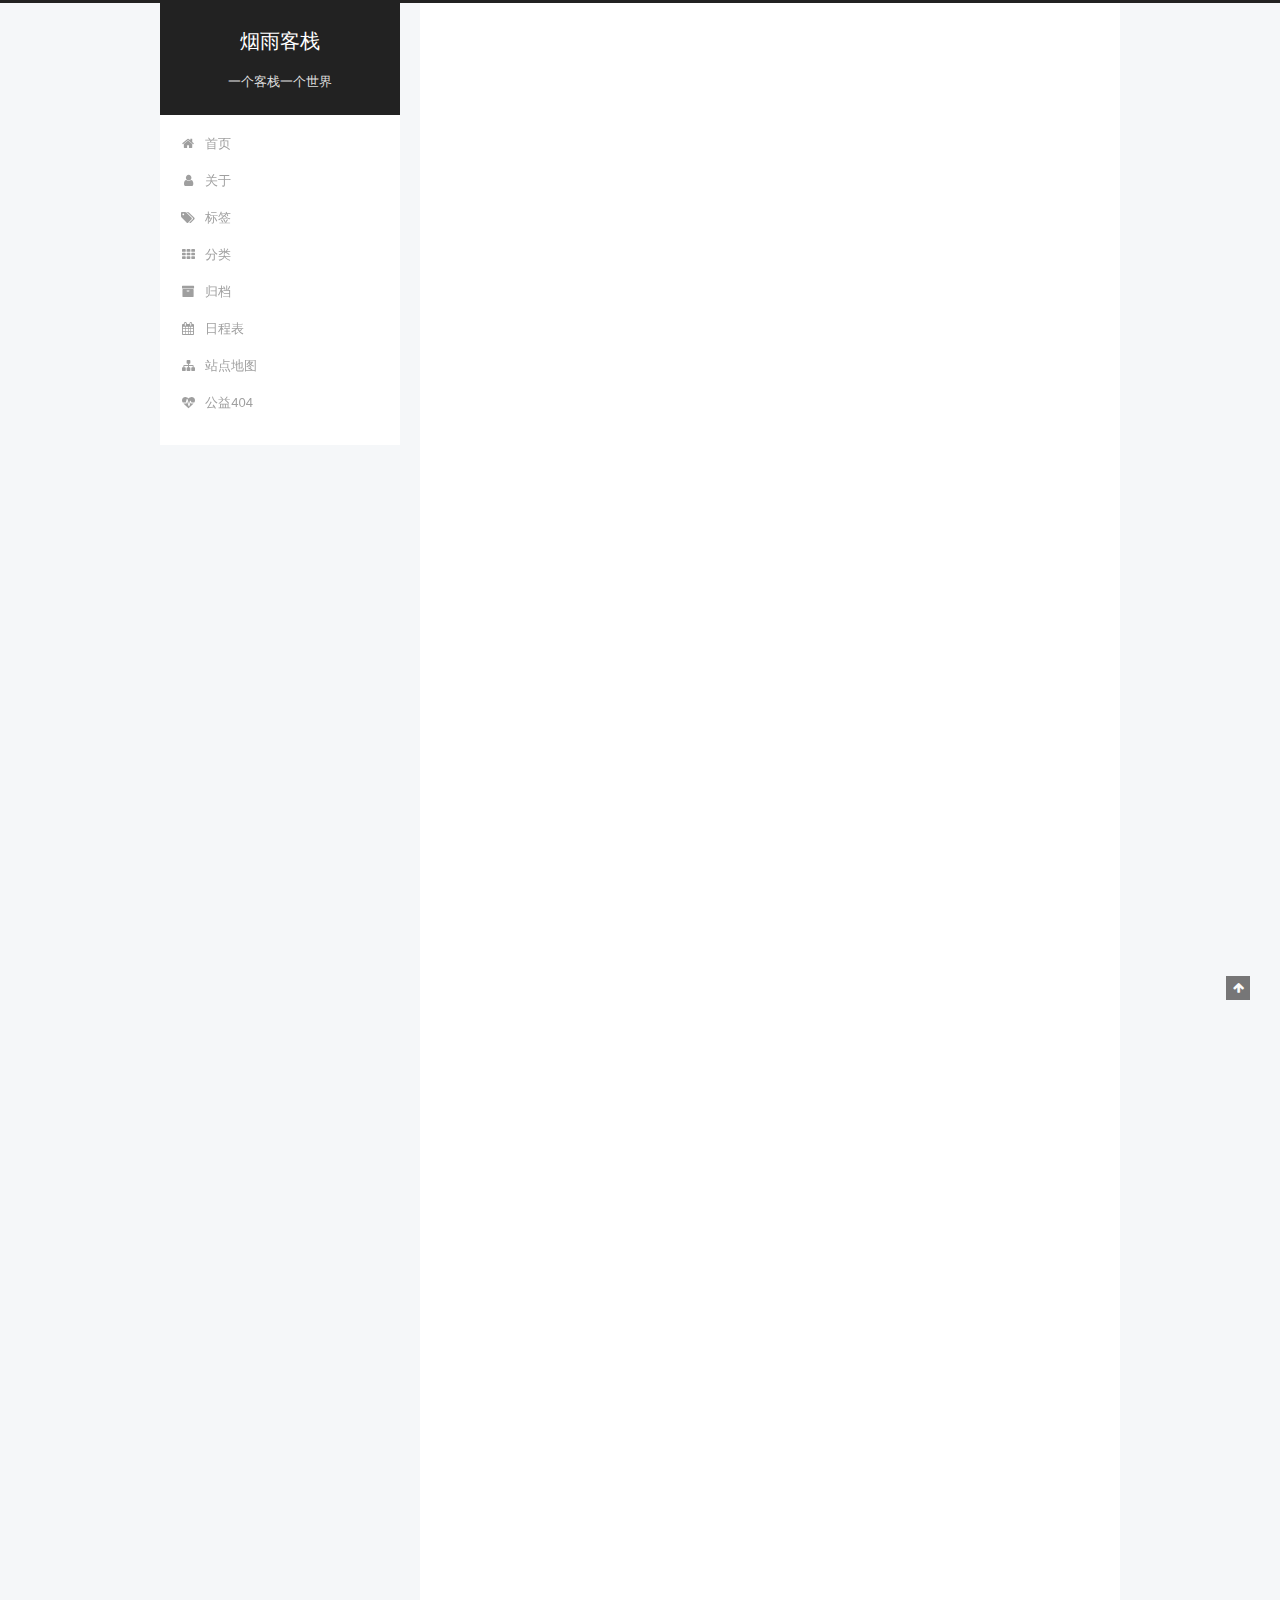
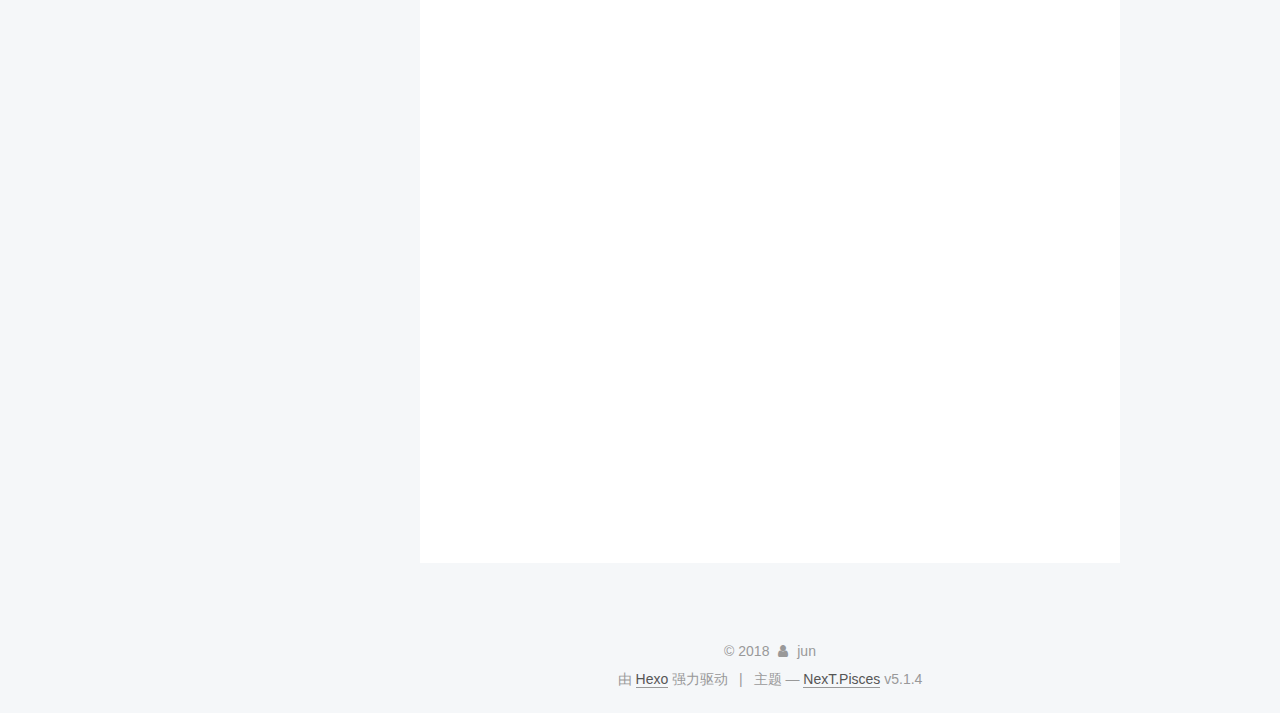
<file: index.html>
<!DOCTYPE html>



  


<html class="theme-next pisces use-motion" lang="zh-Hans">
<head>
  <meta charset="UTF-8"/>
<meta http-equiv="X-UA-Compatible" content="IE=edge" />
<meta name="viewport" content="width=device-width, initial-scale=1, maximum-scale=1"/>
<meta name="theme-color" content="#222">









<meta http-equiv="Cache-Control" content="no-transform" />
<meta http-equiv="Cache-Control" content="no-siteapp" />
















  
  
  <link href="/lib/fancybox/source/jquery.fancybox.css?v=2.1.5" rel="stylesheet" type="text/css" />







<link href="/lib/font-awesome/css/font-awesome.min.css?v=4.6.2" rel="stylesheet" type="text/css" />

<link href="/css/main.css?v=5.1.4" rel="stylesheet" type="text/css" />


  <link rel="apple-touch-icon" sizes="180x180" href="/images/apple-touch-icon-next.png?v=5.1.4">


  <link rel="icon" type="image/png" sizes="32x32" href="/images/favicon-32x32-next.png?v=5.1.4">


  <link rel="icon" type="image/png" sizes="16x16" href="/images/favicon-16x16-next.png?v=5.1.4">


  <link rel="mask-icon" href="/images/logo.svg?v=5.1.4" color="#222">





  <meta name="keywords" content="Hexo, NexT" />










<meta name="description" content="每一个人都会有点文艺">
<meta property="og:type" content="website">
<meta property="og:title" content="烟雨客栈">
<meta property="og:url" content="http://yoursite.com/index.html">
<meta property="og:site_name" content="烟雨客栈">
<meta property="og:description" content="每一个人都会有点文艺">
<meta property="og:locale" content="zh-Hans">
<meta name="twitter:card" content="summary">
<meta name="twitter:title" content="烟雨客栈">
<meta name="twitter:description" content="每一个人都会有点文艺">



<script type="text/javascript" id="hexo.configurations">
  var NexT = window.NexT || {};
  var CONFIG = {
    root: '/',
    scheme: 'Pisces',
    version: '5.1.4',
    sidebar: {"position":"left","display":"post","offset":12,"b2t":false,"scrollpercent":false,"onmobile":false},
    fancybox: true,
    tabs: true,
    motion: {"enable":true,"async":false,"transition":{"post_block":"fadeIn","post_header":"slideDownIn","post_body":"slideDownIn","coll_header":"slideLeftIn","sidebar":"slideUpIn"}},
    duoshuo: {
      userId: '0',
      author: '博主'
    },
    algolia: {
      applicationID: '',
      apiKey: '',
      indexName: '',
      hits: {"per_page":10},
      labels: {"input_placeholder":"Search for Posts","hits_empty":"We didn't find any results for the search: ${query}","hits_stats":"${hits} results found in ${time} ms"}
    }
  };
</script>



  <link rel="canonical" href="http://yoursite.com/"/>





  <title>烟雨客栈</title>
  








</head>

<body itemscope itemtype="http://schema.org/WebPage" lang="zh-Hans">

  
  
    
  

  <div class="container sidebar-position-left 
  page-home">
    <div class="headband"></div>

    <header id="header" class="header" itemscope itemtype="http://schema.org/WPHeader">
      <div class="header-inner"><div class="site-brand-wrapper">
  <div class="site-meta ">
    

    <div class="custom-logo-site-title">
      <a href="/"  class="brand" rel="start">
        <span class="logo-line-before"><i></i></span>
        <span class="site-title">烟雨客栈</span>
        <span class="logo-line-after"><i></i></span>
      </a>
    </div>
      
        <p class="site-subtitle">一个客栈一个世界</p>
      
  </div>

  <div class="site-nav-toggle">
    <button>
      <span class="btn-bar"></span>
      <span class="btn-bar"></span>
      <span class="btn-bar"></span>
    </button>
  </div>
</div>

<nav class="site-nav">
  

  
    <ul id="menu" class="menu">
      
        
        <li class="menu-item menu-item-home">
          <a href="/" rel="section">
            
              <i class="menu-item-icon fa fa-fw fa-home"></i> <br />
            
            首页
          </a>
        </li>
      
        
        <li class="menu-item menu-item-about">
          <a href="/about/" rel="section">
            
              <i class="menu-item-icon fa fa-fw fa-user"></i> <br />
            
            关于
          </a>
        </li>
      
        
        <li class="menu-item menu-item-tags">
          <a href="/tags/" rel="section">
            
              <i class="menu-item-icon fa fa-fw fa-tags"></i> <br />
            
            标签
          </a>
        </li>
      
        
        <li class="menu-item menu-item-categories">
          <a href="/categories/" rel="section">
            
              <i class="menu-item-icon fa fa-fw fa-th"></i> <br />
            
            分类
          </a>
        </li>
      
        
        <li class="menu-item menu-item-archives">
          <a href="/archives/" rel="section">
            
              <i class="menu-item-icon fa fa-fw fa-archive"></i> <br />
            
            归档
          </a>
        </li>
      
        
        <li class="menu-item menu-item-schedule">
          <a href="/schedule/" rel="section">
            
              <i class="menu-item-icon fa fa-fw fa-calendar"></i> <br />
            
            日程表
          </a>
        </li>
      
        
        <li class="menu-item menu-item-sitemap">
          <a href="/sitemap.xml" rel="section">
            
              <i class="menu-item-icon fa fa-fw fa-sitemap"></i> <br />
            
            站点地图
          </a>
        </li>
      
        
        <li class="menu-item menu-item-commonweal">
          <a href="/404/" rel="section">
            
              <i class="menu-item-icon fa fa-fw fa-heartbeat"></i> <br />
            
            公益404
          </a>
        </li>
      

      
    </ul>
  

  
</nav>



 </div>
    </header>

    <main id="main" class="main">
      <div class="main-inner">
        <div class="content-wrap">
          <div id="content" class="content">
            
  <section id="posts" class="posts-expand">
    
      

  

  
  
  

  <article class="post post-type-normal" itemscope itemtype="http://schema.org/Article">
  
  
  
  <div class="post-block">
    <link itemprop="mainEntityOfPage" href="http://yoursite.com/2018/01/17/about/">

    <span hidden itemprop="author" itemscope itemtype="http://schema.org/Person">
      <meta itemprop="name" content="jun">
      <meta itemprop="description" content="">
      <meta itemprop="image" content="/images/avatar.gif">
    </span>

    <span hidden itemprop="publisher" itemscope itemtype="http://schema.org/Organization">
      <meta itemprop="name" content="烟雨客栈">
    </span>

    
      <header class="post-header">

        
        
          <h1 class="post-title" itemprop="name headline">
                
                <a class="post-title-link" href="/2018/01/17/about/" itemprop="url">about</a></h1>
        

        <div class="post-meta">
          <span class="post-time">
            
              <span class="post-meta-item-icon">
                <i class="fa fa-calendar-o"></i>
              </span>
              
                <span class="post-meta-item-text">发表于</span>
              
              <time title="创建于" itemprop="dateCreated datePublished" datetime="2018-01-17T21:54:02+08:00">
                2018-01-17
              </time>
            

            

            
          </span>

          

          
            
          

          
          

          

          

          

        </div>
      </header>
    

    
    
    
    <div class="post-body" itemprop="articleBody">

      
      

      
        
          
            
          
        
      
    </div>
    
    
    

    

    

    

    <footer class="post-footer">
      

      

      

      
      
        <div class="post-eof"></div>
      
    </footer>
  </div>
  
  
  
  </article>


    
      

  

  
  
  

  <article class="post post-type-normal" itemscope itemtype="http://schema.org/Article">
  
  
  
  <div class="post-block">
    <link itemprop="mainEntityOfPage" href="http://yoursite.com/2018/01/17/404/">

    <span hidden itemprop="author" itemscope itemtype="http://schema.org/Person">
      <meta itemprop="name" content="jun">
      <meta itemprop="description" content="">
      <meta itemprop="image" content="/images/avatar.gif">
    </span>

    <span hidden itemprop="publisher" itemscope itemtype="http://schema.org/Organization">
      <meta itemprop="name" content="烟雨客栈">
    </span>

    
      <header class="post-header">

        
        
          <h1 class="post-title" itemprop="name headline">
                
                <a class="post-title-link" href="/2018/01/17/404/" itemprop="url">404</a></h1>
        

        <div class="post-meta">
          <span class="post-time">
            
              <span class="post-meta-item-icon">
                <i class="fa fa-calendar-o"></i>
              </span>
              
                <span class="post-meta-item-text">发表于</span>
              
              <time title="创建于" itemprop="dateCreated datePublished" datetime="2018-01-17T20:07:37+08:00">
                2018-01-17
              </time>
            

            

            
          </span>

          

          
            
          

          
          

          

          

          

        </div>
      </header>
    

    
    
    
    <div class="post-body" itemprop="articleBody">

      
      

      
        
          
            
          
        
      
    </div>
    
    
    

    

    

    

    <footer class="post-footer">
      

      

      

      
      
        <div class="post-eof"></div>
      
    </footer>
  </div>
  
  
  
  </article>


    
      

  

  
  
  

  <article class="post post-type-normal" itemscope itemtype="http://schema.org/Article">
  
  
  
  <div class="post-block">
    <link itemprop="mainEntityOfPage" href="http://yoursite.com/2018/01/17/schedule/">

    <span hidden itemprop="author" itemscope itemtype="http://schema.org/Person">
      <meta itemprop="name" content="jun">
      <meta itemprop="description" content="">
      <meta itemprop="image" content="/images/avatar.gif">
    </span>

    <span hidden itemprop="publisher" itemscope itemtype="http://schema.org/Organization">
      <meta itemprop="name" content="烟雨客栈">
    </span>

    
      <header class="post-header">

        
        
          <h1 class="post-title" itemprop="name headline">
                
                <a class="post-title-link" href="/2018/01/17/schedule/" itemprop="url">schedule</a></h1>
        

        <div class="post-meta">
          <span class="post-time">
            
              <span class="post-meta-item-icon">
                <i class="fa fa-calendar-o"></i>
              </span>
              
                <span class="post-meta-item-text">发表于</span>
              
              <time title="创建于" itemprop="dateCreated datePublished" datetime="2018-01-17T20:07:13+08:00">
                2018-01-17
              </time>
            

            

            
          </span>

          

          
            
          

          
          

          

          

          

        </div>
      </header>
    

    
    
    
    <div class="post-body" itemprop="articleBody">

      
      

      
        
          
            
          
        
      
    </div>
    
    
    

    

    

    

    <footer class="post-footer">
      

      

      

      
      
        <div class="post-eof"></div>
      
    </footer>
  </div>
  
  
  
  </article>


    
      

  

  
  
  

  <article class="post post-type-normal" itemscope itemtype="http://schema.org/Article">
  
  
  
  <div class="post-block">
    <link itemprop="mainEntityOfPage" href="http://yoursite.com/2018/01/17/categories/">

    <span hidden itemprop="author" itemscope itemtype="http://schema.org/Person">
      <meta itemprop="name" content="jun">
      <meta itemprop="description" content="">
      <meta itemprop="image" content="/images/avatar.gif">
    </span>

    <span hidden itemprop="publisher" itemscope itemtype="http://schema.org/Organization">
      <meta itemprop="name" content="烟雨客栈">
    </span>

    
      <header class="post-header">

        
        
          <h1 class="post-title" itemprop="name headline">
                
                <a class="post-title-link" href="/2018/01/17/categories/" itemprop="url">categories</a></h1>
        

        <div class="post-meta">
          <span class="post-time">
            
              <span class="post-meta-item-icon">
                <i class="fa fa-calendar-o"></i>
              </span>
              
                <span class="post-meta-item-text">发表于</span>
              
              <time title="创建于" itemprop="dateCreated datePublished" datetime="2018-01-17T20:06:59+08:00">
                2018-01-17
              </time>
            

            

            
          </span>

          

          
            
          

          
          

          

          

          

        </div>
      </header>
    

    
    
    
    <div class="post-body" itemprop="articleBody">

      
      

      
        
          
            <p>sheme</p>

          
        
      
    </div>
    
    
    

    

    

    

    <footer class="post-footer">
      

      

      

      
      
        <div class="post-eof"></div>
      
    </footer>
  </div>
  
  
  
  </article>


    
      

  

  
  
  

  <article class="post post-type-normal" itemscope itemtype="http://schema.org/Article">
  
  
  
  <div class="post-block">
    <link itemprop="mainEntityOfPage" href="http://yoursite.com/2018/01/17/tags/">

    <span hidden itemprop="author" itemscope itemtype="http://schema.org/Person">
      <meta itemprop="name" content="jun">
      <meta itemprop="description" content="">
      <meta itemprop="image" content="/images/avatar.gif">
    </span>

    <span hidden itemprop="publisher" itemscope itemtype="http://schema.org/Organization">
      <meta itemprop="name" content="烟雨客栈">
    </span>

    
      <header class="post-header">

        
        
          <h1 class="post-title" itemprop="name headline">
                
                <a class="post-title-link" href="/2018/01/17/tags/" itemprop="url">tags</a></h1>
        

        <div class="post-meta">
          <span class="post-time">
            
              <span class="post-meta-item-icon">
                <i class="fa fa-calendar-o"></i>
              </span>
              
                <span class="post-meta-item-text">发表于</span>
              
              <time title="创建于" itemprop="dateCreated datePublished" datetime="2018-01-17T20:06:32+08:00">
                2018-01-17
              </time>
            

            

            
          </span>

          

          
            
          

          
          

          

          

          

        </div>
      </header>
    

    
    
    
    <div class="post-body" itemprop="articleBody">

      
      

      
        
          
            
          
        
      
    </div>
    
    
    

    

    

    

    <footer class="post-footer">
      

      

      

      
      
        <div class="post-eof"></div>
      
    </footer>
  </div>
  
  
  
  </article>


    
      

  

  
  
  

  <article class="post post-type-normal" itemscope itemtype="http://schema.org/Article">
  
  
  
  <div class="post-block">
    <link itemprop="mainEntityOfPage" href="http://yoursite.com/2018/01/17/hello-world/">

    <span hidden itemprop="author" itemscope itemtype="http://schema.org/Person">
      <meta itemprop="name" content="jun">
      <meta itemprop="description" content="">
      <meta itemprop="image" content="/images/avatar.gif">
    </span>

    <span hidden itemprop="publisher" itemscope itemtype="http://schema.org/Organization">
      <meta itemprop="name" content="烟雨客栈">
    </span>

    
      <header class="post-header">

        
        
          <h1 class="post-title" itemprop="name headline">
                
                <a class="post-title-link" href="/2018/01/17/hello-world/" itemprop="url">Hello World</a></h1>
        

        <div class="post-meta">
          <span class="post-time">
            
              <span class="post-meta-item-icon">
                <i class="fa fa-calendar-o"></i>
              </span>
              
                <span class="post-meta-item-text">发表于</span>
              
              <time title="创建于" itemprop="dateCreated datePublished" datetime="2018-01-17T17:03:47+08:00">
                2018-01-17
              </time>
            

            

            
          </span>

          

          
            
          

          
          

          

          

          

        </div>
      </header>
    

    
    
    
    <div class="post-body" itemprop="articleBody">

      
      

      
        
          
            <p>Welcome to <a href="https://hexo.io/" target="_blank" rel="noopener">Hexo</a>! This is your very first post. Check <a href="https://hexo.io/docs/" target="_blank" rel="noopener">documentation</a> for more info. If you get any problems when using Hexo, you can find the answer in <a href="https://hexo.io/docs/troubleshooting.html" target="_blank" rel="noopener">troubleshooting</a> or you can ask me on <a href="https://github.com/hexojs/hexo/issues" target="_blank" rel="noopener">GitHub</a>.</p>
<h2 id="Quick-Start"><a href="#Quick-Start" class="headerlink" title="Quick Start"></a>Quick Start</h2><h3 id="Create-a-new-post"><a href="#Create-a-new-post" class="headerlink" title="Create a new post"></a>Create a new post</h3><figure class="highlight bash"><table><tr><td class="gutter"><pre><span class="line">1</span><br></pre></td><td class="code"><pre><span class="line">$ hexo new <span class="string">"My New Post"</span></span><br></pre></td></tr></table></figure>
<p>More info: <a href="https://hexo.io/docs/writing.html" target="_blank" rel="noopener">Writing</a></p>
<h3 id="Run-server"><a href="#Run-server" class="headerlink" title="Run server"></a>Run server</h3><figure class="highlight bash"><table><tr><td class="gutter"><pre><span class="line">1</span><br></pre></td><td class="code"><pre><span class="line">$ hexo server</span><br></pre></td></tr></table></figure>
<p>More info: <a href="https://hexo.io/docs/server.html" target="_blank" rel="noopener">Server</a></p>
<h3 id="Generate-static-files"><a href="#Generate-static-files" class="headerlink" title="Generate static files"></a>Generate static files</h3><figure class="highlight bash"><table><tr><td class="gutter"><pre><span class="line">1</span><br></pre></td><td class="code"><pre><span class="line">$ hexo generate</span><br></pre></td></tr></table></figure>
<p>More info: <a href="https://hexo.io/docs/generating.html" target="_blank" rel="noopener">Generating</a></p>
<h3 id="Deploy-to-remote-sites"><a href="#Deploy-to-remote-sites" class="headerlink" title="Deploy to remote sites"></a>Deploy to remote sites</h3><figure class="highlight bash"><table><tr><td class="gutter"><pre><span class="line">1</span><br></pre></td><td class="code"><pre><span class="line">$ hexo deploy</span><br></pre></td></tr></table></figure>
<p>More info: <a href="https://hexo.io/docs/deployment.html" target="_blank" rel="noopener">Deployment</a></p>

          
        
      
    </div>
    
    
    

    

    

    

    <footer class="post-footer">
      

      

      

      
      
        <div class="post-eof"></div>
      
    </footer>
  </div>
  
  
  
  </article>


    
  </section>

  


          </div>
          


          

        </div>
        
          
  
  <div class="sidebar-toggle">
    <div class="sidebar-toggle-line-wrap">
      <span class="sidebar-toggle-line sidebar-toggle-line-first"></span>
      <span class="sidebar-toggle-line sidebar-toggle-line-middle"></span>
      <span class="sidebar-toggle-line sidebar-toggle-line-last"></span>
    </div>
  </div>

  <aside id="sidebar" class="sidebar">
    
    <div class="sidebar-inner">

      

      

      <section class="site-overview-wrap sidebar-panel sidebar-panel-active">
        <div class="site-overview">
          <div class="site-author motion-element" itemprop="author" itemscope itemtype="http://schema.org/Person">
            
              <p class="site-author-name" itemprop="name">jun</p>
              <p class="site-description motion-element" itemprop="description">每一个人都会有点文艺</p>
          </div>

          <nav class="site-state motion-element">

            
              <div class="site-state-item site-state-posts">
              
                <a href="/archives/">
              
                  <span class="site-state-item-count">6</span>
                  <span class="site-state-item-name">日志</span>
                </a>
              </div>
            

            

            

          </nav>

          

          

          
          

          
          

          

        </div>
      </section>

      

      

    </div>
  </aside>


        
      </div>
    </main>

    <footer id="footer" class="footer">
      <div class="footer-inner">
        <div class="copyright">&copy; <span itemprop="copyrightYear">2018</span>
  <span class="with-love">
    <i class="fa fa-user"></i>
  </span>
  <span class="author" itemprop="copyrightHolder">jun</span>

  
</div>


  <div class="powered-by">由 <a class="theme-link" target="_blank" href="https://hexo.io">Hexo</a> 强力驱动</div>



  <span class="post-meta-divider">|</span>



  <div class="theme-info">主题 &mdash; <a class="theme-link" target="_blank" href="https://github.com/iissnan/hexo-theme-next">NexT.Pisces</a> v5.1.4</div>




        







        
      </div>
    </footer>

    
      <div class="back-to-top">
        <i class="fa fa-arrow-up"></i>
        
      </div>
    

    

  </div>

  

<script type="text/javascript">
  if (Object.prototype.toString.call(window.Promise) !== '[object Function]') {
    window.Promise = null;
  }
</script>









  












  
  
    <script type="text/javascript" src="/lib/jquery/index.js?v=2.1.3"></script>
  

  
  
    <script type="text/javascript" src="/lib/fastclick/lib/fastclick.min.js?v=1.0.6"></script>
  

  
  
    <script type="text/javascript" src="/lib/jquery_lazyload/jquery.lazyload.js?v=1.9.7"></script>
  

  
  
    <script type="text/javascript" src="/lib/velocity/velocity.min.js?v=1.2.1"></script>
  

  
  
    <script type="text/javascript" src="/lib/velocity/velocity.ui.min.js?v=1.2.1"></script>
  

  
  
    <script type="text/javascript" src="/lib/fancybox/source/jquery.fancybox.pack.js?v=2.1.5"></script>
  


  


  <script type="text/javascript" src="/js/src/utils.js?v=5.1.4"></script>

  <script type="text/javascript" src="/js/src/motion.js?v=5.1.4"></script>



  
  


  <script type="text/javascript" src="/js/src/affix.js?v=5.1.4"></script>

  <script type="text/javascript" src="/js/src/schemes/pisces.js?v=5.1.4"></script>



  

  


  <script type="text/javascript" src="/js/src/bootstrap.js?v=5.1.4"></script>



  


  




	





  





  












  





  

  

  

  
  

  

  

  

</body>
</html>
</file>
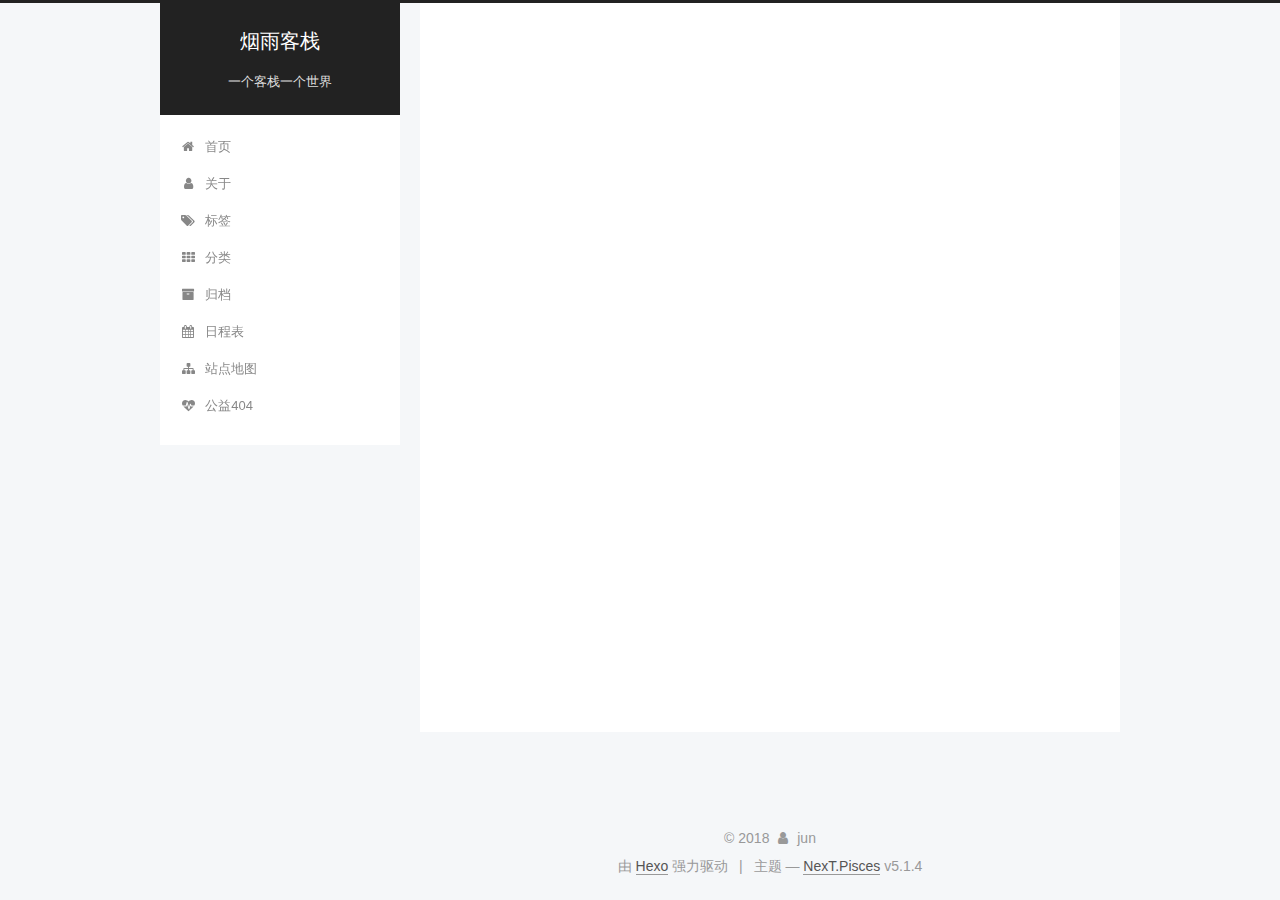
<file: archives/index.html>
<!DOCTYPE html>



  


<html class="theme-next pisces use-motion" lang="zh-Hans">
<head>
  <meta charset="UTF-8"/>
<meta http-equiv="X-UA-Compatible" content="IE=edge" />
<meta name="viewport" content="width=device-width, initial-scale=1, maximum-scale=1"/>
<meta name="theme-color" content="#222">









<meta http-equiv="Cache-Control" content="no-transform" />
<meta http-equiv="Cache-Control" content="no-siteapp" />
















  
  
  <link href="/lib/fancybox/source/jquery.fancybox.css?v=2.1.5" rel="stylesheet" type="text/css" />







<link href="/lib/font-awesome/css/font-awesome.min.css?v=4.6.2" rel="stylesheet" type="text/css" />

<link href="/css/main.css?v=5.1.4" rel="stylesheet" type="text/css" />


  <link rel="apple-touch-icon" sizes="180x180" href="/images/apple-touch-icon-next.png?v=5.1.4">


  <link rel="icon" type="image/png" sizes="32x32" href="/images/favicon-32x32-next.png?v=5.1.4">


  <link rel="icon" type="image/png" sizes="16x16" href="/images/favicon-16x16-next.png?v=5.1.4">


  <link rel="mask-icon" href="/images/logo.svg?v=5.1.4" color="#222">





  <meta name="keywords" content="Hexo, NexT" />










<meta name="description" content="每一个人都会有点文艺">
<meta property="og:type" content="website">
<meta property="og:title" content="烟雨客栈">
<meta property="og:url" content="http://yoursite.com/archives/index.html">
<meta property="og:site_name" content="烟雨客栈">
<meta property="og:description" content="每一个人都会有点文艺">
<meta property="og:locale" content="zh-Hans">
<meta name="twitter:card" content="summary">
<meta name="twitter:title" content="烟雨客栈">
<meta name="twitter:description" content="每一个人都会有点文艺">



<script type="text/javascript" id="hexo.configurations">
  var NexT = window.NexT || {};
  var CONFIG = {
    root: '/',
    scheme: 'Pisces',
    version: '5.1.4',
    sidebar: {"position":"left","display":"post","offset":12,"b2t":false,"scrollpercent":false,"onmobile":false},
    fancybox: true,
    tabs: true,
    motion: {"enable":true,"async":false,"transition":{"post_block":"fadeIn","post_header":"slideDownIn","post_body":"slideDownIn","coll_header":"slideLeftIn","sidebar":"slideUpIn"}},
    duoshuo: {
      userId: '0',
      author: '博主'
    },
    algolia: {
      applicationID: '',
      apiKey: '',
      indexName: '',
      hits: {"per_page":10},
      labels: {"input_placeholder":"Search for Posts","hits_empty":"We didn't find any results for the search: ${query}","hits_stats":"${hits} results found in ${time} ms"}
    }
  };
</script>



  <link rel="canonical" href="http://yoursite.com/archives/"/>





  <title>归档 | 烟雨客栈</title>
  








</head>

<body itemscope itemtype="http://schema.org/WebPage" lang="zh-Hans">

  
  
    
  

  <div class="container sidebar-position-left page-archive">
    <div class="headband"></div>

    <header id="header" class="header" itemscope itemtype="http://schema.org/WPHeader">
      <div class="header-inner"><div class="site-brand-wrapper">
  <div class="site-meta ">
    

    <div class="custom-logo-site-title">
      <a href="/"  class="brand" rel="start">
        <span class="logo-line-before"><i></i></span>
        <span class="site-title">烟雨客栈</span>
        <span class="logo-line-after"><i></i></span>
      </a>
    </div>
      
        <p class="site-subtitle">一个客栈一个世界</p>
      
  </div>

  <div class="site-nav-toggle">
    <button>
      <span class="btn-bar"></span>
      <span class="btn-bar"></span>
      <span class="btn-bar"></span>
    </button>
  </div>
</div>

<nav class="site-nav">
  

  
    <ul id="menu" class="menu">
      
        
        <li class="menu-item menu-item-home">
          <a href="/" rel="section">
            
              <i class="menu-item-icon fa fa-fw fa-home"></i> <br />
            
            首页
          </a>
        </li>
      
        
        <li class="menu-item menu-item-about">
          <a href="/about/" rel="section">
            
              <i class="menu-item-icon fa fa-fw fa-user"></i> <br />
            
            关于
          </a>
        </li>
      
        
        <li class="menu-item menu-item-tags">
          <a href="/tags/" rel="section">
            
              <i class="menu-item-icon fa fa-fw fa-tags"></i> <br />
            
            标签
          </a>
        </li>
      
        
        <li class="menu-item menu-item-categories">
          <a href="/categories/" rel="section">
            
              <i class="menu-item-icon fa fa-fw fa-th"></i> <br />
            
            分类
          </a>
        </li>
      
        
        <li class="menu-item menu-item-archives">
          <a href="/archives/" rel="section">
            
              <i class="menu-item-icon fa fa-fw fa-archive"></i> <br />
            
            归档
          </a>
        </li>
      
        
        <li class="menu-item menu-item-schedule">
          <a href="/schedule/" rel="section">
            
              <i class="menu-item-icon fa fa-fw fa-calendar"></i> <br />
            
            日程表
          </a>
        </li>
      
        
        <li class="menu-item menu-item-sitemap">
          <a href="/sitemap.xml" rel="section">
            
              <i class="menu-item-icon fa fa-fw fa-sitemap"></i> <br />
            
            站点地图
          </a>
        </li>
      
        
        <li class="menu-item menu-item-commonweal">
          <a href="/404/" rel="section">
            
              <i class="menu-item-icon fa fa-fw fa-heartbeat"></i> <br />
            
            公益404
          </a>
        </li>
      

      
    </ul>
  

  
</nav>



 </div>
    </header>

    <main id="main" class="main">
      <div class="main-inner">
        <div class="content-wrap">
          <div id="content" class="content">
            

  
  
  
  <div class="post-block archive">
    <div id="posts" class="posts-collapse">
      <span class="archive-move-on"></span>

      <span class="archive-page-counter">
        
        
        
          
        
        嗯..! 目前共计 6 篇日志。 继续努力。
      </span>

      

        
        
        

        
          
          <div class="collection-title">
            <h1 class="archive-year" id="archive-year-2018">2018</h1>
          </div>
        
        

        

  <article class="post post-type-normal" itemscope itemtype="http://schema.org/Article">
    <header class="post-header">

      <h2 class="post-title">
        
            <a class="post-title-link" href="/2018/01/17/about/" itemprop="url">
              
                <span itemprop="name">about</span>
              
            </a>
        
      </h2>

      <div class="post-meta">
        <time class="post-time" itemprop="dateCreated"
              datetime="2018-01-17T21:54:02+08:00"
              content="2018-01-17" >
          01-17
        </time>
      </div>

    </header>
  </article>



      

        
        
        

        
        

        

  <article class="post post-type-normal" itemscope itemtype="http://schema.org/Article">
    <header class="post-header">

      <h2 class="post-title">
        
            <a class="post-title-link" href="/2018/01/17/404/" itemprop="url">
              
                <span itemprop="name">404</span>
              
            </a>
        
      </h2>

      <div class="post-meta">
        <time class="post-time" itemprop="dateCreated"
              datetime="2018-01-17T20:07:37+08:00"
              content="2018-01-17" >
          01-17
        </time>
      </div>

    </header>
  </article>



      

        
        
        

        
        

        

  <article class="post post-type-normal" itemscope itemtype="http://schema.org/Article">
    <header class="post-header">

      <h2 class="post-title">
        
            <a class="post-title-link" href="/2018/01/17/schedule/" itemprop="url">
              
                <span itemprop="name">schedule</span>
              
            </a>
        
      </h2>

      <div class="post-meta">
        <time class="post-time" itemprop="dateCreated"
              datetime="2018-01-17T20:07:13+08:00"
              content="2018-01-17" >
          01-17
        </time>
      </div>

    </header>
  </article>



      

        
        
        

        
        

        

  <article class="post post-type-normal" itemscope itemtype="http://schema.org/Article">
    <header class="post-header">

      <h2 class="post-title">
        
            <a class="post-title-link" href="/2018/01/17/categories/" itemprop="url">
              
                <span itemprop="name">categories</span>
              
            </a>
        
      </h2>

      <div class="post-meta">
        <time class="post-time" itemprop="dateCreated"
              datetime="2018-01-17T20:06:59+08:00"
              content="2018-01-17" >
          01-17
        </time>
      </div>

    </header>
  </article>



      

        
        
        

        
        

        

  <article class="post post-type-normal" itemscope itemtype="http://schema.org/Article">
    <header class="post-header">

      <h2 class="post-title">
        
            <a class="post-title-link" href="/2018/01/17/tags/" itemprop="url">
              
                <span itemprop="name">tags</span>
              
            </a>
        
      </h2>

      <div class="post-meta">
        <time class="post-time" itemprop="dateCreated"
              datetime="2018-01-17T20:06:32+08:00"
              content="2018-01-17" >
          01-17
        </time>
      </div>

    </header>
  </article>



      

        
        
        

        
        

        

  <article class="post post-type-normal" itemscope itemtype="http://schema.org/Article">
    <header class="post-header">

      <h2 class="post-title">
        
            <a class="post-title-link" href="/2018/01/17/hello-world/" itemprop="url">
              
                <span itemprop="name">Hello World</span>
              
            </a>
        
      </h2>

      <div class="post-meta">
        <time class="post-time" itemprop="dateCreated"
              datetime="2018-01-17T17:03:47+08:00"
              content="2018-01-17" >
          01-17
        </time>
      </div>

    </header>
  </article>



      

    </div>
  </div>
  
  
  

  



          </div>
          


          

        </div>
        
          
  
  <div class="sidebar-toggle">
    <div class="sidebar-toggle-line-wrap">
      <span class="sidebar-toggle-line sidebar-toggle-line-first"></span>
      <span class="sidebar-toggle-line sidebar-toggle-line-middle"></span>
      <span class="sidebar-toggle-line sidebar-toggle-line-last"></span>
    </div>
  </div>

  <aside id="sidebar" class="sidebar">
    
    <div class="sidebar-inner">

      

      

      <section class="site-overview-wrap sidebar-panel sidebar-panel-active">
        <div class="site-overview">
          <div class="site-author motion-element" itemprop="author" itemscope itemtype="http://schema.org/Person">
            
              <p class="site-author-name" itemprop="name">jun</p>
              <p class="site-description motion-element" itemprop="description">每一个人都会有点文艺</p>
          </div>

          <nav class="site-state motion-element">

            
              <div class="site-state-item site-state-posts">
              
                <a href="/archives/">
              
                  <span class="site-state-item-count">6</span>
                  <span class="site-state-item-name">日志</span>
                </a>
              </div>
            

            

            

          </nav>

          

          

          
          

          
          

          

        </div>
      </section>

      

      

    </div>
  </aside>


        
      </div>
    </main>

    <footer id="footer" class="footer">
      <div class="footer-inner">
        <div class="copyright">&copy; <span itemprop="copyrightYear">2018</span>
  <span class="with-love">
    <i class="fa fa-user"></i>
  </span>
  <span class="author" itemprop="copyrightHolder">jun</span>

  
</div>


  <div class="powered-by">由 <a class="theme-link" target="_blank" href="https://hexo.io">Hexo</a> 强力驱动</div>



  <span class="post-meta-divider">|</span>



  <div class="theme-info">主题 &mdash; <a class="theme-link" target="_blank" href="https://github.com/iissnan/hexo-theme-next">NexT.Pisces</a> v5.1.4</div>




        







        
      </div>
    </footer>

    
      <div class="back-to-top">
        <i class="fa fa-arrow-up"></i>
        
      </div>
    

    

  </div>

  

<script type="text/javascript">
  if (Object.prototype.toString.call(window.Promise) !== '[object Function]') {
    window.Promise = null;
  }
</script>









  












  
  
    <script type="text/javascript" src="/lib/jquery/index.js?v=2.1.3"></script>
  

  
  
    <script type="text/javascript" src="/lib/fastclick/lib/fastclick.min.js?v=1.0.6"></script>
  

  
  
    <script type="text/javascript" src="/lib/jquery_lazyload/jquery.lazyload.js?v=1.9.7"></script>
  

  
  
    <script type="text/javascript" src="/lib/velocity/velocity.min.js?v=1.2.1"></script>
  

  
  
    <script type="text/javascript" src="/lib/velocity/velocity.ui.min.js?v=1.2.1"></script>
  

  
  
    <script type="text/javascript" src="/lib/fancybox/source/jquery.fancybox.pack.js?v=2.1.5"></script>
  


  


  <script type="text/javascript" src="/js/src/utils.js?v=5.1.4"></script>

  <script type="text/javascript" src="/js/src/motion.js?v=5.1.4"></script>



  
  


  <script type="text/javascript" src="/js/src/affix.js?v=5.1.4"></script>

  <script type="text/javascript" src="/js/src/schemes/pisces.js?v=5.1.4"></script>



  

  


  <script type="text/javascript" src="/js/src/bootstrap.js?v=5.1.4"></script>



  


  




	





  





  












  





  

  

  

  
  

  

  

  

</body>
</html>
</file>
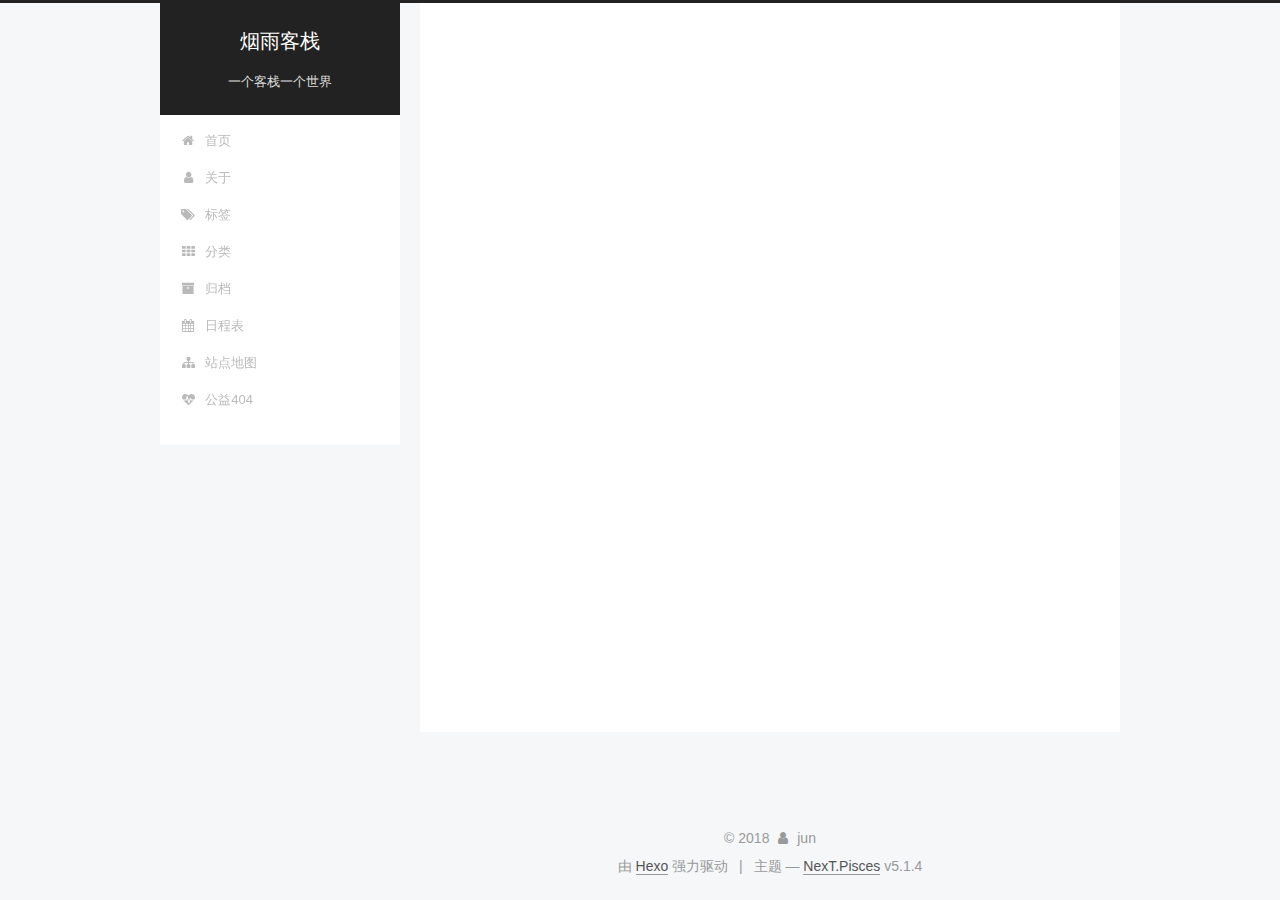
<file: archives/2018/index.html>
<!DOCTYPE html>



  


<html class="theme-next pisces use-motion" lang="zh-Hans">
<head>
  <meta charset="UTF-8"/>
<meta http-equiv="X-UA-Compatible" content="IE=edge" />
<meta name="viewport" content="width=device-width, initial-scale=1, maximum-scale=1"/>
<meta name="theme-color" content="#222">









<meta http-equiv="Cache-Control" content="no-transform" />
<meta http-equiv="Cache-Control" content="no-siteapp" />
















  
  
  <link href="/lib/fancybox/source/jquery.fancybox.css?v=2.1.5" rel="stylesheet" type="text/css" />







<link href="/lib/font-awesome/css/font-awesome.min.css?v=4.6.2" rel="stylesheet" type="text/css" />

<link href="/css/main.css?v=5.1.4" rel="stylesheet" type="text/css" />


  <link rel="apple-touch-icon" sizes="180x180" href="/images/apple-touch-icon-next.png?v=5.1.4">


  <link rel="icon" type="image/png" sizes="32x32" href="/images/favicon-32x32-next.png?v=5.1.4">


  <link rel="icon" type="image/png" sizes="16x16" href="/images/favicon-16x16-next.png?v=5.1.4">


  <link rel="mask-icon" href="/images/logo.svg?v=5.1.4" color="#222">





  <meta name="keywords" content="Hexo, NexT" />










<meta name="description" content="每一个人都会有点文艺">
<meta property="og:type" content="website">
<meta property="og:title" content="烟雨客栈">
<meta property="og:url" content="http://yoursite.com/archives/2018/index.html">
<meta property="og:site_name" content="烟雨客栈">
<meta property="og:description" content="每一个人都会有点文艺">
<meta property="og:locale" content="zh-Hans">
<meta name="twitter:card" content="summary">
<meta name="twitter:title" content="烟雨客栈">
<meta name="twitter:description" content="每一个人都会有点文艺">



<script type="text/javascript" id="hexo.configurations">
  var NexT = window.NexT || {};
  var CONFIG = {
    root: '/',
    scheme: 'Pisces',
    version: '5.1.4',
    sidebar: {"position":"left","display":"post","offset":12,"b2t":false,"scrollpercent":false,"onmobile":false},
    fancybox: true,
    tabs: true,
    motion: {"enable":true,"async":false,"transition":{"post_block":"fadeIn","post_header":"slideDownIn","post_body":"slideDownIn","coll_header":"slideLeftIn","sidebar":"slideUpIn"}},
    duoshuo: {
      userId: '0',
      author: '博主'
    },
    algolia: {
      applicationID: '',
      apiKey: '',
      indexName: '',
      hits: {"per_page":10},
      labels: {"input_placeholder":"Search for Posts","hits_empty":"We didn't find any results for the search: ${query}","hits_stats":"${hits} results found in ${time} ms"}
    }
  };
</script>



  <link rel="canonical" href="http://yoursite.com/archives/2018/"/>





  <title>归档 | 烟雨客栈</title>
  








</head>

<body itemscope itemtype="http://schema.org/WebPage" lang="zh-Hans">

  
  
    
  

  <div class="container sidebar-position-left page-archive">
    <div class="headband"></div>

    <header id="header" class="header" itemscope itemtype="http://schema.org/WPHeader">
      <div class="header-inner"><div class="site-brand-wrapper">
  <div class="site-meta ">
    

    <div class="custom-logo-site-title">
      <a href="/"  class="brand" rel="start">
        <span class="logo-line-before"><i></i></span>
        <span class="site-title">烟雨客栈</span>
        <span class="logo-line-after"><i></i></span>
      </a>
    </div>
      
        <p class="site-subtitle">一个客栈一个世界</p>
      
  </div>

  <div class="site-nav-toggle">
    <button>
      <span class="btn-bar"></span>
      <span class="btn-bar"></span>
      <span class="btn-bar"></span>
    </button>
  </div>
</div>

<nav class="site-nav">
  

  
    <ul id="menu" class="menu">
      
        
        <li class="menu-item menu-item-home">
          <a href="/" rel="section">
            
              <i class="menu-item-icon fa fa-fw fa-home"></i> <br />
            
            首页
          </a>
        </li>
      
        
        <li class="menu-item menu-item-about">
          <a href="/about/" rel="section">
            
              <i class="menu-item-icon fa fa-fw fa-user"></i> <br />
            
            关于
          </a>
        </li>
      
        
        <li class="menu-item menu-item-tags">
          <a href="/tags/" rel="section">
            
              <i class="menu-item-icon fa fa-fw fa-tags"></i> <br />
            
            标签
          </a>
        </li>
      
        
        <li class="menu-item menu-item-categories">
          <a href="/categories/" rel="section">
            
              <i class="menu-item-icon fa fa-fw fa-th"></i> <br />
            
            分类
          </a>
        </li>
      
        
        <li class="menu-item menu-item-archives">
          <a href="/archives/" rel="section">
            
              <i class="menu-item-icon fa fa-fw fa-archive"></i> <br />
            
            归档
          </a>
        </li>
      
        
        <li class="menu-item menu-item-schedule">
          <a href="/schedule/" rel="section">
            
              <i class="menu-item-icon fa fa-fw fa-calendar"></i> <br />
            
            日程表
          </a>
        </li>
      
        
        <li class="menu-item menu-item-sitemap">
          <a href="/sitemap.xml" rel="section">
            
              <i class="menu-item-icon fa fa-fw fa-sitemap"></i> <br />
            
            站点地图
          </a>
        </li>
      
        
        <li class="menu-item menu-item-commonweal">
          <a href="/404/" rel="section">
            
              <i class="menu-item-icon fa fa-fw fa-heartbeat"></i> <br />
            
            公益404
          </a>
        </li>
      

      
    </ul>
  

  
</nav>



 </div>
    </header>

    <main id="main" class="main">
      <div class="main-inner">
        <div class="content-wrap">
          <div id="content" class="content">
            

  
  
  
  <div class="post-block archive">
    <div id="posts" class="posts-collapse">
      <span class="archive-move-on"></span>

      <span class="archive-page-counter">
        
        
        
          
        
        嗯..! 目前共计 6 篇日志。 继续努力。
      </span>

      

        
        
        

        
          
          <div class="collection-title">
            <h1 class="archive-year" id="archive-year-2018">2018</h1>
          </div>
        
        

        

  <article class="post post-type-normal" itemscope itemtype="http://schema.org/Article">
    <header class="post-header">

      <h2 class="post-title">
        
            <a class="post-title-link" href="/2018/01/17/about/" itemprop="url">
              
                <span itemprop="name">about</span>
              
            </a>
        
      </h2>

      <div class="post-meta">
        <time class="post-time" itemprop="dateCreated"
              datetime="2018-01-17T21:54:02+08:00"
              content="2018-01-17" >
          01-17
        </time>
      </div>

    </header>
  </article>



      

        
        
        

        
        

        

  <article class="post post-type-normal" itemscope itemtype="http://schema.org/Article">
    <header class="post-header">

      <h2 class="post-title">
        
            <a class="post-title-link" href="/2018/01/17/404/" itemprop="url">
              
                <span itemprop="name">404</span>
              
            </a>
        
      </h2>

      <div class="post-meta">
        <time class="post-time" itemprop="dateCreated"
              datetime="2018-01-17T20:07:37+08:00"
              content="2018-01-17" >
          01-17
        </time>
      </div>

    </header>
  </article>



      

        
        
        

        
        

        

  <article class="post post-type-normal" itemscope itemtype="http://schema.org/Article">
    <header class="post-header">

      <h2 class="post-title">
        
            <a class="post-title-link" href="/2018/01/17/schedule/" itemprop="url">
              
                <span itemprop="name">schedule</span>
              
            </a>
        
      </h2>

      <div class="post-meta">
        <time class="post-time" itemprop="dateCreated"
              datetime="2018-01-17T20:07:13+08:00"
              content="2018-01-17" >
          01-17
        </time>
      </div>

    </header>
  </article>



      

        
        
        

        
        

        

  <article class="post post-type-normal" itemscope itemtype="http://schema.org/Article">
    <header class="post-header">

      <h2 class="post-title">
        
            <a class="post-title-link" href="/2018/01/17/categories/" itemprop="url">
              
                <span itemprop="name">categories</span>
              
            </a>
        
      </h2>

      <div class="post-meta">
        <time class="post-time" itemprop="dateCreated"
              datetime="2018-01-17T20:06:59+08:00"
              content="2018-01-17" >
          01-17
        </time>
      </div>

    </header>
  </article>



      

        
        
        

        
        

        

  <article class="post post-type-normal" itemscope itemtype="http://schema.org/Article">
    <header class="post-header">

      <h2 class="post-title">
        
            <a class="post-title-link" href="/2018/01/17/tags/" itemprop="url">
              
                <span itemprop="name">tags</span>
              
            </a>
        
      </h2>

      <div class="post-meta">
        <time class="post-time" itemprop="dateCreated"
              datetime="2018-01-17T20:06:32+08:00"
              content="2018-01-17" >
          01-17
        </time>
      </div>

    </header>
  </article>



      

        
        
        

        
        

        

  <article class="post post-type-normal" itemscope itemtype="http://schema.org/Article">
    <header class="post-header">

      <h2 class="post-title">
        
            <a class="post-title-link" href="/2018/01/17/hello-world/" itemprop="url">
              
                <span itemprop="name">Hello World</span>
              
            </a>
        
      </h2>

      <div class="post-meta">
        <time class="post-time" itemprop="dateCreated"
              datetime="2018-01-17T17:03:47+08:00"
              content="2018-01-17" >
          01-17
        </time>
      </div>

    </header>
  </article>



      

    </div>
  </div>
  
  
  

  



          </div>
          


          

        </div>
        
          
  
  <div class="sidebar-toggle">
    <div class="sidebar-toggle-line-wrap">
      <span class="sidebar-toggle-line sidebar-toggle-line-first"></span>
      <span class="sidebar-toggle-line sidebar-toggle-line-middle"></span>
      <span class="sidebar-toggle-line sidebar-toggle-line-last"></span>
    </div>
  </div>

  <aside id="sidebar" class="sidebar">
    
    <div class="sidebar-inner">

      

      

      <section class="site-overview-wrap sidebar-panel sidebar-panel-active">
        <div class="site-overview">
          <div class="site-author motion-element" itemprop="author" itemscope itemtype="http://schema.org/Person">
            
              <p class="site-author-name" itemprop="name">jun</p>
              <p class="site-description motion-element" itemprop="description">每一个人都会有点文艺</p>
          </div>

          <nav class="site-state motion-element">

            
              <div class="site-state-item site-state-posts">
              
                <a href="/archives/">
              
                  <span class="site-state-item-count">6</span>
                  <span class="site-state-item-name">日志</span>
                </a>
              </div>
            

            

            

          </nav>

          

          

          
          

          
          

          

        </div>
      </section>

      

      

    </div>
  </aside>


        
      </div>
    </main>

    <footer id="footer" class="footer">
      <div class="footer-inner">
        <div class="copyright">&copy; <span itemprop="copyrightYear">2018</span>
  <span class="with-love">
    <i class="fa fa-user"></i>
  </span>
  <span class="author" itemprop="copyrightHolder">jun</span>

  
</div>


  <div class="powered-by">由 <a class="theme-link" target="_blank" href="https://hexo.io">Hexo</a> 强力驱动</div>



  <span class="post-meta-divider">|</span>



  <div class="theme-info">主题 &mdash; <a class="theme-link" target="_blank" href="https://github.com/iissnan/hexo-theme-next">NexT.Pisces</a> v5.1.4</div>




        







        
      </div>
    </footer>

    
      <div class="back-to-top">
        <i class="fa fa-arrow-up"></i>
        
      </div>
    

    

  </div>

  

<script type="text/javascript">
  if (Object.prototype.toString.call(window.Promise) !== '[object Function]') {
    window.Promise = null;
  }
</script>









  












  
  
    <script type="text/javascript" src="/lib/jquery/index.js?v=2.1.3"></script>
  

  
  
    <script type="text/javascript" src="/lib/fastclick/lib/fastclick.min.js?v=1.0.6"></script>
  

  
  
    <script type="text/javascript" src="/lib/jquery_lazyload/jquery.lazyload.js?v=1.9.7"></script>
  

  
  
    <script type="text/javascript" src="/lib/velocity/velocity.min.js?v=1.2.1"></script>
  

  
  
    <script type="text/javascript" src="/lib/velocity/velocity.ui.min.js?v=1.2.1"></script>
  

  
  
    <script type="text/javascript" src="/lib/fancybox/source/jquery.fancybox.pack.js?v=2.1.5"></script>
  


  


  <script type="text/javascript" src="/js/src/utils.js?v=5.1.4"></script>

  <script type="text/javascript" src="/js/src/motion.js?v=5.1.4"></script>



  
  


  <script type="text/javascript" src="/js/src/affix.js?v=5.1.4"></script>

  <script type="text/javascript" src="/js/src/schemes/pisces.js?v=5.1.4"></script>



  

  


  <script type="text/javascript" src="/js/src/bootstrap.js?v=5.1.4"></script>



  


  




	





  





  












  





  

  

  

  
  

  

  

  

</body>
</html>
</file>
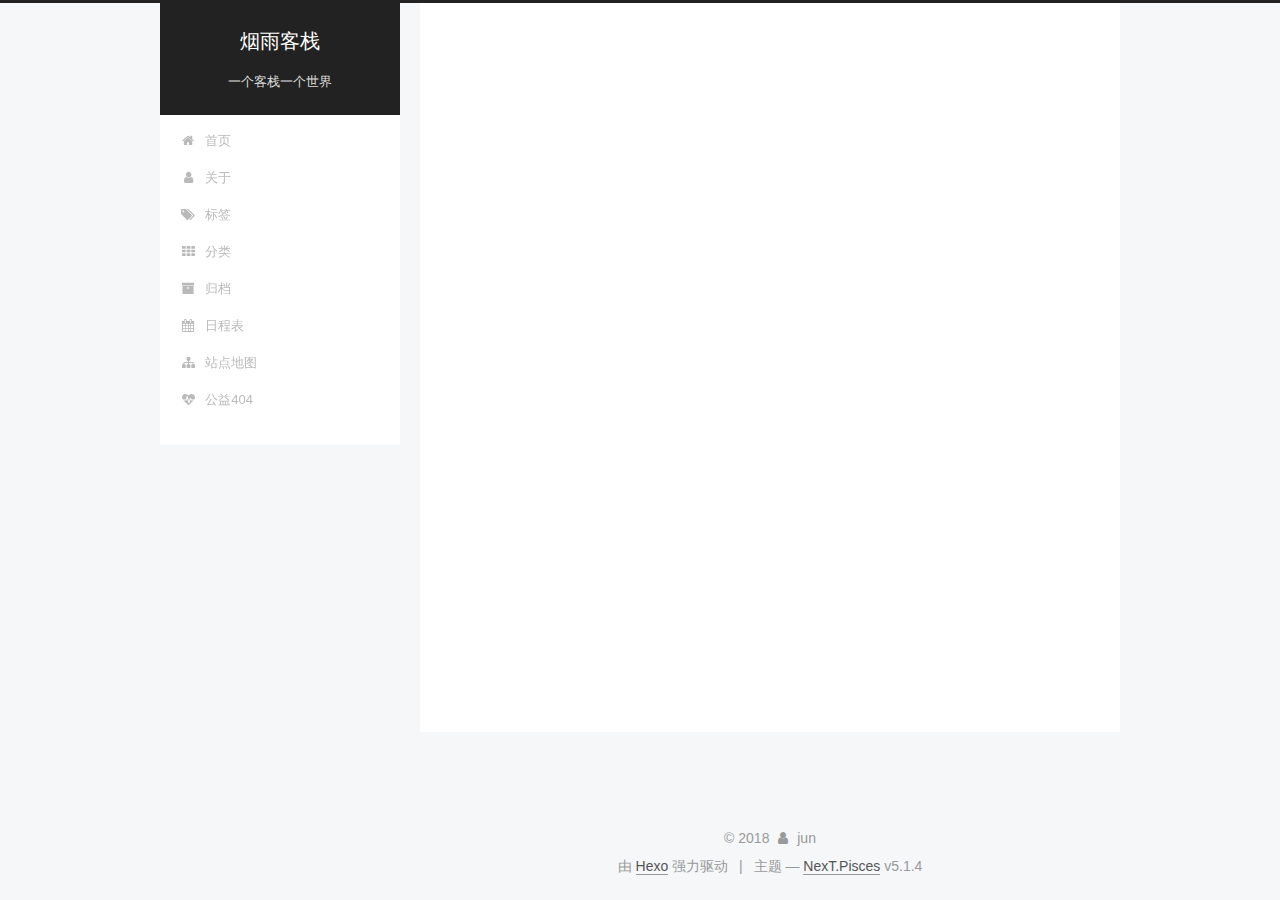
<file: archives/2018/01/index.html>
<!DOCTYPE html>



  


<html class="theme-next pisces use-motion" lang="zh-Hans">
<head>
  <meta charset="UTF-8"/>
<meta http-equiv="X-UA-Compatible" content="IE=edge" />
<meta name="viewport" content="width=device-width, initial-scale=1, maximum-scale=1"/>
<meta name="theme-color" content="#222">









<meta http-equiv="Cache-Control" content="no-transform" />
<meta http-equiv="Cache-Control" content="no-siteapp" />
















  
  
  <link href="/lib/fancybox/source/jquery.fancybox.css?v=2.1.5" rel="stylesheet" type="text/css" />







<link href="/lib/font-awesome/css/font-awesome.min.css?v=4.6.2" rel="stylesheet" type="text/css" />

<link href="/css/main.css?v=5.1.4" rel="stylesheet" type="text/css" />


  <link rel="apple-touch-icon" sizes="180x180" href="/images/apple-touch-icon-next.png?v=5.1.4">


  <link rel="icon" type="image/png" sizes="32x32" href="/images/favicon-32x32-next.png?v=5.1.4">


  <link rel="icon" type="image/png" sizes="16x16" href="/images/favicon-16x16-next.png?v=5.1.4">


  <link rel="mask-icon" href="/images/logo.svg?v=5.1.4" color="#222">





  <meta name="keywords" content="Hexo, NexT" />










<meta name="description" content="每一个人都会有点文艺">
<meta property="og:type" content="website">
<meta property="og:title" content="烟雨客栈">
<meta property="og:url" content="http://yoursite.com/archives/2018/01/index.html">
<meta property="og:site_name" content="烟雨客栈">
<meta property="og:description" content="每一个人都会有点文艺">
<meta property="og:locale" content="zh-Hans">
<meta name="twitter:card" content="summary">
<meta name="twitter:title" content="烟雨客栈">
<meta name="twitter:description" content="每一个人都会有点文艺">



<script type="text/javascript" id="hexo.configurations">
  var NexT = window.NexT || {};
  var CONFIG = {
    root: '/',
    scheme: 'Pisces',
    version: '5.1.4',
    sidebar: {"position":"left","display":"post","offset":12,"b2t":false,"scrollpercent":false,"onmobile":false},
    fancybox: true,
    tabs: true,
    motion: {"enable":true,"async":false,"transition":{"post_block":"fadeIn","post_header":"slideDownIn","post_body":"slideDownIn","coll_header":"slideLeftIn","sidebar":"slideUpIn"}},
    duoshuo: {
      userId: '0',
      author: '博主'
    },
    algolia: {
      applicationID: '',
      apiKey: '',
      indexName: '',
      hits: {"per_page":10},
      labels: {"input_placeholder":"Search for Posts","hits_empty":"We didn't find any results for the search: ${query}","hits_stats":"${hits} results found in ${time} ms"}
    }
  };
</script>



  <link rel="canonical" href="http://yoursite.com/archives/2018/01/"/>





  <title>归档 | 烟雨客栈</title>
  








</head>

<body itemscope itemtype="http://schema.org/WebPage" lang="zh-Hans">

  
  
    
  

  <div class="container sidebar-position-left page-archive">
    <div class="headband"></div>

    <header id="header" class="header" itemscope itemtype="http://schema.org/WPHeader">
      <div class="header-inner"><div class="site-brand-wrapper">
  <div class="site-meta ">
    

    <div class="custom-logo-site-title">
      <a href="/"  class="brand" rel="start">
        <span class="logo-line-before"><i></i></span>
        <span class="site-title">烟雨客栈</span>
        <span class="logo-line-after"><i></i></span>
      </a>
    </div>
      
        <p class="site-subtitle">一个客栈一个世界</p>
      
  </div>

  <div class="site-nav-toggle">
    <button>
      <span class="btn-bar"></span>
      <span class="btn-bar"></span>
      <span class="btn-bar"></span>
    </button>
  </div>
</div>

<nav class="site-nav">
  

  
    <ul id="menu" class="menu">
      
        
        <li class="menu-item menu-item-home">
          <a href="/" rel="section">
            
              <i class="menu-item-icon fa fa-fw fa-home"></i> <br />
            
            首页
          </a>
        </li>
      
        
        <li class="menu-item menu-item-about">
          <a href="/about/" rel="section">
            
              <i class="menu-item-icon fa fa-fw fa-user"></i> <br />
            
            关于
          </a>
        </li>
      
        
        <li class="menu-item menu-item-tags">
          <a href="/tags/" rel="section">
            
              <i class="menu-item-icon fa fa-fw fa-tags"></i> <br />
            
            标签
          </a>
        </li>
      
        
        <li class="menu-item menu-item-categories">
          <a href="/categories/" rel="section">
            
              <i class="menu-item-icon fa fa-fw fa-th"></i> <br />
            
            分类
          </a>
        </li>
      
        
        <li class="menu-item menu-item-archives">
          <a href="/archives/" rel="section">
            
              <i class="menu-item-icon fa fa-fw fa-archive"></i> <br />
            
            归档
          </a>
        </li>
      
        
        <li class="menu-item menu-item-schedule">
          <a href="/schedule/" rel="section">
            
              <i class="menu-item-icon fa fa-fw fa-calendar"></i> <br />
            
            日程表
          </a>
        </li>
      
        
        <li class="menu-item menu-item-sitemap">
          <a href="/sitemap.xml" rel="section">
            
              <i class="menu-item-icon fa fa-fw fa-sitemap"></i> <br />
            
            站点地图
          </a>
        </li>
      
        
        <li class="menu-item menu-item-commonweal">
          <a href="/404/" rel="section">
            
              <i class="menu-item-icon fa fa-fw fa-heartbeat"></i> <br />
            
            公益404
          </a>
        </li>
      

      
    </ul>
  

  
</nav>



 </div>
    </header>

    <main id="main" class="main">
      <div class="main-inner">
        <div class="content-wrap">
          <div id="content" class="content">
            

  
  
  
  <div class="post-block archive">
    <div id="posts" class="posts-collapse">
      <span class="archive-move-on"></span>

      <span class="archive-page-counter">
        
        
        
          
        
        嗯..! 目前共计 6 篇日志。 继续努力。
      </span>

      

        
        
        

        
          
          <div class="collection-title">
            <h1 class="archive-year" id="archive-year-2018">2018</h1>
          </div>
        
        

        

  <article class="post post-type-normal" itemscope itemtype="http://schema.org/Article">
    <header class="post-header">

      <h2 class="post-title">
        
            <a class="post-title-link" href="/2018/01/17/about/" itemprop="url">
              
                <span itemprop="name">about</span>
              
            </a>
        
      </h2>

      <div class="post-meta">
        <time class="post-time" itemprop="dateCreated"
              datetime="2018-01-17T21:54:02+08:00"
              content="2018-01-17" >
          01-17
        </time>
      </div>

    </header>
  </article>



      

        
        
        

        
        

        

  <article class="post post-type-normal" itemscope itemtype="http://schema.org/Article">
    <header class="post-header">

      <h2 class="post-title">
        
            <a class="post-title-link" href="/2018/01/17/404/" itemprop="url">
              
                <span itemprop="name">404</span>
              
            </a>
        
      </h2>

      <div class="post-meta">
        <time class="post-time" itemprop="dateCreated"
              datetime="2018-01-17T20:07:37+08:00"
              content="2018-01-17" >
          01-17
        </time>
      </div>

    </header>
  </article>



      

        
        
        

        
        

        

  <article class="post post-type-normal" itemscope itemtype="http://schema.org/Article">
    <header class="post-header">

      <h2 class="post-title">
        
            <a class="post-title-link" href="/2018/01/17/schedule/" itemprop="url">
              
                <span itemprop="name">schedule</span>
              
            </a>
        
      </h2>

      <div class="post-meta">
        <time class="post-time" itemprop="dateCreated"
              datetime="2018-01-17T20:07:13+08:00"
              content="2018-01-17" >
          01-17
        </time>
      </div>

    </header>
  </article>



      

        
        
        

        
        

        

  <article class="post post-type-normal" itemscope itemtype="http://schema.org/Article">
    <header class="post-header">

      <h2 class="post-title">
        
            <a class="post-title-link" href="/2018/01/17/categories/" itemprop="url">
              
                <span itemprop="name">categories</span>
              
            </a>
        
      </h2>

      <div class="post-meta">
        <time class="post-time" itemprop="dateCreated"
              datetime="2018-01-17T20:06:59+08:00"
              content="2018-01-17" >
          01-17
        </time>
      </div>

    </header>
  </article>



      

        
        
        

        
        

        

  <article class="post post-type-normal" itemscope itemtype="http://schema.org/Article">
    <header class="post-header">

      <h2 class="post-title">
        
            <a class="post-title-link" href="/2018/01/17/tags/" itemprop="url">
              
                <span itemprop="name">tags</span>
              
            </a>
        
      </h2>

      <div class="post-meta">
        <time class="post-time" itemprop="dateCreated"
              datetime="2018-01-17T20:06:32+08:00"
              content="2018-01-17" >
          01-17
        </time>
      </div>

    </header>
  </article>



      

        
        
        

        
        

        

  <article class="post post-type-normal" itemscope itemtype="http://schema.org/Article">
    <header class="post-header">

      <h2 class="post-title">
        
            <a class="post-title-link" href="/2018/01/17/hello-world/" itemprop="url">
              
                <span itemprop="name">Hello World</span>
              
            </a>
        
      </h2>

      <div class="post-meta">
        <time class="post-time" itemprop="dateCreated"
              datetime="2018-01-17T17:03:47+08:00"
              content="2018-01-17" >
          01-17
        </time>
      </div>

    </header>
  </article>



      

    </div>
  </div>
  
  
  

  



          </div>
          


          

        </div>
        
          
  
  <div class="sidebar-toggle">
    <div class="sidebar-toggle-line-wrap">
      <span class="sidebar-toggle-line sidebar-toggle-line-first"></span>
      <span class="sidebar-toggle-line sidebar-toggle-line-middle"></span>
      <span class="sidebar-toggle-line sidebar-toggle-line-last"></span>
    </div>
  </div>

  <aside id="sidebar" class="sidebar">
    
    <div class="sidebar-inner">

      

      

      <section class="site-overview-wrap sidebar-panel sidebar-panel-active">
        <div class="site-overview">
          <div class="site-author motion-element" itemprop="author" itemscope itemtype="http://schema.org/Person">
            
              <p class="site-author-name" itemprop="name">jun</p>
              <p class="site-description motion-element" itemprop="description">每一个人都会有点文艺</p>
          </div>

          <nav class="site-state motion-element">

            
              <div class="site-state-item site-state-posts">
              
                <a href="/archives/">
              
                  <span class="site-state-item-count">6</span>
                  <span class="site-state-item-name">日志</span>
                </a>
              </div>
            

            

            

          </nav>

          

          

          
          

          
          

          

        </div>
      </section>

      

      

    </div>
  </aside>


        
      </div>
    </main>

    <footer id="footer" class="footer">
      <div class="footer-inner">
        <div class="copyright">&copy; <span itemprop="copyrightYear">2018</span>
  <span class="with-love">
    <i class="fa fa-user"></i>
  </span>
  <span class="author" itemprop="copyrightHolder">jun</span>

  
</div>


  <div class="powered-by">由 <a class="theme-link" target="_blank" href="https://hexo.io">Hexo</a> 强力驱动</div>



  <span class="post-meta-divider">|</span>



  <div class="theme-info">主题 &mdash; <a class="theme-link" target="_blank" href="https://github.com/iissnan/hexo-theme-next">NexT.Pisces</a> v5.1.4</div>




        







        
      </div>
    </footer>

    
      <div class="back-to-top">
        <i class="fa fa-arrow-up"></i>
        
      </div>
    

    

  </div>

  

<script type="text/javascript">
  if (Object.prototype.toString.call(window.Promise) !== '[object Function]') {
    window.Promise = null;
  }
</script>









  












  
  
    <script type="text/javascript" src="/lib/jquery/index.js?v=2.1.3"></script>
  

  
  
    <script type="text/javascript" src="/lib/fastclick/lib/fastclick.min.js?v=1.0.6"></script>
  

  
  
    <script type="text/javascript" src="/lib/jquery_lazyload/jquery.lazyload.js?v=1.9.7"></script>
  

  
  
    <script type="text/javascript" src="/lib/velocity/velocity.min.js?v=1.2.1"></script>
  

  
  
    <script type="text/javascript" src="/lib/velocity/velocity.ui.min.js?v=1.2.1"></script>
  

  
  
    <script type="text/javascript" src="/lib/fancybox/source/jquery.fancybox.pack.js?v=2.1.5"></script>
  


  


  <script type="text/javascript" src="/js/src/utils.js?v=5.1.4"></script>

  <script type="text/javascript" src="/js/src/motion.js?v=5.1.4"></script>



  
  


  <script type="text/javascript" src="/js/src/affix.js?v=5.1.4"></script>

  <script type="text/javascript" src="/js/src/schemes/pisces.js?v=5.1.4"></script>



  

  


  <script type="text/javascript" src="/js/src/bootstrap.js?v=5.1.4"></script>



  


  




	





  





  












  





  

  

  

  
  

  

  

  

</body>
</html>
</file>
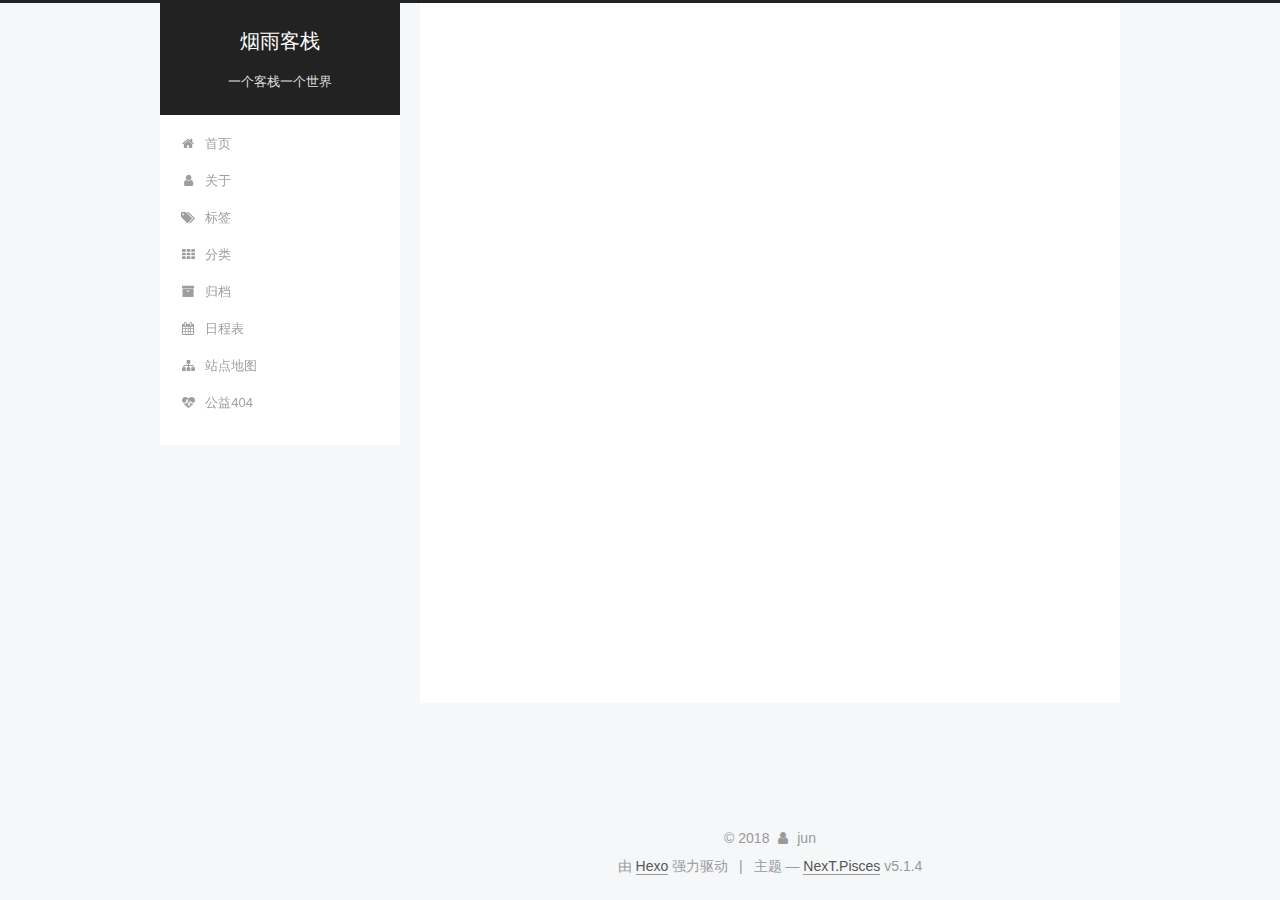
<file: 2018/01/17/404/index.html>
<!DOCTYPE html>



  


<html class="theme-next pisces use-motion" lang="zh-Hans">
<head>
  <meta charset="UTF-8"/>
<meta http-equiv="X-UA-Compatible" content="IE=edge" />
<meta name="viewport" content="width=device-width, initial-scale=1, maximum-scale=1"/>
<meta name="theme-color" content="#222">









<meta http-equiv="Cache-Control" content="no-transform" />
<meta http-equiv="Cache-Control" content="no-siteapp" />
















  
  
  <link href="/lib/fancybox/source/jquery.fancybox.css?v=2.1.5" rel="stylesheet" type="text/css" />







<link href="/lib/font-awesome/css/font-awesome.min.css?v=4.6.2" rel="stylesheet" type="text/css" />

<link href="/css/main.css?v=5.1.4" rel="stylesheet" type="text/css" />


  <link rel="apple-touch-icon" sizes="180x180" href="/images/apple-touch-icon-next.png?v=5.1.4">


  <link rel="icon" type="image/png" sizes="32x32" href="/images/favicon-32x32-next.png?v=5.1.4">


  <link rel="icon" type="image/png" sizes="16x16" href="/images/favicon-16x16-next.png?v=5.1.4">


  <link rel="mask-icon" href="/images/logo.svg?v=5.1.4" color="#222">





  <meta name="keywords" content="Hexo, NexT" />










<meta name="description" content="每一个人都会有点文艺">
<meta property="og:type" content="article">
<meta property="og:title" content="404">
<meta property="og:url" content="http://yoursite.com/2018/01/17/404/index.html">
<meta property="og:site_name" content="烟雨客栈">
<meta property="og:description" content="每一个人都会有点文艺">
<meta property="og:locale" content="zh-Hans">
<meta property="og:updated_time" content="2018-01-17T12:07:37.575Z">
<meta name="twitter:card" content="summary">
<meta name="twitter:title" content="404">
<meta name="twitter:description" content="每一个人都会有点文艺">



<script type="text/javascript" id="hexo.configurations">
  var NexT = window.NexT || {};
  var CONFIG = {
    root: '/',
    scheme: 'Pisces',
    version: '5.1.4',
    sidebar: {"position":"left","display":"post","offset":12,"b2t":false,"scrollpercent":false,"onmobile":false},
    fancybox: true,
    tabs: true,
    motion: {"enable":true,"async":false,"transition":{"post_block":"fadeIn","post_header":"slideDownIn","post_body":"slideDownIn","coll_header":"slideLeftIn","sidebar":"slideUpIn"}},
    duoshuo: {
      userId: '0',
      author: '博主'
    },
    algolia: {
      applicationID: '',
      apiKey: '',
      indexName: '',
      hits: {"per_page":10},
      labels: {"input_placeholder":"Search for Posts","hits_empty":"We didn't find any results for the search: ${query}","hits_stats":"${hits} results found in ${time} ms"}
    }
  };
</script>



  <link rel="canonical" href="http://yoursite.com/2018/01/17/404/"/>





  <title>404 | 烟雨客栈</title>
  








</head>

<body itemscope itemtype="http://schema.org/WebPage" lang="zh-Hans">

  
  
    
  

  <div class="container sidebar-position-left page-post-detail">
    <div class="headband"></div>

    <header id="header" class="header" itemscope itemtype="http://schema.org/WPHeader">
      <div class="header-inner"><div class="site-brand-wrapper">
  <div class="site-meta ">
    

    <div class="custom-logo-site-title">
      <a href="/"  class="brand" rel="start">
        <span class="logo-line-before"><i></i></span>
        <span class="site-title">烟雨客栈</span>
        <span class="logo-line-after"><i></i></span>
      </a>
    </div>
      
        <p class="site-subtitle">一个客栈一个世界</p>
      
  </div>

  <div class="site-nav-toggle">
    <button>
      <span class="btn-bar"></span>
      <span class="btn-bar"></span>
      <span class="btn-bar"></span>
    </button>
  </div>
</div>

<nav class="site-nav">
  

  
    <ul id="menu" class="menu">
      
        
        <li class="menu-item menu-item-home">
          <a href="/" rel="section">
            
              <i class="menu-item-icon fa fa-fw fa-home"></i> <br />
            
            首页
          </a>
        </li>
      
        
        <li class="menu-item menu-item-about">
          <a href="/about/" rel="section">
            
              <i class="menu-item-icon fa fa-fw fa-user"></i> <br />
            
            关于
          </a>
        </li>
      
        
        <li class="menu-item menu-item-tags">
          <a href="/tags/" rel="section">
            
              <i class="menu-item-icon fa fa-fw fa-tags"></i> <br />
            
            标签
          </a>
        </li>
      
        
        <li class="menu-item menu-item-categories">
          <a href="/categories/" rel="section">
            
              <i class="menu-item-icon fa fa-fw fa-th"></i> <br />
            
            分类
          </a>
        </li>
      
        
        <li class="menu-item menu-item-archives">
          <a href="/archives/" rel="section">
            
              <i class="menu-item-icon fa fa-fw fa-archive"></i> <br />
            
            归档
          </a>
        </li>
      
        
        <li class="menu-item menu-item-schedule">
          <a href="/schedule/" rel="section">
            
              <i class="menu-item-icon fa fa-fw fa-calendar"></i> <br />
            
            日程表
          </a>
        </li>
      
        
        <li class="menu-item menu-item-sitemap">
          <a href="/sitemap.xml" rel="section">
            
              <i class="menu-item-icon fa fa-fw fa-sitemap"></i> <br />
            
            站点地图
          </a>
        </li>
      
        
        <li class="menu-item menu-item-commonweal">
          <a href="/404/" rel="section">
            
              <i class="menu-item-icon fa fa-fw fa-heartbeat"></i> <br />
            
            公益404
          </a>
        </li>
      

      
    </ul>
  

  
</nav>



 </div>
    </header>

    <main id="main" class="main">
      <div class="main-inner">
        <div class="content-wrap">
          <div id="content" class="content">
            

  <div id="posts" class="posts-expand">
    

  

  
  
  

  <article class="post post-type-normal" itemscope itemtype="http://schema.org/Article">
  
  
  
  <div class="post-block">
    <link itemprop="mainEntityOfPage" href="http://yoursite.com/2018/01/17/404/">

    <span hidden itemprop="author" itemscope itemtype="http://schema.org/Person">
      <meta itemprop="name" content="jun">
      <meta itemprop="description" content="">
      <meta itemprop="image" content="/images/avatar.gif">
    </span>

    <span hidden itemprop="publisher" itemscope itemtype="http://schema.org/Organization">
      <meta itemprop="name" content="烟雨客栈">
    </span>

    
      <header class="post-header">

        
        
          <h1 class="post-title" itemprop="name headline">404</h1>
        

        <div class="post-meta">
          <span class="post-time">
            
              <span class="post-meta-item-icon">
                <i class="fa fa-calendar-o"></i>
              </span>
              
                <span class="post-meta-item-text">发表于</span>
              
              <time title="创建于" itemprop="dateCreated datePublished" datetime="2018-01-17T20:07:37+08:00">
                2018-01-17
              </time>
            

            

            
          </span>

          

          
            
          

          
          

          

          

          

        </div>
      </header>
    

    
    
    
    <div class="post-body" itemprop="articleBody">

      
      

      
        
      
    </div>
    
    
    

    

    

    

    <footer class="post-footer">
      

      
      
      

      
        <div class="post-nav">
          <div class="post-nav-next post-nav-item">
            
              <a href="/2018/01/17/schedule/" rel="next" title="schedule">
                <i class="fa fa-chevron-left"></i> schedule
              </a>
            
          </div>

          <span class="post-nav-divider"></span>

          <div class="post-nav-prev post-nav-item">
            
              <a href="/2018/01/17/about/" rel="prev" title="about">
                about <i class="fa fa-chevron-right"></i>
              </a>
            
          </div>
        </div>
      

      
      
    </footer>
  </div>
  
  
  
  </article>



    <div class="post-spread">
      
    </div>
  </div>


          </div>
          


          

  



        </div>
        
          
  
  <div class="sidebar-toggle">
    <div class="sidebar-toggle-line-wrap">
      <span class="sidebar-toggle-line sidebar-toggle-line-first"></span>
      <span class="sidebar-toggle-line sidebar-toggle-line-middle"></span>
      <span class="sidebar-toggle-line sidebar-toggle-line-last"></span>
    </div>
  </div>

  <aside id="sidebar" class="sidebar">
    
    <div class="sidebar-inner">

      

      

      <section class="site-overview-wrap sidebar-panel sidebar-panel-active">
        <div class="site-overview">
          <div class="site-author motion-element" itemprop="author" itemscope itemtype="http://schema.org/Person">
            
              <p class="site-author-name" itemprop="name">jun</p>
              <p class="site-description motion-element" itemprop="description">每一个人都会有点文艺</p>
          </div>

          <nav class="site-state motion-element">

            
              <div class="site-state-item site-state-posts">
              
                <a href="/archives/">
              
                  <span class="site-state-item-count">6</span>
                  <span class="site-state-item-name">日志</span>
                </a>
              </div>
            

            

            

          </nav>

          

          

          
          

          
          

          

        </div>
      </section>

      

      

    </div>
  </aside>


        
      </div>
    </main>

    <footer id="footer" class="footer">
      <div class="footer-inner">
        <div class="copyright">&copy; <span itemprop="copyrightYear">2018</span>
  <span class="with-love">
    <i class="fa fa-user"></i>
  </span>
  <span class="author" itemprop="copyrightHolder">jun</span>

  
</div>


  <div class="powered-by">由 <a class="theme-link" target="_blank" href="https://hexo.io">Hexo</a> 强力驱动</div>



  <span class="post-meta-divider">|</span>



  <div class="theme-info">主题 &mdash; <a class="theme-link" target="_blank" href="https://github.com/iissnan/hexo-theme-next">NexT.Pisces</a> v5.1.4</div>




        







        
      </div>
    </footer>

    
      <div class="back-to-top">
        <i class="fa fa-arrow-up"></i>
        
      </div>
    

    

  </div>

  

<script type="text/javascript">
  if (Object.prototype.toString.call(window.Promise) !== '[object Function]') {
    window.Promise = null;
  }
</script>









  












  
  
    <script type="text/javascript" src="/lib/jquery/index.js?v=2.1.3"></script>
  

  
  
    <script type="text/javascript" src="/lib/fastclick/lib/fastclick.min.js?v=1.0.6"></script>
  

  
  
    <script type="text/javascript" src="/lib/jquery_lazyload/jquery.lazyload.js?v=1.9.7"></script>
  

  
  
    <script type="text/javascript" src="/lib/velocity/velocity.min.js?v=1.2.1"></script>
  

  
  
    <script type="text/javascript" src="/lib/velocity/velocity.ui.min.js?v=1.2.1"></script>
  

  
  
    <script type="text/javascript" src="/lib/fancybox/source/jquery.fancybox.pack.js?v=2.1.5"></script>
  


  


  <script type="text/javascript" src="/js/src/utils.js?v=5.1.4"></script>

  <script type="text/javascript" src="/js/src/motion.js?v=5.1.4"></script>



  
  


  <script type="text/javascript" src="/js/src/affix.js?v=5.1.4"></script>

  <script type="text/javascript" src="/js/src/schemes/pisces.js?v=5.1.4"></script>



  
  <script type="text/javascript" src="/js/src/scrollspy.js?v=5.1.4"></script>
<script type="text/javascript" src="/js/src/post-details.js?v=5.1.4"></script>



  


  <script type="text/javascript" src="/js/src/bootstrap.js?v=5.1.4"></script>



  


  




	





  





  












  





  

  

  

  
  

  

  

  

</body>
</html>
</file>
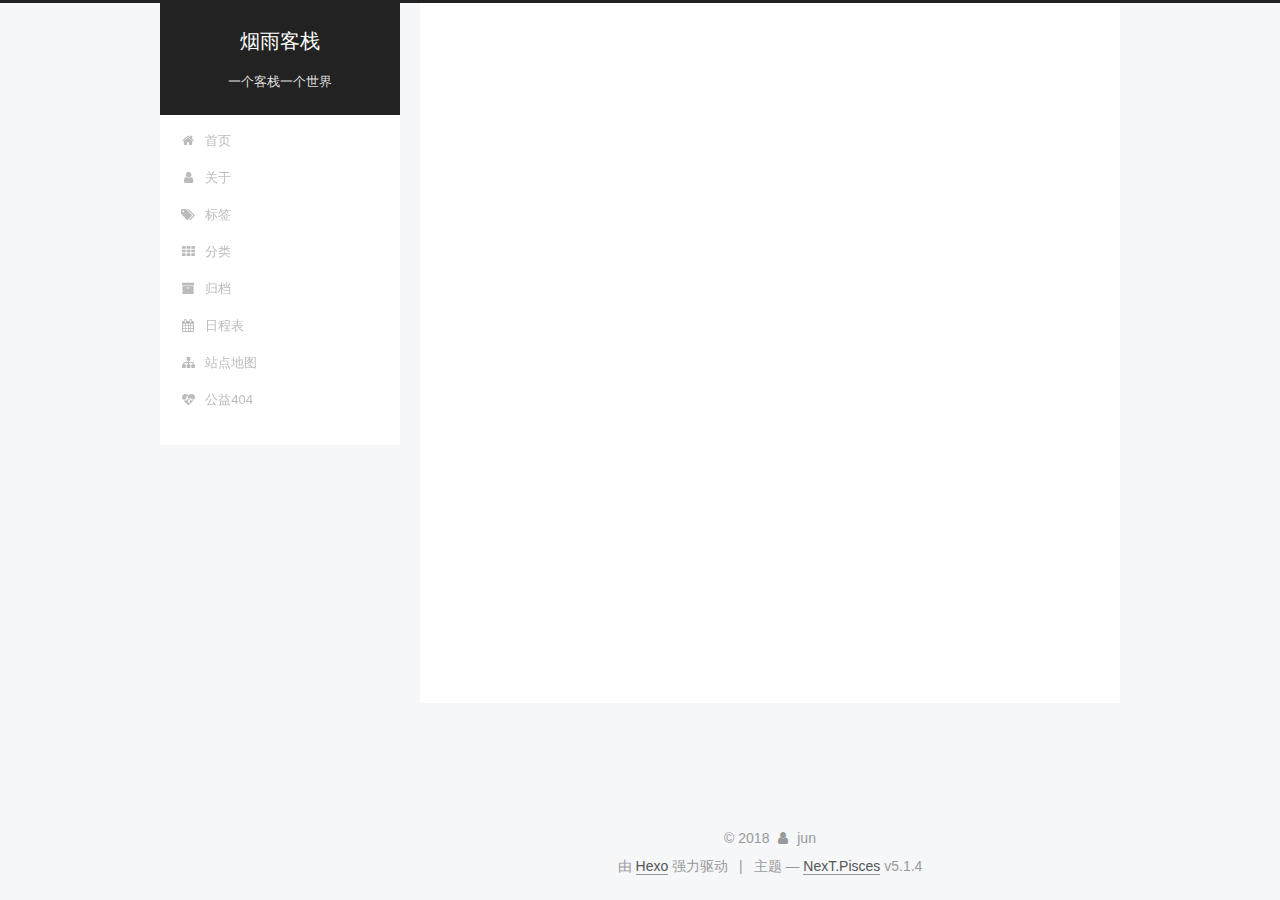
<file: 2018/01/17/about/index.html>
<!DOCTYPE html>



  


<html class="theme-next pisces use-motion" lang="zh-Hans">
<head>
  <meta charset="UTF-8"/>
<meta http-equiv="X-UA-Compatible" content="IE=edge" />
<meta name="viewport" content="width=device-width, initial-scale=1, maximum-scale=1"/>
<meta name="theme-color" content="#222">









<meta http-equiv="Cache-Control" content="no-transform" />
<meta http-equiv="Cache-Control" content="no-siteapp" />
















  
  
  <link href="/lib/fancybox/source/jquery.fancybox.css?v=2.1.5" rel="stylesheet" type="text/css" />







<link href="/lib/font-awesome/css/font-awesome.min.css?v=4.6.2" rel="stylesheet" type="text/css" />

<link href="/css/main.css?v=5.1.4" rel="stylesheet" type="text/css" />


  <link rel="apple-touch-icon" sizes="180x180" href="/images/apple-touch-icon-next.png?v=5.1.4">


  <link rel="icon" type="image/png" sizes="32x32" href="/images/favicon-32x32-next.png?v=5.1.4">


  <link rel="icon" type="image/png" sizes="16x16" href="/images/favicon-16x16-next.png?v=5.1.4">


  <link rel="mask-icon" href="/images/logo.svg?v=5.1.4" color="#222">





  <meta name="keywords" content="Hexo, NexT" />










<meta name="description" content="每一个人都会有点文艺">
<meta property="og:type" content="article">
<meta property="og:title" content="about">
<meta property="og:url" content="http://yoursite.com/2018/01/17/about/index.html">
<meta property="og:site_name" content="烟雨客栈">
<meta property="og:description" content="每一个人都会有点文艺">
<meta property="og:locale" content="zh-Hans">
<meta property="og:updated_time" content="2018-01-17T13:54:02.986Z">
<meta name="twitter:card" content="summary">
<meta name="twitter:title" content="about">
<meta name="twitter:description" content="每一个人都会有点文艺">



<script type="text/javascript" id="hexo.configurations">
  var NexT = window.NexT || {};
  var CONFIG = {
    root: '/',
    scheme: 'Pisces',
    version: '5.1.4',
    sidebar: {"position":"left","display":"post","offset":12,"b2t":false,"scrollpercent":false,"onmobile":false},
    fancybox: true,
    tabs: true,
    motion: {"enable":true,"async":false,"transition":{"post_block":"fadeIn","post_header":"slideDownIn","post_body":"slideDownIn","coll_header":"slideLeftIn","sidebar":"slideUpIn"}},
    duoshuo: {
      userId: '0',
      author: '博主'
    },
    algolia: {
      applicationID: '',
      apiKey: '',
      indexName: '',
      hits: {"per_page":10},
      labels: {"input_placeholder":"Search for Posts","hits_empty":"We didn't find any results for the search: ${query}","hits_stats":"${hits} results found in ${time} ms"}
    }
  };
</script>



  <link rel="canonical" href="http://yoursite.com/2018/01/17/about/"/>





  <title>about | 烟雨客栈</title>
  








</head>

<body itemscope itemtype="http://schema.org/WebPage" lang="zh-Hans">

  
  
    
  

  <div class="container sidebar-position-left page-post-detail">
    <div class="headband"></div>

    <header id="header" class="header" itemscope itemtype="http://schema.org/WPHeader">
      <div class="header-inner"><div class="site-brand-wrapper">
  <div class="site-meta ">
    

    <div class="custom-logo-site-title">
      <a href="/"  class="brand" rel="start">
        <span class="logo-line-before"><i></i></span>
        <span class="site-title">烟雨客栈</span>
        <span class="logo-line-after"><i></i></span>
      </a>
    </div>
      
        <p class="site-subtitle">一个客栈一个世界</p>
      
  </div>

  <div class="site-nav-toggle">
    <button>
      <span class="btn-bar"></span>
      <span class="btn-bar"></span>
      <span class="btn-bar"></span>
    </button>
  </div>
</div>

<nav class="site-nav">
  

  
    <ul id="menu" class="menu">
      
        
        <li class="menu-item menu-item-home">
          <a href="/" rel="section">
            
              <i class="menu-item-icon fa fa-fw fa-home"></i> <br />
            
            首页
          </a>
        </li>
      
        
        <li class="menu-item menu-item-about">
          <a href="/about/" rel="section">
            
              <i class="menu-item-icon fa fa-fw fa-user"></i> <br />
            
            关于
          </a>
        </li>
      
        
        <li class="menu-item menu-item-tags">
          <a href="/tags/" rel="section">
            
              <i class="menu-item-icon fa fa-fw fa-tags"></i> <br />
            
            标签
          </a>
        </li>
      
        
        <li class="menu-item menu-item-categories">
          <a href="/categories/" rel="section">
            
              <i class="menu-item-icon fa fa-fw fa-th"></i> <br />
            
            分类
          </a>
        </li>
      
        
        <li class="menu-item menu-item-archives">
          <a href="/archives/" rel="section">
            
              <i class="menu-item-icon fa fa-fw fa-archive"></i> <br />
            
            归档
          </a>
        </li>
      
        
        <li class="menu-item menu-item-schedule">
          <a href="/schedule/" rel="section">
            
              <i class="menu-item-icon fa fa-fw fa-calendar"></i> <br />
            
            日程表
          </a>
        </li>
      
        
        <li class="menu-item menu-item-sitemap">
          <a href="/sitemap.xml" rel="section">
            
              <i class="menu-item-icon fa fa-fw fa-sitemap"></i> <br />
            
            站点地图
          </a>
        </li>
      
        
        <li class="menu-item menu-item-commonweal">
          <a href="/404/" rel="section">
            
              <i class="menu-item-icon fa fa-fw fa-heartbeat"></i> <br />
            
            公益404
          </a>
        </li>
      

      
    </ul>
  

  
</nav>



 </div>
    </header>

    <main id="main" class="main">
      <div class="main-inner">
        <div class="content-wrap">
          <div id="content" class="content">
            

  <div id="posts" class="posts-expand">
    

  

  
  
  

  <article class="post post-type-normal" itemscope itemtype="http://schema.org/Article">
  
  
  
  <div class="post-block">
    <link itemprop="mainEntityOfPage" href="http://yoursite.com/2018/01/17/about/">

    <span hidden itemprop="author" itemscope itemtype="http://schema.org/Person">
      <meta itemprop="name" content="jun">
      <meta itemprop="description" content="">
      <meta itemprop="image" content="/images/avatar.gif">
    </span>

    <span hidden itemprop="publisher" itemscope itemtype="http://schema.org/Organization">
      <meta itemprop="name" content="烟雨客栈">
    </span>

    
      <header class="post-header">

        
        
          <h1 class="post-title" itemprop="name headline">about</h1>
        

        <div class="post-meta">
          <span class="post-time">
            
              <span class="post-meta-item-icon">
                <i class="fa fa-calendar-o"></i>
              </span>
              
                <span class="post-meta-item-text">发表于</span>
              
              <time title="创建于" itemprop="dateCreated datePublished" datetime="2018-01-17T21:54:02+08:00">
                2018-01-17
              </time>
            

            

            
          </span>

          

          
            
          

          
          

          

          

          

        </div>
      </header>
    

    
    
    
    <div class="post-body" itemprop="articleBody">

      
      

      
        
      
    </div>
    
    
    

    

    

    

    <footer class="post-footer">
      

      
      
      

      
        <div class="post-nav">
          <div class="post-nav-next post-nav-item">
            
              <a href="/2018/01/17/404/" rel="next" title="404">
                <i class="fa fa-chevron-left"></i> 404
              </a>
            
          </div>

          <span class="post-nav-divider"></span>

          <div class="post-nav-prev post-nav-item">
            
          </div>
        </div>
      

      
      
    </footer>
  </div>
  
  
  
  </article>



    <div class="post-spread">
      
    </div>
  </div>


          </div>
          


          

  



        </div>
        
          
  
  <div class="sidebar-toggle">
    <div class="sidebar-toggle-line-wrap">
      <span class="sidebar-toggle-line sidebar-toggle-line-first"></span>
      <span class="sidebar-toggle-line sidebar-toggle-line-middle"></span>
      <span class="sidebar-toggle-line sidebar-toggle-line-last"></span>
    </div>
  </div>

  <aside id="sidebar" class="sidebar">
    
    <div class="sidebar-inner">

      

      

      <section class="site-overview-wrap sidebar-panel sidebar-panel-active">
        <div class="site-overview">
          <div class="site-author motion-element" itemprop="author" itemscope itemtype="http://schema.org/Person">
            
              <p class="site-author-name" itemprop="name">jun</p>
              <p class="site-description motion-element" itemprop="description">每一个人都会有点文艺</p>
          </div>

          <nav class="site-state motion-element">

            
              <div class="site-state-item site-state-posts">
              
                <a href="/archives/">
              
                  <span class="site-state-item-count">6</span>
                  <span class="site-state-item-name">日志</span>
                </a>
              </div>
            

            

            

          </nav>

          

          

          
          

          
          

          

        </div>
      </section>

      

      

    </div>
  </aside>


        
      </div>
    </main>

    <footer id="footer" class="footer">
      <div class="footer-inner">
        <div class="copyright">&copy; <span itemprop="copyrightYear">2018</span>
  <span class="with-love">
    <i class="fa fa-user"></i>
  </span>
  <span class="author" itemprop="copyrightHolder">jun</span>

  
</div>


  <div class="powered-by">由 <a class="theme-link" target="_blank" href="https://hexo.io">Hexo</a> 强力驱动</div>



  <span class="post-meta-divider">|</span>



  <div class="theme-info">主题 &mdash; <a class="theme-link" target="_blank" href="https://github.com/iissnan/hexo-theme-next">NexT.Pisces</a> v5.1.4</div>




        







        
      </div>
    </footer>

    
      <div class="back-to-top">
        <i class="fa fa-arrow-up"></i>
        
      </div>
    

    

  </div>

  

<script type="text/javascript">
  if (Object.prototype.toString.call(window.Promise) !== '[object Function]') {
    window.Promise = null;
  }
</script>









  












  
  
    <script type="text/javascript" src="/lib/jquery/index.js?v=2.1.3"></script>
  

  
  
    <script type="text/javascript" src="/lib/fastclick/lib/fastclick.min.js?v=1.0.6"></script>
  

  
  
    <script type="text/javascript" src="/lib/jquery_lazyload/jquery.lazyload.js?v=1.9.7"></script>
  

  
  
    <script type="text/javascript" src="/lib/velocity/velocity.min.js?v=1.2.1"></script>
  

  
  
    <script type="text/javascript" src="/lib/velocity/velocity.ui.min.js?v=1.2.1"></script>
  

  
  
    <script type="text/javascript" src="/lib/fancybox/source/jquery.fancybox.pack.js?v=2.1.5"></script>
  


  


  <script type="text/javascript" src="/js/src/utils.js?v=5.1.4"></script>

  <script type="text/javascript" src="/js/src/motion.js?v=5.1.4"></script>



  
  


  <script type="text/javascript" src="/js/src/affix.js?v=5.1.4"></script>

  <script type="text/javascript" src="/js/src/schemes/pisces.js?v=5.1.4"></script>



  
  <script type="text/javascript" src="/js/src/scrollspy.js?v=5.1.4"></script>
<script type="text/javascript" src="/js/src/post-details.js?v=5.1.4"></script>



  


  <script type="text/javascript" src="/js/src/bootstrap.js?v=5.1.4"></script>



  


  




	





  





  












  





  

  

  

  
  

  

  

  

</body>
</html>
</file>
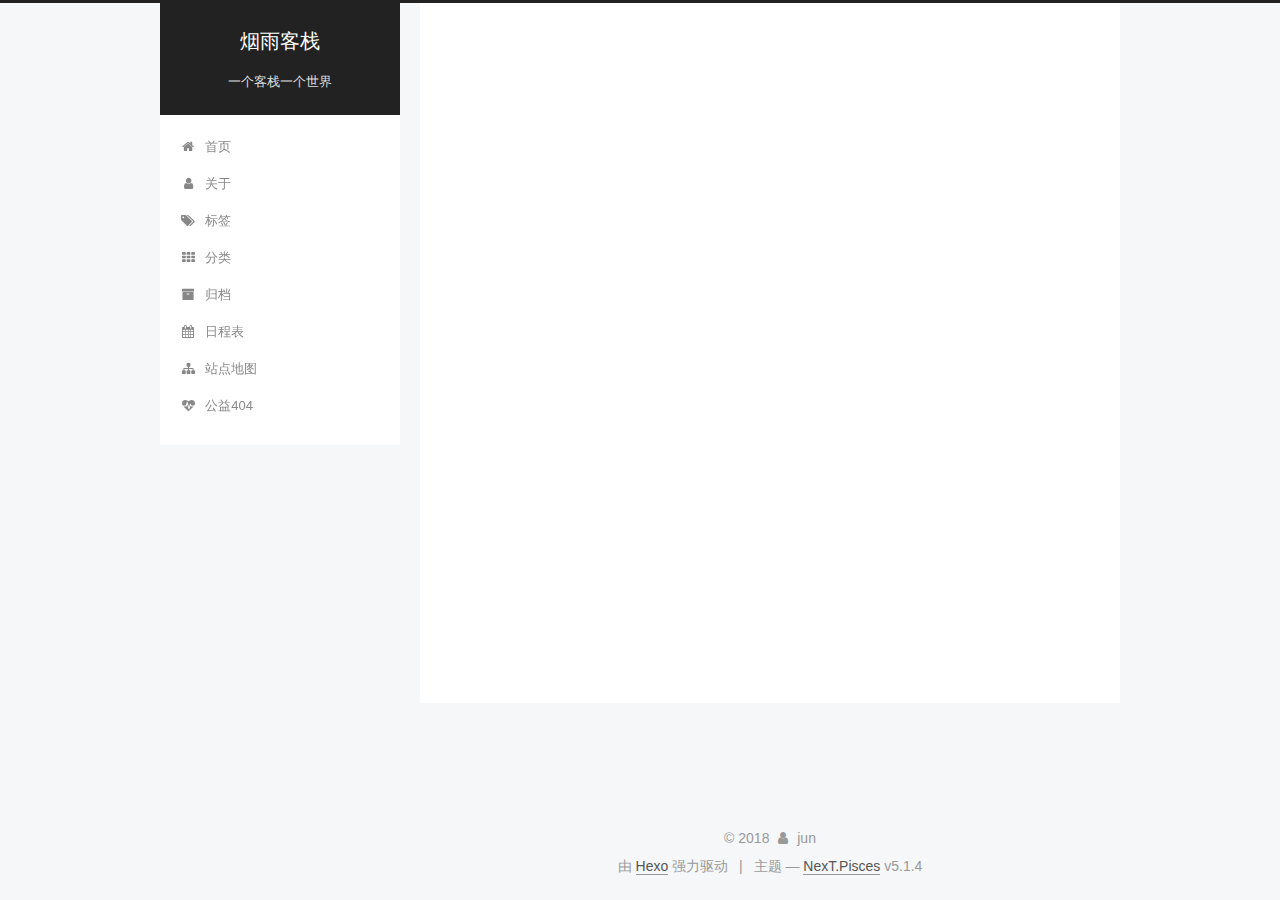
<file: 2018/01/17/categories/index.html>
<!DOCTYPE html>



  


<html class="theme-next pisces use-motion" lang="zh-Hans">
<head>
  <meta charset="UTF-8"/>
<meta http-equiv="X-UA-Compatible" content="IE=edge" />
<meta name="viewport" content="width=device-width, initial-scale=1, maximum-scale=1"/>
<meta name="theme-color" content="#222">









<meta http-equiv="Cache-Control" content="no-transform" />
<meta http-equiv="Cache-Control" content="no-siteapp" />
















  
  
  <link href="/lib/fancybox/source/jquery.fancybox.css?v=2.1.5" rel="stylesheet" type="text/css" />







<link href="/lib/font-awesome/css/font-awesome.min.css?v=4.6.2" rel="stylesheet" type="text/css" />

<link href="/css/main.css?v=5.1.4" rel="stylesheet" type="text/css" />


  <link rel="apple-touch-icon" sizes="180x180" href="/images/apple-touch-icon-next.png?v=5.1.4">


  <link rel="icon" type="image/png" sizes="32x32" href="/images/favicon-32x32-next.png?v=5.1.4">


  <link rel="icon" type="image/png" sizes="16x16" href="/images/favicon-16x16-next.png?v=5.1.4">


  <link rel="mask-icon" href="/images/logo.svg?v=5.1.4" color="#222">





  <meta name="keywords" content="Hexo, NexT" />










<meta name="description" content="sheme">
<meta property="og:type" content="article">
<meta property="og:title" content="categories">
<meta property="og:url" content="http://yoursite.com/2018/01/17/categories/index.html">
<meta property="og:site_name" content="烟雨客栈">
<meta property="og:description" content="sheme">
<meta property="og:locale" content="zh-Hans">
<meta property="og:updated_time" content="2018-01-17T13:51:54.372Z">
<meta name="twitter:card" content="summary">
<meta name="twitter:title" content="categories">
<meta name="twitter:description" content="sheme">



<script type="text/javascript" id="hexo.configurations">
  var NexT = window.NexT || {};
  var CONFIG = {
    root: '/',
    scheme: 'Pisces',
    version: '5.1.4',
    sidebar: {"position":"left","display":"post","offset":12,"b2t":false,"scrollpercent":false,"onmobile":false},
    fancybox: true,
    tabs: true,
    motion: {"enable":true,"async":false,"transition":{"post_block":"fadeIn","post_header":"slideDownIn","post_body":"slideDownIn","coll_header":"slideLeftIn","sidebar":"slideUpIn"}},
    duoshuo: {
      userId: '0',
      author: '博主'
    },
    algolia: {
      applicationID: '',
      apiKey: '',
      indexName: '',
      hits: {"per_page":10},
      labels: {"input_placeholder":"Search for Posts","hits_empty":"We didn't find any results for the search: ${query}","hits_stats":"${hits} results found in ${time} ms"}
    }
  };
</script>



  <link rel="canonical" href="http://yoursite.com/2018/01/17/categories/"/>





  <title>categories | 烟雨客栈</title>
  








</head>

<body itemscope itemtype="http://schema.org/WebPage" lang="zh-Hans">

  
  
    
  

  <div class="container sidebar-position-left page-post-detail">
    <div class="headband"></div>

    <header id="header" class="header" itemscope itemtype="http://schema.org/WPHeader">
      <div class="header-inner"><div class="site-brand-wrapper">
  <div class="site-meta ">
    

    <div class="custom-logo-site-title">
      <a href="/"  class="brand" rel="start">
        <span class="logo-line-before"><i></i></span>
        <span class="site-title">烟雨客栈</span>
        <span class="logo-line-after"><i></i></span>
      </a>
    </div>
      
        <p class="site-subtitle">一个客栈一个世界</p>
      
  </div>

  <div class="site-nav-toggle">
    <button>
      <span class="btn-bar"></span>
      <span class="btn-bar"></span>
      <span class="btn-bar"></span>
    </button>
  </div>
</div>

<nav class="site-nav">
  

  
    <ul id="menu" class="menu">
      
        
        <li class="menu-item menu-item-home">
          <a href="/" rel="section">
            
              <i class="menu-item-icon fa fa-fw fa-home"></i> <br />
            
            首页
          </a>
        </li>
      
        
        <li class="menu-item menu-item-about">
          <a href="/about/" rel="section">
            
              <i class="menu-item-icon fa fa-fw fa-user"></i> <br />
            
            关于
          </a>
        </li>
      
        
        <li class="menu-item menu-item-tags">
          <a href="/tags/" rel="section">
            
              <i class="menu-item-icon fa fa-fw fa-tags"></i> <br />
            
            标签
          </a>
        </li>
      
        
        <li class="menu-item menu-item-categories">
          <a href="/categories/" rel="section">
            
              <i class="menu-item-icon fa fa-fw fa-th"></i> <br />
            
            分类
          </a>
        </li>
      
        
        <li class="menu-item menu-item-archives">
          <a href="/archives/" rel="section">
            
              <i class="menu-item-icon fa fa-fw fa-archive"></i> <br />
            
            归档
          </a>
        </li>
      
        
        <li class="menu-item menu-item-schedule">
          <a href="/schedule/" rel="section">
            
              <i class="menu-item-icon fa fa-fw fa-calendar"></i> <br />
            
            日程表
          </a>
        </li>
      
        
        <li class="menu-item menu-item-sitemap">
          <a href="/sitemap.xml" rel="section">
            
              <i class="menu-item-icon fa fa-fw fa-sitemap"></i> <br />
            
            站点地图
          </a>
        </li>
      
        
        <li class="menu-item menu-item-commonweal">
          <a href="/404/" rel="section">
            
              <i class="menu-item-icon fa fa-fw fa-heartbeat"></i> <br />
            
            公益404
          </a>
        </li>
      

      
    </ul>
  

  
</nav>



 </div>
    </header>

    <main id="main" class="main">
      <div class="main-inner">
        <div class="content-wrap">
          <div id="content" class="content">
            

  <div id="posts" class="posts-expand">
    

  

  
  
  

  <article class="post post-type-normal" itemscope itemtype="http://schema.org/Article">
  
  
  
  <div class="post-block">
    <link itemprop="mainEntityOfPage" href="http://yoursite.com/2018/01/17/categories/">

    <span hidden itemprop="author" itemscope itemtype="http://schema.org/Person">
      <meta itemprop="name" content="jun">
      <meta itemprop="description" content="">
      <meta itemprop="image" content="/images/avatar.gif">
    </span>

    <span hidden itemprop="publisher" itemscope itemtype="http://schema.org/Organization">
      <meta itemprop="name" content="烟雨客栈">
    </span>

    
      <header class="post-header">

        
        
          <h1 class="post-title" itemprop="name headline">categories</h1>
        

        <div class="post-meta">
          <span class="post-time">
            
              <span class="post-meta-item-icon">
                <i class="fa fa-calendar-o"></i>
              </span>
              
                <span class="post-meta-item-text">发表于</span>
              
              <time title="创建于" itemprop="dateCreated datePublished" datetime="2018-01-17T20:06:59+08:00">
                2018-01-17
              </time>
            

            

            
          </span>

          

          
            
          

          
          

          

          

          

        </div>
      </header>
    

    
    
    
    <div class="post-body" itemprop="articleBody">

      
      

      
        <p>sheme</p>

      
    </div>
    
    
    

    

    

    

    <footer class="post-footer">
      

      
      
      

      
        <div class="post-nav">
          <div class="post-nav-next post-nav-item">
            
              <a href="/2018/01/17/tags/" rel="next" title="tags">
                <i class="fa fa-chevron-left"></i> tags
              </a>
            
          </div>

          <span class="post-nav-divider"></span>

          <div class="post-nav-prev post-nav-item">
            
              <a href="/2018/01/17/schedule/" rel="prev" title="schedule">
                schedule <i class="fa fa-chevron-right"></i>
              </a>
            
          </div>
        </div>
      

      
      
    </footer>
  </div>
  
  
  
  </article>



    <div class="post-spread">
      
    </div>
  </div>


          </div>
          


          

  



        </div>
        
          
  
  <div class="sidebar-toggle">
    <div class="sidebar-toggle-line-wrap">
      <span class="sidebar-toggle-line sidebar-toggle-line-first"></span>
      <span class="sidebar-toggle-line sidebar-toggle-line-middle"></span>
      <span class="sidebar-toggle-line sidebar-toggle-line-last"></span>
    </div>
  </div>

  <aside id="sidebar" class="sidebar">
    
    <div class="sidebar-inner">

      

      

      <section class="site-overview-wrap sidebar-panel sidebar-panel-active">
        <div class="site-overview">
          <div class="site-author motion-element" itemprop="author" itemscope itemtype="http://schema.org/Person">
            
              <p class="site-author-name" itemprop="name">jun</p>
              <p class="site-description motion-element" itemprop="description">每一个人都会有点文艺</p>
          </div>

          <nav class="site-state motion-element">

            
              <div class="site-state-item site-state-posts">
              
                <a href="/archives/">
              
                  <span class="site-state-item-count">6</span>
                  <span class="site-state-item-name">日志</span>
                </a>
              </div>
            

            

            

          </nav>

          

          

          
          

          
          

          

        </div>
      </section>

      

      

    </div>
  </aside>


        
      </div>
    </main>

    <footer id="footer" class="footer">
      <div class="footer-inner">
        <div class="copyright">&copy; <span itemprop="copyrightYear">2018</span>
  <span class="with-love">
    <i class="fa fa-user"></i>
  </span>
  <span class="author" itemprop="copyrightHolder">jun</span>

  
</div>


  <div class="powered-by">由 <a class="theme-link" target="_blank" href="https://hexo.io">Hexo</a> 强力驱动</div>



  <span class="post-meta-divider">|</span>



  <div class="theme-info">主题 &mdash; <a class="theme-link" target="_blank" href="https://github.com/iissnan/hexo-theme-next">NexT.Pisces</a> v5.1.4</div>




        







        
      </div>
    </footer>

    
      <div class="back-to-top">
        <i class="fa fa-arrow-up"></i>
        
      </div>
    

    

  </div>

  

<script type="text/javascript">
  if (Object.prototype.toString.call(window.Promise) !== '[object Function]') {
    window.Promise = null;
  }
</script>









  












  
  
    <script type="text/javascript" src="/lib/jquery/index.js?v=2.1.3"></script>
  

  
  
    <script type="text/javascript" src="/lib/fastclick/lib/fastclick.min.js?v=1.0.6"></script>
  

  
  
    <script type="text/javascript" src="/lib/jquery_lazyload/jquery.lazyload.js?v=1.9.7"></script>
  

  
  
    <script type="text/javascript" src="/lib/velocity/velocity.min.js?v=1.2.1"></script>
  

  
  
    <script type="text/javascript" src="/lib/velocity/velocity.ui.min.js?v=1.2.1"></script>
  

  
  
    <script type="text/javascript" src="/lib/fancybox/source/jquery.fancybox.pack.js?v=2.1.5"></script>
  


  


  <script type="text/javascript" src="/js/src/utils.js?v=5.1.4"></script>

  <script type="text/javascript" src="/js/src/motion.js?v=5.1.4"></script>



  
  


  <script type="text/javascript" src="/js/src/affix.js?v=5.1.4"></script>

  <script type="text/javascript" src="/js/src/schemes/pisces.js?v=5.1.4"></script>



  
  <script type="text/javascript" src="/js/src/scrollspy.js?v=5.1.4"></script>
<script type="text/javascript" src="/js/src/post-details.js?v=5.1.4"></script>



  


  <script type="text/javascript" src="/js/src/bootstrap.js?v=5.1.4"></script>



  


  




	





  





  












  





  

  

  

  
  

  

  

  

</body>
</html>
</file>
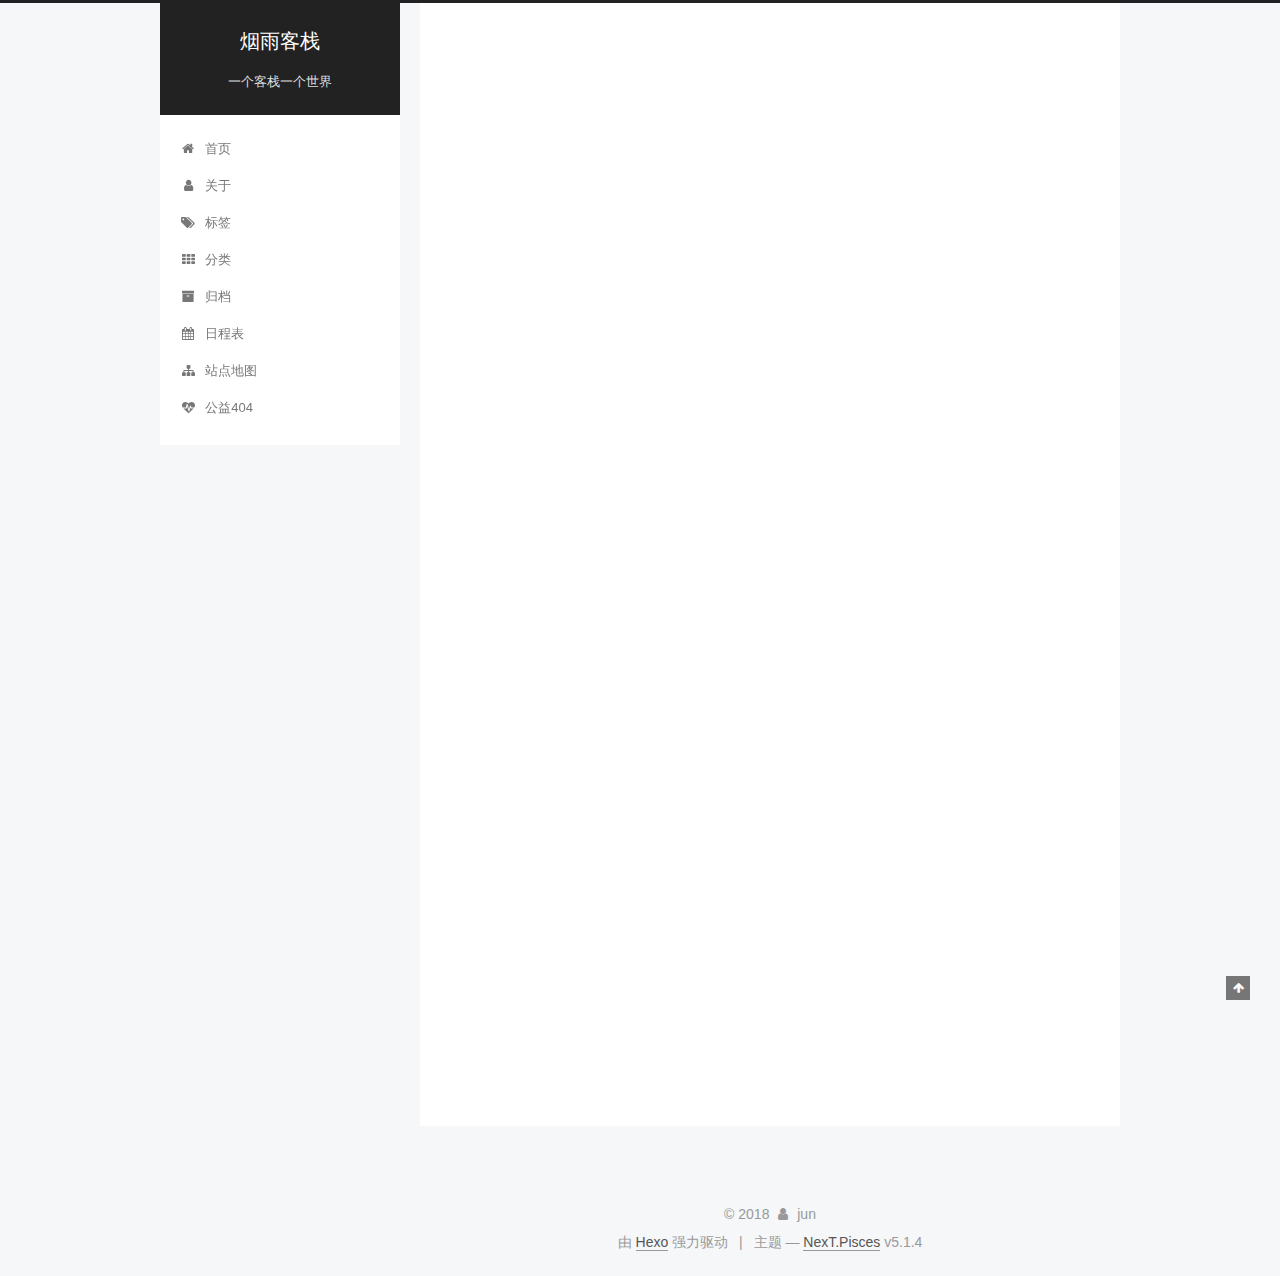
<file: 2018/01/17/hello-world/index.html>
<!DOCTYPE html>



  


<html class="theme-next pisces use-motion" lang="zh-Hans">
<head>
  <meta charset="UTF-8"/>
<meta http-equiv="X-UA-Compatible" content="IE=edge" />
<meta name="viewport" content="width=device-width, initial-scale=1, maximum-scale=1"/>
<meta name="theme-color" content="#222">









<meta http-equiv="Cache-Control" content="no-transform" />
<meta http-equiv="Cache-Control" content="no-siteapp" />
















  
  
  <link href="/lib/fancybox/source/jquery.fancybox.css?v=2.1.5" rel="stylesheet" type="text/css" />







<link href="/lib/font-awesome/css/font-awesome.min.css?v=4.6.2" rel="stylesheet" type="text/css" />

<link href="/css/main.css?v=5.1.4" rel="stylesheet" type="text/css" />


  <link rel="apple-touch-icon" sizes="180x180" href="/images/apple-touch-icon-next.png?v=5.1.4">


  <link rel="icon" type="image/png" sizes="32x32" href="/images/favicon-32x32-next.png?v=5.1.4">


  <link rel="icon" type="image/png" sizes="16x16" href="/images/favicon-16x16-next.png?v=5.1.4">


  <link rel="mask-icon" href="/images/logo.svg?v=5.1.4" color="#222">





  <meta name="keywords" content="Hexo, NexT" />










<meta name="description" content="Welcome to Hexo! This is your very first post. Check documentation for more info. If you get any problems when using Hexo, you can find the answer in troubleshooting or you can ask me on GitHub. Quick">
<meta property="og:type" content="article">
<meta property="og:title" content="Hello World">
<meta property="og:url" content="http://yoursite.com/2018/01/17/hello-world/index.html">
<meta property="og:site_name" content="烟雨客栈">
<meta property="og:description" content="Welcome to Hexo! This is your very first post. Check documentation for more info. If you get any problems when using Hexo, you can find the answer in troubleshooting or you can ask me on GitHub. Quick">
<meta property="og:locale" content="zh-Hans">
<meta property="og:updated_time" content="2018-01-17T09:03:47.620Z">
<meta name="twitter:card" content="summary">
<meta name="twitter:title" content="Hello World">
<meta name="twitter:description" content="Welcome to Hexo! This is your very first post. Check documentation for more info. If you get any problems when using Hexo, you can find the answer in troubleshooting or you can ask me on GitHub. Quick">



<script type="text/javascript" id="hexo.configurations">
  var NexT = window.NexT || {};
  var CONFIG = {
    root: '/',
    scheme: 'Pisces',
    version: '5.1.4',
    sidebar: {"position":"left","display":"post","offset":12,"b2t":false,"scrollpercent":false,"onmobile":false},
    fancybox: true,
    tabs: true,
    motion: {"enable":true,"async":false,"transition":{"post_block":"fadeIn","post_header":"slideDownIn","post_body":"slideDownIn","coll_header":"slideLeftIn","sidebar":"slideUpIn"}},
    duoshuo: {
      userId: '0',
      author: '博主'
    },
    algolia: {
      applicationID: '',
      apiKey: '',
      indexName: '',
      hits: {"per_page":10},
      labels: {"input_placeholder":"Search for Posts","hits_empty":"We didn't find any results for the search: ${query}","hits_stats":"${hits} results found in ${time} ms"}
    }
  };
</script>



  <link rel="canonical" href="http://yoursite.com/2018/01/17/hello-world/"/>





  <title>Hello World | 烟雨客栈</title>
  








</head>

<body itemscope itemtype="http://schema.org/WebPage" lang="zh-Hans">

  
  
    
  

  <div class="container sidebar-position-left page-post-detail">
    <div class="headband"></div>

    <header id="header" class="header" itemscope itemtype="http://schema.org/WPHeader">
      <div class="header-inner"><div class="site-brand-wrapper">
  <div class="site-meta ">
    

    <div class="custom-logo-site-title">
      <a href="/"  class="brand" rel="start">
        <span class="logo-line-before"><i></i></span>
        <span class="site-title">烟雨客栈</span>
        <span class="logo-line-after"><i></i></span>
      </a>
    </div>
      
        <p class="site-subtitle">一个客栈一个世界</p>
      
  </div>

  <div class="site-nav-toggle">
    <button>
      <span class="btn-bar"></span>
      <span class="btn-bar"></span>
      <span class="btn-bar"></span>
    </button>
  </div>
</div>

<nav class="site-nav">
  

  
    <ul id="menu" class="menu">
      
        
        <li class="menu-item menu-item-home">
          <a href="/" rel="section">
            
              <i class="menu-item-icon fa fa-fw fa-home"></i> <br />
            
            首页
          </a>
        </li>
      
        
        <li class="menu-item menu-item-about">
          <a href="/about/" rel="section">
            
              <i class="menu-item-icon fa fa-fw fa-user"></i> <br />
            
            关于
          </a>
        </li>
      
        
        <li class="menu-item menu-item-tags">
          <a href="/tags/" rel="section">
            
              <i class="menu-item-icon fa fa-fw fa-tags"></i> <br />
            
            标签
          </a>
        </li>
      
        
        <li class="menu-item menu-item-categories">
          <a href="/categories/" rel="section">
            
              <i class="menu-item-icon fa fa-fw fa-th"></i> <br />
            
            分类
          </a>
        </li>
      
        
        <li class="menu-item menu-item-archives">
          <a href="/archives/" rel="section">
            
              <i class="menu-item-icon fa fa-fw fa-archive"></i> <br />
            
            归档
          </a>
        </li>
      
        
        <li class="menu-item menu-item-schedule">
          <a href="/schedule/" rel="section">
            
              <i class="menu-item-icon fa fa-fw fa-calendar"></i> <br />
            
            日程表
          </a>
        </li>
      
        
        <li class="menu-item menu-item-sitemap">
          <a href="/sitemap.xml" rel="section">
            
              <i class="menu-item-icon fa fa-fw fa-sitemap"></i> <br />
            
            站点地图
          </a>
        </li>
      
        
        <li class="menu-item menu-item-commonweal">
          <a href="/404/" rel="section">
            
              <i class="menu-item-icon fa fa-fw fa-heartbeat"></i> <br />
            
            公益404
          </a>
        </li>
      

      
    </ul>
  

  
</nav>



 </div>
    </header>

    <main id="main" class="main">
      <div class="main-inner">
        <div class="content-wrap">
          <div id="content" class="content">
            

  <div id="posts" class="posts-expand">
    

  

  
  
  

  <article class="post post-type-normal" itemscope itemtype="http://schema.org/Article">
  
  
  
  <div class="post-block">
    <link itemprop="mainEntityOfPage" href="http://yoursite.com/2018/01/17/hello-world/">

    <span hidden itemprop="author" itemscope itemtype="http://schema.org/Person">
      <meta itemprop="name" content="jun">
      <meta itemprop="description" content="">
      <meta itemprop="image" content="/images/avatar.gif">
    </span>

    <span hidden itemprop="publisher" itemscope itemtype="http://schema.org/Organization">
      <meta itemprop="name" content="烟雨客栈">
    </span>

    
      <header class="post-header">

        
        
          <h1 class="post-title" itemprop="name headline">Hello World</h1>
        

        <div class="post-meta">
          <span class="post-time">
            
              <span class="post-meta-item-icon">
                <i class="fa fa-calendar-o"></i>
              </span>
              
                <span class="post-meta-item-text">发表于</span>
              
              <time title="创建于" itemprop="dateCreated datePublished" datetime="2018-01-17T17:03:47+08:00">
                2018-01-17
              </time>
            

            

            
          </span>

          

          
            
          

          
          

          

          

          

        </div>
      </header>
    

    
    
    
    <div class="post-body" itemprop="articleBody">

      
      

      
        <p>Welcome to <a href="https://hexo.io/" target="_blank" rel="noopener">Hexo</a>! This is your very first post. Check <a href="https://hexo.io/docs/" target="_blank" rel="noopener">documentation</a> for more info. If you get any problems when using Hexo, you can find the answer in <a href="https://hexo.io/docs/troubleshooting.html" target="_blank" rel="noopener">troubleshooting</a> or you can ask me on <a href="https://github.com/hexojs/hexo/issues" target="_blank" rel="noopener">GitHub</a>.</p>
<h2 id="Quick-Start"><a href="#Quick-Start" class="headerlink" title="Quick Start"></a>Quick Start</h2><h3 id="Create-a-new-post"><a href="#Create-a-new-post" class="headerlink" title="Create a new post"></a>Create a new post</h3><figure class="highlight bash"><table><tr><td class="gutter"><pre><span class="line">1</span><br></pre></td><td class="code"><pre><span class="line">$ hexo new <span class="string">"My New Post"</span></span><br></pre></td></tr></table></figure>
<p>More info: <a href="https://hexo.io/docs/writing.html" target="_blank" rel="noopener">Writing</a></p>
<h3 id="Run-server"><a href="#Run-server" class="headerlink" title="Run server"></a>Run server</h3><figure class="highlight bash"><table><tr><td class="gutter"><pre><span class="line">1</span><br></pre></td><td class="code"><pre><span class="line">$ hexo server</span><br></pre></td></tr></table></figure>
<p>More info: <a href="https://hexo.io/docs/server.html" target="_blank" rel="noopener">Server</a></p>
<h3 id="Generate-static-files"><a href="#Generate-static-files" class="headerlink" title="Generate static files"></a>Generate static files</h3><figure class="highlight bash"><table><tr><td class="gutter"><pre><span class="line">1</span><br></pre></td><td class="code"><pre><span class="line">$ hexo generate</span><br></pre></td></tr></table></figure>
<p>More info: <a href="https://hexo.io/docs/generating.html" target="_blank" rel="noopener">Generating</a></p>
<h3 id="Deploy-to-remote-sites"><a href="#Deploy-to-remote-sites" class="headerlink" title="Deploy to remote sites"></a>Deploy to remote sites</h3><figure class="highlight bash"><table><tr><td class="gutter"><pre><span class="line">1</span><br></pre></td><td class="code"><pre><span class="line">$ hexo deploy</span><br></pre></td></tr></table></figure>
<p>More info: <a href="https://hexo.io/docs/deployment.html" target="_blank" rel="noopener">Deployment</a></p>

      
    </div>
    
    
    

    

    

    

    <footer class="post-footer">
      

      
      
      

      
        <div class="post-nav">
          <div class="post-nav-next post-nav-item">
            
          </div>

          <span class="post-nav-divider"></span>

          <div class="post-nav-prev post-nav-item">
            
              <a href="/2018/01/17/tags/" rel="prev" title="tags">
                tags <i class="fa fa-chevron-right"></i>
              </a>
            
          </div>
        </div>
      

      
      
    </footer>
  </div>
  
  
  
  </article>



    <div class="post-spread">
      
    </div>
  </div>


          </div>
          


          

  



        </div>
        
          
  
  <div class="sidebar-toggle">
    <div class="sidebar-toggle-line-wrap">
      <span class="sidebar-toggle-line sidebar-toggle-line-first"></span>
      <span class="sidebar-toggle-line sidebar-toggle-line-middle"></span>
      <span class="sidebar-toggle-line sidebar-toggle-line-last"></span>
    </div>
  </div>

  <aside id="sidebar" class="sidebar">
    
    <div class="sidebar-inner">

      

      
        <ul class="sidebar-nav motion-element">
          <li class="sidebar-nav-toc sidebar-nav-active" data-target="post-toc-wrap">
            文章目录
          </li>
          <li class="sidebar-nav-overview" data-target="site-overview-wrap">
            站点概览
          </li>
        </ul>
      

      <section class="site-overview-wrap sidebar-panel">
        <div class="site-overview">
          <div class="site-author motion-element" itemprop="author" itemscope itemtype="http://schema.org/Person">
            
              <p class="site-author-name" itemprop="name">jun</p>
              <p class="site-description motion-element" itemprop="description">每一个人都会有点文艺</p>
          </div>

          <nav class="site-state motion-element">

            
              <div class="site-state-item site-state-posts">
              
                <a href="/archives/">
              
                  <span class="site-state-item-count">6</span>
                  <span class="site-state-item-name">日志</span>
                </a>
              </div>
            

            

            

          </nav>

          

          

          
          

          
          

          

        </div>
      </section>

      
      <!--noindex-->
        <section class="post-toc-wrap motion-element sidebar-panel sidebar-panel-active">
          <div class="post-toc">

            
              
            

            
              <div class="post-toc-content"><ol class="nav"><li class="nav-item nav-level-2"><a class="nav-link" href="#Quick-Start"><span class="nav-number">1.</span> <span class="nav-text">Quick Start</span></a><ol class="nav-child"><li class="nav-item nav-level-3"><a class="nav-link" href="#Create-a-new-post"><span class="nav-number">1.1.</span> <span class="nav-text">Create a new post</span></a></li><li class="nav-item nav-level-3"><a class="nav-link" href="#Run-server"><span class="nav-number">1.2.</span> <span class="nav-text">Run server</span></a></li><li class="nav-item nav-level-3"><a class="nav-link" href="#Generate-static-files"><span class="nav-number">1.3.</span> <span class="nav-text">Generate static files</span></a></li><li class="nav-item nav-level-3"><a class="nav-link" href="#Deploy-to-remote-sites"><span class="nav-number">1.4.</span> <span class="nav-text">Deploy to remote sites</span></a></li></ol></li></ol></div>
            

          </div>
        </section>
      <!--/noindex-->
      

      

    </div>
  </aside>


        
      </div>
    </main>

    <footer id="footer" class="footer">
      <div class="footer-inner">
        <div class="copyright">&copy; <span itemprop="copyrightYear">2018</span>
  <span class="with-love">
    <i class="fa fa-user"></i>
  </span>
  <span class="author" itemprop="copyrightHolder">jun</span>

  
</div>


  <div class="powered-by">由 <a class="theme-link" target="_blank" href="https://hexo.io">Hexo</a> 强力驱动</div>



  <span class="post-meta-divider">|</span>



  <div class="theme-info">主题 &mdash; <a class="theme-link" target="_blank" href="https://github.com/iissnan/hexo-theme-next">NexT.Pisces</a> v5.1.4</div>




        







        
      </div>
    </footer>

    
      <div class="back-to-top">
        <i class="fa fa-arrow-up"></i>
        
      </div>
    

    

  </div>

  

<script type="text/javascript">
  if (Object.prototype.toString.call(window.Promise) !== '[object Function]') {
    window.Promise = null;
  }
</script>









  












  
  
    <script type="text/javascript" src="/lib/jquery/index.js?v=2.1.3"></script>
  

  
  
    <script type="text/javascript" src="/lib/fastclick/lib/fastclick.min.js?v=1.0.6"></script>
  

  
  
    <script type="text/javascript" src="/lib/jquery_lazyload/jquery.lazyload.js?v=1.9.7"></script>
  

  
  
    <script type="text/javascript" src="/lib/velocity/velocity.min.js?v=1.2.1"></script>
  

  
  
    <script type="text/javascript" src="/lib/velocity/velocity.ui.min.js?v=1.2.1"></script>
  

  
  
    <script type="text/javascript" src="/lib/fancybox/source/jquery.fancybox.pack.js?v=2.1.5"></script>
  


  


  <script type="text/javascript" src="/js/src/utils.js?v=5.1.4"></script>

  <script type="text/javascript" src="/js/src/motion.js?v=5.1.4"></script>



  
  


  <script type="text/javascript" src="/js/src/affix.js?v=5.1.4"></script>

  <script type="text/javascript" src="/js/src/schemes/pisces.js?v=5.1.4"></script>



  
  <script type="text/javascript" src="/js/src/scrollspy.js?v=5.1.4"></script>
<script type="text/javascript" src="/js/src/post-details.js?v=5.1.4"></script>



  


  <script type="text/javascript" src="/js/src/bootstrap.js?v=5.1.4"></script>



  


  




	





  





  












  





  

  

  

  
  

  

  

  

</body>
</html>
</file>
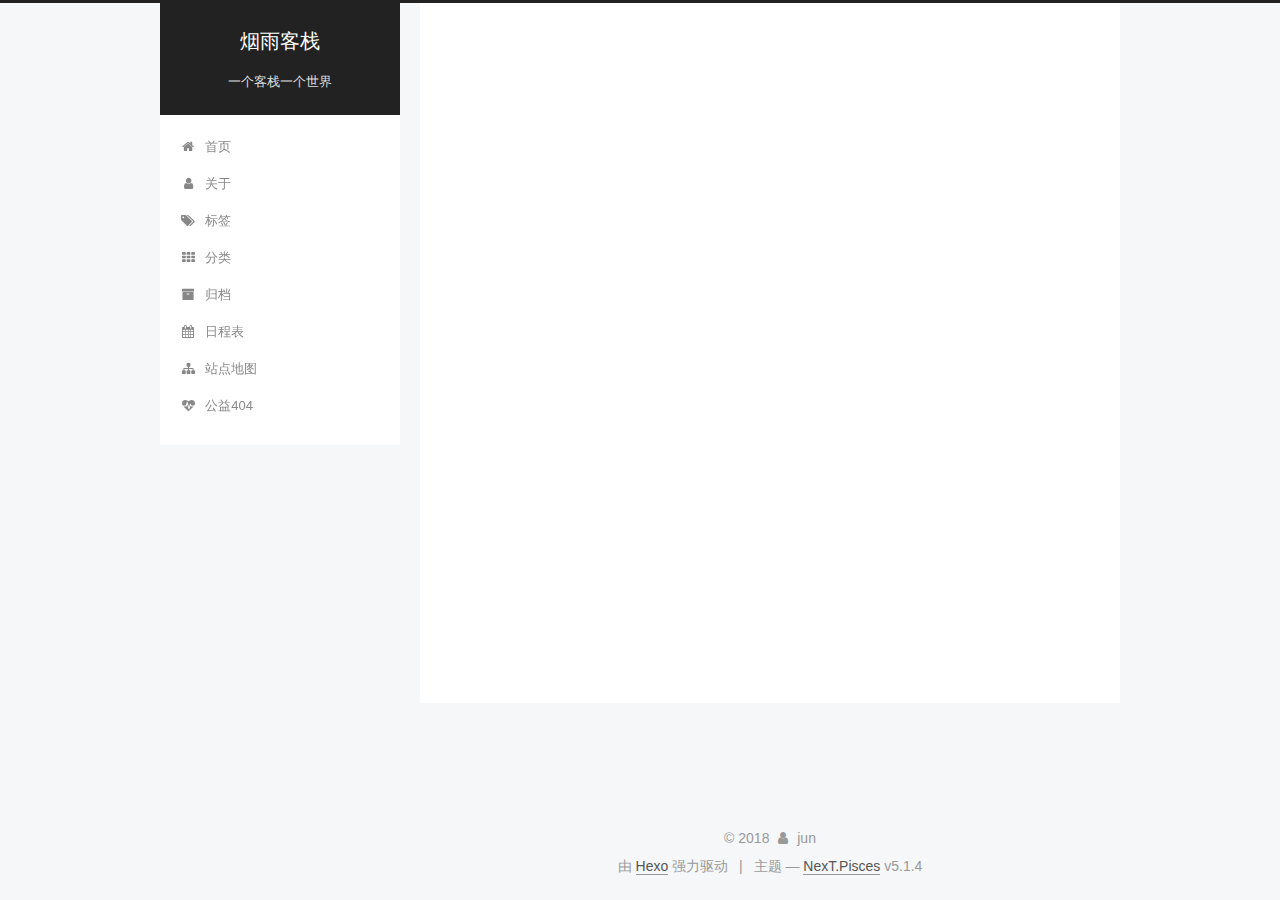
<file: 2018/01/17/schedule/index.html>
<!DOCTYPE html>



  


<html class="theme-next pisces use-motion" lang="zh-Hans">
<head>
  <meta charset="UTF-8"/>
<meta http-equiv="X-UA-Compatible" content="IE=edge" />
<meta name="viewport" content="width=device-width, initial-scale=1, maximum-scale=1"/>
<meta name="theme-color" content="#222">









<meta http-equiv="Cache-Control" content="no-transform" />
<meta http-equiv="Cache-Control" content="no-siteapp" />
















  
  
  <link href="/lib/fancybox/source/jquery.fancybox.css?v=2.1.5" rel="stylesheet" type="text/css" />







<link href="/lib/font-awesome/css/font-awesome.min.css?v=4.6.2" rel="stylesheet" type="text/css" />

<link href="/css/main.css?v=5.1.4" rel="stylesheet" type="text/css" />


  <link rel="apple-touch-icon" sizes="180x180" href="/images/apple-touch-icon-next.png?v=5.1.4">


  <link rel="icon" type="image/png" sizes="32x32" href="/images/favicon-32x32-next.png?v=5.1.4">


  <link rel="icon" type="image/png" sizes="16x16" href="/images/favicon-16x16-next.png?v=5.1.4">


  <link rel="mask-icon" href="/images/logo.svg?v=5.1.4" color="#222">





  <meta name="keywords" content="Hexo, NexT" />










<meta name="description" content="每一个人都会有点文艺">
<meta property="og:type" content="article">
<meta property="og:title" content="schedule">
<meta property="og:url" content="http://yoursite.com/2018/01/17/schedule/index.html">
<meta property="og:site_name" content="烟雨客栈">
<meta property="og:description" content="每一个人都会有点文艺">
<meta property="og:locale" content="zh-Hans">
<meta property="og:updated_time" content="2018-01-17T12:07:13.833Z">
<meta name="twitter:card" content="summary">
<meta name="twitter:title" content="schedule">
<meta name="twitter:description" content="每一个人都会有点文艺">



<script type="text/javascript" id="hexo.configurations">
  var NexT = window.NexT || {};
  var CONFIG = {
    root: '/',
    scheme: 'Pisces',
    version: '5.1.4',
    sidebar: {"position":"left","display":"post","offset":12,"b2t":false,"scrollpercent":false,"onmobile":false},
    fancybox: true,
    tabs: true,
    motion: {"enable":true,"async":false,"transition":{"post_block":"fadeIn","post_header":"slideDownIn","post_body":"slideDownIn","coll_header":"slideLeftIn","sidebar":"slideUpIn"}},
    duoshuo: {
      userId: '0',
      author: '博主'
    },
    algolia: {
      applicationID: '',
      apiKey: '',
      indexName: '',
      hits: {"per_page":10},
      labels: {"input_placeholder":"Search for Posts","hits_empty":"We didn't find any results for the search: ${query}","hits_stats":"${hits} results found in ${time} ms"}
    }
  };
</script>



  <link rel="canonical" href="http://yoursite.com/2018/01/17/schedule/"/>





  <title>schedule | 烟雨客栈</title>
  








</head>

<body itemscope itemtype="http://schema.org/WebPage" lang="zh-Hans">

  
  
    
  

  <div class="container sidebar-position-left page-post-detail">
    <div class="headband"></div>

    <header id="header" class="header" itemscope itemtype="http://schema.org/WPHeader">
      <div class="header-inner"><div class="site-brand-wrapper">
  <div class="site-meta ">
    

    <div class="custom-logo-site-title">
      <a href="/"  class="brand" rel="start">
        <span class="logo-line-before"><i></i></span>
        <span class="site-title">烟雨客栈</span>
        <span class="logo-line-after"><i></i></span>
      </a>
    </div>
      
        <p class="site-subtitle">一个客栈一个世界</p>
      
  </div>

  <div class="site-nav-toggle">
    <button>
      <span class="btn-bar"></span>
      <span class="btn-bar"></span>
      <span class="btn-bar"></span>
    </button>
  </div>
</div>

<nav class="site-nav">
  

  
    <ul id="menu" class="menu">
      
        
        <li class="menu-item menu-item-home">
          <a href="/" rel="section">
            
              <i class="menu-item-icon fa fa-fw fa-home"></i> <br />
            
            首页
          </a>
        </li>
      
        
        <li class="menu-item menu-item-about">
          <a href="/about/" rel="section">
            
              <i class="menu-item-icon fa fa-fw fa-user"></i> <br />
            
            关于
          </a>
        </li>
      
        
        <li class="menu-item menu-item-tags">
          <a href="/tags/" rel="section">
            
              <i class="menu-item-icon fa fa-fw fa-tags"></i> <br />
            
            标签
          </a>
        </li>
      
        
        <li class="menu-item menu-item-categories">
          <a href="/categories/" rel="section">
            
              <i class="menu-item-icon fa fa-fw fa-th"></i> <br />
            
            分类
          </a>
        </li>
      
        
        <li class="menu-item menu-item-archives">
          <a href="/archives/" rel="section">
            
              <i class="menu-item-icon fa fa-fw fa-archive"></i> <br />
            
            归档
          </a>
        </li>
      
        
        <li class="menu-item menu-item-schedule">
          <a href="/schedule/" rel="section">
            
              <i class="menu-item-icon fa fa-fw fa-calendar"></i> <br />
            
            日程表
          </a>
        </li>
      
        
        <li class="menu-item menu-item-sitemap">
          <a href="/sitemap.xml" rel="section">
            
              <i class="menu-item-icon fa fa-fw fa-sitemap"></i> <br />
            
            站点地图
          </a>
        </li>
      
        
        <li class="menu-item menu-item-commonweal">
          <a href="/404/" rel="section">
            
              <i class="menu-item-icon fa fa-fw fa-heartbeat"></i> <br />
            
            公益404
          </a>
        </li>
      

      
    </ul>
  

  
</nav>



 </div>
    </header>

    <main id="main" class="main">
      <div class="main-inner">
        <div class="content-wrap">
          <div id="content" class="content">
            

  <div id="posts" class="posts-expand">
    

  

  
  
  

  <article class="post post-type-normal" itemscope itemtype="http://schema.org/Article">
  
  
  
  <div class="post-block">
    <link itemprop="mainEntityOfPage" href="http://yoursite.com/2018/01/17/schedule/">

    <span hidden itemprop="author" itemscope itemtype="http://schema.org/Person">
      <meta itemprop="name" content="jun">
      <meta itemprop="description" content="">
      <meta itemprop="image" content="/images/avatar.gif">
    </span>

    <span hidden itemprop="publisher" itemscope itemtype="http://schema.org/Organization">
      <meta itemprop="name" content="烟雨客栈">
    </span>

    
      <header class="post-header">

        
        
          <h1 class="post-title" itemprop="name headline">schedule</h1>
        

        <div class="post-meta">
          <span class="post-time">
            
              <span class="post-meta-item-icon">
                <i class="fa fa-calendar-o"></i>
              </span>
              
                <span class="post-meta-item-text">发表于</span>
              
              <time title="创建于" itemprop="dateCreated datePublished" datetime="2018-01-17T20:07:13+08:00">
                2018-01-17
              </time>
            

            

            
          </span>

          

          
            
          

          
          

          

          

          

        </div>
      </header>
    

    
    
    
    <div class="post-body" itemprop="articleBody">

      
      

      
        
      
    </div>
    
    
    

    

    

    

    <footer class="post-footer">
      

      
      
      

      
        <div class="post-nav">
          <div class="post-nav-next post-nav-item">
            
              <a href="/2018/01/17/categories/" rel="next" title="categories">
                <i class="fa fa-chevron-left"></i> categories
              </a>
            
          </div>

          <span class="post-nav-divider"></span>

          <div class="post-nav-prev post-nav-item">
            
              <a href="/2018/01/17/404/" rel="prev" title="404">
                404 <i class="fa fa-chevron-right"></i>
              </a>
            
          </div>
        </div>
      

      
      
    </footer>
  </div>
  
  
  
  </article>



    <div class="post-spread">
      
    </div>
  </div>


          </div>
          


          

  



        </div>
        
          
  
  <div class="sidebar-toggle">
    <div class="sidebar-toggle-line-wrap">
      <span class="sidebar-toggle-line sidebar-toggle-line-first"></span>
      <span class="sidebar-toggle-line sidebar-toggle-line-middle"></span>
      <span class="sidebar-toggle-line sidebar-toggle-line-last"></span>
    </div>
  </div>

  <aside id="sidebar" class="sidebar">
    
    <div class="sidebar-inner">

      

      

      <section class="site-overview-wrap sidebar-panel sidebar-panel-active">
        <div class="site-overview">
          <div class="site-author motion-element" itemprop="author" itemscope itemtype="http://schema.org/Person">
            
              <p class="site-author-name" itemprop="name">jun</p>
              <p class="site-description motion-element" itemprop="description">每一个人都会有点文艺</p>
          </div>

          <nav class="site-state motion-element">

            
              <div class="site-state-item site-state-posts">
              
                <a href="/archives/">
              
                  <span class="site-state-item-count">6</span>
                  <span class="site-state-item-name">日志</span>
                </a>
              </div>
            

            

            

          </nav>

          

          

          
          

          
          

          

        </div>
      </section>

      

      

    </div>
  </aside>


        
      </div>
    </main>

    <footer id="footer" class="footer">
      <div class="footer-inner">
        <div class="copyright">&copy; <span itemprop="copyrightYear">2018</span>
  <span class="with-love">
    <i class="fa fa-user"></i>
  </span>
  <span class="author" itemprop="copyrightHolder">jun</span>

  
</div>


  <div class="powered-by">由 <a class="theme-link" target="_blank" href="https://hexo.io">Hexo</a> 强力驱动</div>



  <span class="post-meta-divider">|</span>



  <div class="theme-info">主题 &mdash; <a class="theme-link" target="_blank" href="https://github.com/iissnan/hexo-theme-next">NexT.Pisces</a> v5.1.4</div>




        







        
      </div>
    </footer>

    
      <div class="back-to-top">
        <i class="fa fa-arrow-up"></i>
        
      </div>
    

    

  </div>

  

<script type="text/javascript">
  if (Object.prototype.toString.call(window.Promise) !== '[object Function]') {
    window.Promise = null;
  }
</script>









  












  
  
    <script type="text/javascript" src="/lib/jquery/index.js?v=2.1.3"></script>
  

  
  
    <script type="text/javascript" src="/lib/fastclick/lib/fastclick.min.js?v=1.0.6"></script>
  

  
  
    <script type="text/javascript" src="/lib/jquery_lazyload/jquery.lazyload.js?v=1.9.7"></script>
  

  
  
    <script type="text/javascript" src="/lib/velocity/velocity.min.js?v=1.2.1"></script>
  

  
  
    <script type="text/javascript" src="/lib/velocity/velocity.ui.min.js?v=1.2.1"></script>
  

  
  
    <script type="text/javascript" src="/lib/fancybox/source/jquery.fancybox.pack.js?v=2.1.5"></script>
  


  


  <script type="text/javascript" src="/js/src/utils.js?v=5.1.4"></script>

  <script type="text/javascript" src="/js/src/motion.js?v=5.1.4"></script>



  
  


  <script type="text/javascript" src="/js/src/affix.js?v=5.1.4"></script>

  <script type="text/javascript" src="/js/src/schemes/pisces.js?v=5.1.4"></script>



  
  <script type="text/javascript" src="/js/src/scrollspy.js?v=5.1.4"></script>
<script type="text/javascript" src="/js/src/post-details.js?v=5.1.4"></script>



  


  <script type="text/javascript" src="/js/src/bootstrap.js?v=5.1.4"></script>



  


  




	





  





  












  





  

  

  

  
  

  

  

  

</body>
</html>
</file>
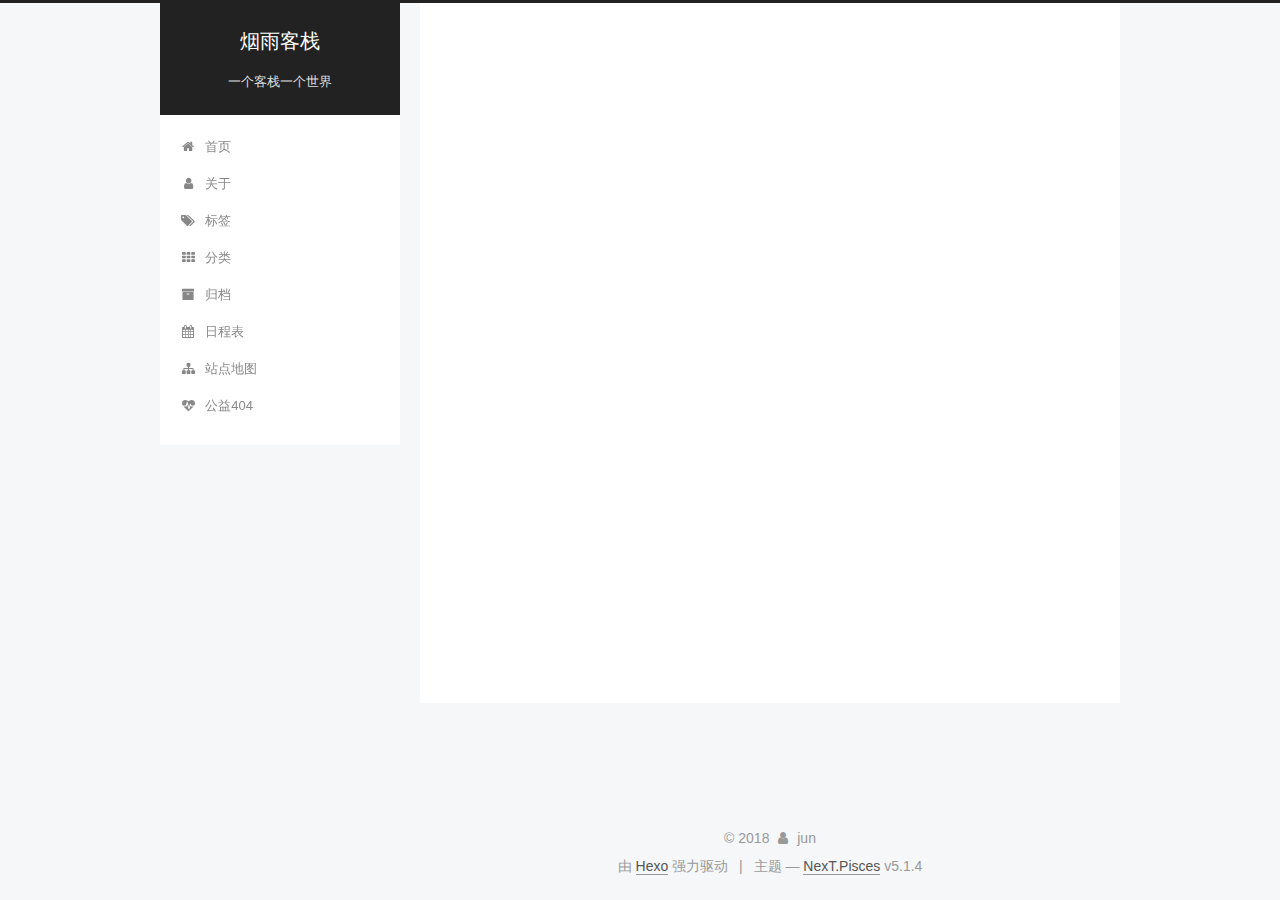
<file: 2018/01/17/tags/index.html>
<!DOCTYPE html>



  


<html class="theme-next pisces use-motion" lang="zh-Hans">
<head>
  <meta charset="UTF-8"/>
<meta http-equiv="X-UA-Compatible" content="IE=edge" />
<meta name="viewport" content="width=device-width, initial-scale=1, maximum-scale=1"/>
<meta name="theme-color" content="#222">









<meta http-equiv="Cache-Control" content="no-transform" />
<meta http-equiv="Cache-Control" content="no-siteapp" />
















  
  
  <link href="/lib/fancybox/source/jquery.fancybox.css?v=2.1.5" rel="stylesheet" type="text/css" />







<link href="/lib/font-awesome/css/font-awesome.min.css?v=4.6.2" rel="stylesheet" type="text/css" />

<link href="/css/main.css?v=5.1.4" rel="stylesheet" type="text/css" />


  <link rel="apple-touch-icon" sizes="180x180" href="/images/apple-touch-icon-next.png?v=5.1.4">


  <link rel="icon" type="image/png" sizes="32x32" href="/images/favicon-32x32-next.png?v=5.1.4">


  <link rel="icon" type="image/png" sizes="16x16" href="/images/favicon-16x16-next.png?v=5.1.4">


  <link rel="mask-icon" href="/images/logo.svg?v=5.1.4" color="#222">





  <meta name="keywords" content="Hexo, NexT" />










<meta name="description" content="每一个人都会有点文艺">
<meta property="og:type" content="article">
<meta property="og:title" content="tags">
<meta property="og:url" content="http://yoursite.com/2018/01/17/tags/index.html">
<meta property="og:site_name" content="烟雨客栈">
<meta property="og:description" content="每一个人都会有点文艺">
<meta property="og:locale" content="zh-Hans">
<meta property="og:updated_time" content="2018-01-17T12:06:32.560Z">
<meta name="twitter:card" content="summary">
<meta name="twitter:title" content="tags">
<meta name="twitter:description" content="每一个人都会有点文艺">



<script type="text/javascript" id="hexo.configurations">
  var NexT = window.NexT || {};
  var CONFIG = {
    root: '/',
    scheme: 'Pisces',
    version: '5.1.4',
    sidebar: {"position":"left","display":"post","offset":12,"b2t":false,"scrollpercent":false,"onmobile":false},
    fancybox: true,
    tabs: true,
    motion: {"enable":true,"async":false,"transition":{"post_block":"fadeIn","post_header":"slideDownIn","post_body":"slideDownIn","coll_header":"slideLeftIn","sidebar":"slideUpIn"}},
    duoshuo: {
      userId: '0',
      author: '博主'
    },
    algolia: {
      applicationID: '',
      apiKey: '',
      indexName: '',
      hits: {"per_page":10},
      labels: {"input_placeholder":"Search for Posts","hits_empty":"We didn't find any results for the search: ${query}","hits_stats":"${hits} results found in ${time} ms"}
    }
  };
</script>



  <link rel="canonical" href="http://yoursite.com/2018/01/17/tags/"/>





  <title>tags | 烟雨客栈</title>
  








</head>

<body itemscope itemtype="http://schema.org/WebPage" lang="zh-Hans">

  
  
    
  

  <div class="container sidebar-position-left page-post-detail">
    <div class="headband"></div>

    <header id="header" class="header" itemscope itemtype="http://schema.org/WPHeader">
      <div class="header-inner"><div class="site-brand-wrapper">
  <div class="site-meta ">
    

    <div class="custom-logo-site-title">
      <a href="/"  class="brand" rel="start">
        <span class="logo-line-before"><i></i></span>
        <span class="site-title">烟雨客栈</span>
        <span class="logo-line-after"><i></i></span>
      </a>
    </div>
      
        <p class="site-subtitle">一个客栈一个世界</p>
      
  </div>

  <div class="site-nav-toggle">
    <button>
      <span class="btn-bar"></span>
      <span class="btn-bar"></span>
      <span class="btn-bar"></span>
    </button>
  </div>
</div>

<nav class="site-nav">
  

  
    <ul id="menu" class="menu">
      
        
        <li class="menu-item menu-item-home">
          <a href="/" rel="section">
            
              <i class="menu-item-icon fa fa-fw fa-home"></i> <br />
            
            首页
          </a>
        </li>
      
        
        <li class="menu-item menu-item-about">
          <a href="/about/" rel="section">
            
              <i class="menu-item-icon fa fa-fw fa-user"></i> <br />
            
            关于
          </a>
        </li>
      
        
        <li class="menu-item menu-item-tags">
          <a href="/tags/" rel="section">
            
              <i class="menu-item-icon fa fa-fw fa-tags"></i> <br />
            
            标签
          </a>
        </li>
      
        
        <li class="menu-item menu-item-categories">
          <a href="/categories/" rel="section">
            
              <i class="menu-item-icon fa fa-fw fa-th"></i> <br />
            
            分类
          </a>
        </li>
      
        
        <li class="menu-item menu-item-archives">
          <a href="/archives/" rel="section">
            
              <i class="menu-item-icon fa fa-fw fa-archive"></i> <br />
            
            归档
          </a>
        </li>
      
        
        <li class="menu-item menu-item-schedule">
          <a href="/schedule/" rel="section">
            
              <i class="menu-item-icon fa fa-fw fa-calendar"></i> <br />
            
            日程表
          </a>
        </li>
      
        
        <li class="menu-item menu-item-sitemap">
          <a href="/sitemap.xml" rel="section">
            
              <i class="menu-item-icon fa fa-fw fa-sitemap"></i> <br />
            
            站点地图
          </a>
        </li>
      
        
        <li class="menu-item menu-item-commonweal">
          <a href="/404/" rel="section">
            
              <i class="menu-item-icon fa fa-fw fa-heartbeat"></i> <br />
            
            公益404
          </a>
        </li>
      

      
    </ul>
  

  
</nav>



 </div>
    </header>

    <main id="main" class="main">
      <div class="main-inner">
        <div class="content-wrap">
          <div id="content" class="content">
            

  <div id="posts" class="posts-expand">
    

  

  
  
  

  <article class="post post-type-normal" itemscope itemtype="http://schema.org/Article">
  
  
  
  <div class="post-block">
    <link itemprop="mainEntityOfPage" href="http://yoursite.com/2018/01/17/tags/">

    <span hidden itemprop="author" itemscope itemtype="http://schema.org/Person">
      <meta itemprop="name" content="jun">
      <meta itemprop="description" content="">
      <meta itemprop="image" content="/images/avatar.gif">
    </span>

    <span hidden itemprop="publisher" itemscope itemtype="http://schema.org/Organization">
      <meta itemprop="name" content="烟雨客栈">
    </span>

    
      <header class="post-header">

        
        
          <h1 class="post-title" itemprop="name headline">tags</h1>
        

        <div class="post-meta">
          <span class="post-time">
            
              <span class="post-meta-item-icon">
                <i class="fa fa-calendar-o"></i>
              </span>
              
                <span class="post-meta-item-text">发表于</span>
              
              <time title="创建于" itemprop="dateCreated datePublished" datetime="2018-01-17T20:06:32+08:00">
                2018-01-17
              </time>
            

            

            
          </span>

          

          
            
          

          
          

          

          

          

        </div>
      </header>
    

    
    
    
    <div class="post-body" itemprop="articleBody">

      
      

      
        
      
    </div>
    
    
    

    

    

    

    <footer class="post-footer">
      

      
      
      

      
        <div class="post-nav">
          <div class="post-nav-next post-nav-item">
            
              <a href="/2018/01/17/hello-world/" rel="next" title="Hello World">
                <i class="fa fa-chevron-left"></i> Hello World
              </a>
            
          </div>

          <span class="post-nav-divider"></span>

          <div class="post-nav-prev post-nav-item">
            
              <a href="/2018/01/17/categories/" rel="prev" title="categories">
                categories <i class="fa fa-chevron-right"></i>
              </a>
            
          </div>
        </div>
      

      
      
    </footer>
  </div>
  
  
  
  </article>



    <div class="post-spread">
      
    </div>
  </div>


          </div>
          


          

  



        </div>
        
          
  
  <div class="sidebar-toggle">
    <div class="sidebar-toggle-line-wrap">
      <span class="sidebar-toggle-line sidebar-toggle-line-first"></span>
      <span class="sidebar-toggle-line sidebar-toggle-line-middle"></span>
      <span class="sidebar-toggle-line sidebar-toggle-line-last"></span>
    </div>
  </div>

  <aside id="sidebar" class="sidebar">
    
    <div class="sidebar-inner">

      

      

      <section class="site-overview-wrap sidebar-panel sidebar-panel-active">
        <div class="site-overview">
          <div class="site-author motion-element" itemprop="author" itemscope itemtype="http://schema.org/Person">
            
              <p class="site-author-name" itemprop="name">jun</p>
              <p class="site-description motion-element" itemprop="description">每一个人都会有点文艺</p>
          </div>

          <nav class="site-state motion-element">

            
              <div class="site-state-item site-state-posts">
              
                <a href="/archives/">
              
                  <span class="site-state-item-count">6</span>
                  <span class="site-state-item-name">日志</span>
                </a>
              </div>
            

            

            

          </nav>

          

          

          
          

          
          

          

        </div>
      </section>

      

      

    </div>
  </aside>


        
      </div>
    </main>

    <footer id="footer" class="footer">
      <div class="footer-inner">
        <div class="copyright">&copy; <span itemprop="copyrightYear">2018</span>
  <span class="with-love">
    <i class="fa fa-user"></i>
  </span>
  <span class="author" itemprop="copyrightHolder">jun</span>

  
</div>


  <div class="powered-by">由 <a class="theme-link" target="_blank" href="https://hexo.io">Hexo</a> 强力驱动</div>



  <span class="post-meta-divider">|</span>



  <div class="theme-info">主题 &mdash; <a class="theme-link" target="_blank" href="https://github.com/iissnan/hexo-theme-next">NexT.Pisces</a> v5.1.4</div>




        







        
      </div>
    </footer>

    
      <div class="back-to-top">
        <i class="fa fa-arrow-up"></i>
        
      </div>
    

    

  </div>

  

<script type="text/javascript">
  if (Object.prototype.toString.call(window.Promise) !== '[object Function]') {
    window.Promise = null;
  }
</script>









  












  
  
    <script type="text/javascript" src="/lib/jquery/index.js?v=2.1.3"></script>
  

  
  
    <script type="text/javascript" src="/lib/fastclick/lib/fastclick.min.js?v=1.0.6"></script>
  

  
  
    <script type="text/javascript" src="/lib/jquery_lazyload/jquery.lazyload.js?v=1.9.7"></script>
  

  
  
    <script type="text/javascript" src="/lib/velocity/velocity.min.js?v=1.2.1"></script>
  

  
  
    <script type="text/javascript" src="/lib/velocity/velocity.ui.min.js?v=1.2.1"></script>
  

  
  
    <script type="text/javascript" src="/lib/fancybox/source/jquery.fancybox.pack.js?v=2.1.5"></script>
  


  


  <script type="text/javascript" src="/js/src/utils.js?v=5.1.4"></script>

  <script type="text/javascript" src="/js/src/motion.js?v=5.1.4"></script>



  
  


  <script type="text/javascript" src="/js/src/affix.js?v=5.1.4"></script>

  <script type="text/javascript" src="/js/src/schemes/pisces.js?v=5.1.4"></script>



  
  <script type="text/javascript" src="/js/src/scrollspy.js?v=5.1.4"></script>
<script type="text/javascript" src="/js/src/post-details.js?v=5.1.4"></script>



  


  <script type="text/javascript" src="/js/src/bootstrap.js?v=5.1.4"></script>



  


  




	





  





  












  





  

  

  

  
  

  

  

  

</body>
</html>
</file>
<file: css/main.css>
/* normalize.css v3.0.2 | MIT License | git.io/normalize */
html {
  font-family: sans-serif; /* 1 */
  -ms-text-size-adjust: 100%; /* 2 */
  -webkit-text-size-adjust: 100%; /* 2 */
}
body {
  margin: 0;
}
article,
aside,
details,
figcaption,
figure,
footer,
header,
hgroup,
main,
menu,
nav,
section,
summary {
  display: block;
}
audio,
canvas,
progress,
video {
  display: inline-block; /* 1 */
  vertical-align: baseline; /* 2 */
}
audio:not([controls]) {
  display: none;
  height: 0;
}
[hidden],
template {
  display: none;
}
a {
  background-color: transparent;
}
a:active,
a:hover {
  outline: 0;
}
abbr[title] {
  border-bottom: 1px dotted;
}
b,
strong {
  font-weight: bold;
}
dfn {
  font-style: italic;
}
h1 {
  font-size: 2em;
  margin: 0.67em 0;
}
mark {
  background: #ff0;
  color: #000;
}
small {
  font-size: 80%;
}
sub,
sup {
  font-size: 75%;
  line-height: 0;
  position: relative;
  vertical-align: baseline;
}
sup {
  top: -0.5em;
}
sub {
  bottom: -0.25em;
}
img {
  border: 0;
}
svg:not(:root) {
  overflow: hidden;
}
figure {
  margin: 1em 40px;
}
hr {
  -moz-box-sizing: content-box;
  box-sizing: content-box;
  height: 0;
}
pre {
  overflow: auto;
}
code,
kbd,
pre,
samp {
  font-family: monospace, monospace;
  font-size: 1em;
}
button,
input,
optgroup,
select,
textarea {
  color: inherit; /* 1 */
  font: inherit; /* 2 */
  margin: 0; /* 3 */
}
button {
  overflow: visible;
}
button,
select {
  text-transform: none;
}
button,
html input[type="button"],
input[type="reset"],
input[type="submit"] {
  -webkit-appearance: button; /* 2 */
  cursor: pointer; /* 3 */
}
button[disabled],
html input[disabled] {
  cursor: default;
}
button::-moz-focus-inner,
input::-moz-focus-inner {
  border: 0;
  padding: 0;
}
input {
  line-height: normal;
}
input[type="checkbox"],
input[type="radio"] {
  box-sizing: border-box; /* 1 */
  padding: 0; /* 2 */
}
input[type="number"]::-webkit-inner-spin-button,
input[type="number"]::-webkit-outer-spin-button {
  height: auto;
}
input[type="search"] {
  -webkit-appearance: textfield; /* 1 */
  -moz-box-sizing: content-box;
  -webkit-box-sizing: content-box; /* 2 */
  box-sizing: content-box;
}
input[type="search"]::-webkit-search-cancel-button,
input[type="search"]::-webkit-search-decoration {
  -webkit-appearance: none;
}
fieldset {
  border: 1px solid #c0c0c0;
  margin: 0 2px;
  padding: 0.35em 0.625em 0.75em;
}
legend {
  border: 0; /* 1 */
  padding: 0; /* 2 */
}
textarea {
  overflow: auto;
}
optgroup {
  font-weight: bold;
}
table {
  border-collapse: collapse;
  border-spacing: 0;
}
td,
th {
  padding: 0;
}
::selection {
  background: #262a30;
  color: #fff;
}
body {
  position: relative;
  font-family: 'Lato', "PingFang SC", "Microsoft YaHei", sans-serif;
  font-size: 14px;
  line-height: 2;
  color: #555;
  background: #f5f7f9;
}
@media (max-width: 767px) {
  body {
    padding-right: 0 !important;
  }
}
@media (min-width: 768px) and (max-width: 991px) {
  body {
    padding-right: 0 !important;
  }
}
@media (min-width: 1600px) {
  body {
    font-size: 16px;
  }
}
h1,
h2,
h3,
h4,
h5,
h6 {
  margin: 0;
  padding: 0;
  font-weight: bold;
  line-height: 1.5;
  font-family: 'Lato', "PingFang SC", "Microsoft YaHei", sans-serif;
}
h2,
h3,
h4,
h5,
h6 {
  margin: 20px 0 15px;
}
h1 {
  font-size: 22px;
}
@media (max-width: 767px) {
  h1 {
    font-size: 18px;
  }
}
h2 {
  font-size: 20px;
}
@media (max-width: 767px) {
  h2 {
    font-size: 16px;
  }
}
h3 {
  font-size: 18px;
}
@media (max-width: 767px) {
  h3 {
    font-size: 14px;
  }
}
h4 {
  font-size: 16px;
}
@media (max-width: 767px) {
  h4 {
    font-size: 12px;
  }
}
h5 {
  font-size: 14px;
}
@media (max-width: 767px) {
  h5 {
    font-size: 10px;
  }
}
h6 {
  font-size: 12px;
}
@media (max-width: 767px) {
  h6 {
    font-size: 8px;
  }
}
p {
  margin: 0 0 20px 0;
}
a {
  color: #555;
  text-decoration: none;
  outline: none;
  border-bottom: 1px solid #999;
  word-wrap: break-word;
}
a:hover {
  color: #222;
  border-bottom-color: #222;
}
blockquote {
  margin: 0;
  padding: 0;
}
img {
  display: block;
  margin: auto;
  max-width: 100%;
  height: auto;
}
hr {
  margin: 40px 0;
  height: 3px;
  border: none;
  background-color: #ddd;
  background-image: repeating-linear-gradient(-45deg, #fff, #fff 4px, transparent 4px, transparent 8px);
}
blockquote {
  padding: 0 15px;
  color: #666;
  border-left: 4px solid #ddd;
}
blockquote cite::before {
  content: "-";
  padding: 0 5px;
}
dt {
  font-weight: 700;
}
dd {
  margin: 0;
  padding: 0;
}
kbd {
  border: 1px solid #ccc;
  border-radius: 0.2em;
  box-shadow: 0.1em 0.1em 0.2em rgba(0,0,0,0.1);
  background-color: #f9f9f9;
  font-family: inherit;
  background-image: -webkit-linear-gradient(top, #eee, #fff, #eee);
  padding: 0.1em 0.3em;
  white-space: nowrap;
}
.text-left {
  text-align: left;
}
.text-center {
  text-align: center;
}
.text-right {
  text-align: right;
}
.text-justify {
  text-align: justify;
}
.text-nowrap {
  white-space: nowrap;
}
.text-lowercase {
  text-transform: lowercase;
}
.text-uppercase {
  text-transform: uppercase;
}
.text-capitalize {
  text-transform: capitalize;
}
.center-block {
  display: block;
  margin-left: auto;
  margin-right: auto;
}
.clearfix:before,
.clearfix:after {
  content: " ";
  display: table;
}
.clearfix:after {
  clear: both;
}
.pullquote {
  width: 45%;
}
.pullquote.left {
  float: left;
  margin-left: 5px;
  margin-right: 10px;
}
.pullquote.right {
  float: right;
  margin-left: 10px;
  margin-right: 5px;
}
.affix.affix.affix {
  position: fixed;
}
.translation {
  margin-top: -20px;
  font-size: 14px;
  color: #999;
}
.scrollbar-measure {
  width: 100px;
  height: 100px;
  overflow: scroll;
  position: absolute;
  top: -9999px;
}
.use-motion .motion-element {
  opacity: 0;
}
table {
  margin: 20px 0;
  width: 100%;
  border-collapse: collapse;
  border-spacing: 0;
  border: 1px solid #ddd;
  font-size: 14px;
  table-layout: fixed;
  word-wrap: break-all;
}
table>tbody>tr:nth-of-type(odd) {
  background-color: #f9f9f9;
}
table>tbody>tr:hover {
  background-color: #f5f5f5;
}
caption,
th,
td {
  padding: 8px;
  text-align: left;
  vertical-align: middle;
  font-weight: normal;
}
th,
td {
  border-bottom: 3px solid #ddd;
  border-right: 1px solid #eee;
}
th {
  padding-bottom: 10px;
  font-weight: 700;
}
td {
  border-bottom-width: 1px;
}
html,
body {
  height: 100%;
}
.container {
  position: relative;
  min-height: 100%;
}
.header-inner {
  margin: 0 auto;
  padding: 100px 0 70px;
  width: 700px;
}
@media (min-width: 1600px) {
  .container .header-inner {
    width: 900px;
  }
}
.main {
  padding-bottom: 150px;
}
.main-inner {
  margin: 0 auto;
  width: 700px;
}
@media (min-width: 1600px) {
  .container .main-inner {
    width: 900px;
  }
}
.footer {
  position: absolute;
  left: 0;
  bottom: 0;
  width: 100%;
  min-height: 50px;
}
.footer-inner {
  box-sizing: border-box;
  margin: 20px auto;
  width: 700px;
}
@media (min-width: 1600px) {
  .container .footer-inner {
    width: 900px;
  }
}
pre,
.highlight {
  overflow: auto;
  margin: 20px 0;
  padding: 0;
  font-size: 13px;
  color: #4d4d4c;
  background: #f7f7f7;
  line-height: 1.6;
}
pre,
code {
  font-family: consolas, Menlo, "PingFang SC", "Microsoft YaHei", monospace;
}
code {
  padding: 2px 4px;
  word-wrap: break-word;
  color: #555;
  background: #eee;
  border-radius: 3px;
  font-size: 13px;
}
pre {
  padding: 10px;
}
pre code {
  padding: 0;
  color: #4d4d4c;
  background: none;
  text-shadow: none;
}
.highlight {
  border-radius: 1px;
}
.highlight pre {
  border: none;
  margin: 0;
  padding: 10px 0;
}
.highlight table {
  margin: 0;
  width: auto;
  border: none;
}
.highlight td {
  border: none;
  padding: 0;
}
.highlight figcaption {
  font-size: 1em;
  color: #4d4d4c;
  line-height: 1em;
  margin-bottom: 1em;
}
.highlight figcaption:before,
.highlight figcaption:after {
  content: " ";
  display: table;
}
.highlight figcaption:after {
  clear: both;
}
.highlight figcaption a {
  float: right;
  color: #4d4d4c;
}
.highlight figcaption a:hover {
  border-bottom-color: #4d4d4c;
}
.highlight .gutter pre {
  padding-left: 10px;
  padding-right: 10px;
  color: #869194;
  text-align: right;
  background-color: #eff2f3;
}
.highlight .code pre {
  width: 100%;
  padding-left: 10px;
  padding-right: 10px;
  background-color: #f7f7f7;
}
.highlight .line {
  height: 20px;
}
.gutter {
  -webkit-user-select: none;
  -moz-user-select: none;
  -ms-user-select: none;
  user-select: none;
}
.gist table {
  width: auto;
}
.gist table td {
  border: none;
}
pre .deletion {
  background: #fdd;
}
pre .addition {
  background: #dfd;
}
pre .meta {
  color: #8959a8;
}
pre .comment {
  color: #8e908c;
}
pre .variable,
pre .attribute,
pre .tag,
pre .regexp,
pre .ruby .constant,
pre .xml .tag .title,
pre .xml .pi,
pre .xml .doctype,
pre .html .doctype,
pre .css .id,
pre .css .class,
pre .css .pseudo {
  color: #c82829;
}
pre .number,
pre .preprocessor,
pre .built_in,
pre .literal,
pre .params,
pre .constant,
pre .command {
  color: #f5871f;
}
pre .ruby .class .title,
pre .css .rules .attribute,
pre .string,
pre .value,
pre .inheritance,
pre .header,
pre .ruby .symbol,
pre .xml .cdata,
pre .special,
pre .number,
pre .formula {
  color: #718c00;
}
pre .title,
pre .css .hexcolor {
  color: #3e999f;
}
pre .function,
pre .python .decorator,
pre .python .title,
pre .ruby .function .title,
pre .ruby .title .keyword,
pre .perl .sub,
pre .javascript .title,
pre .coffeescript .title {
  color: #4271ae;
}
pre .keyword,
pre .javascript .function {
  color: #8959a8;
}
.full-image.full-image.full-image.full-image {
  border: none;
  max-width: 100%;
  width: auto;
  margin: 20px auto 25px;
}
@media (min-width: 992px) {
  .full-image.full-image.full-image.full-image {
    max-width: none;
    width: 118%;
    margin: 0 -9%;
  }
}
.blockquote-center,
.page-home .post-type-quote blockquote,
.page-post-detail .post-type-quote blockquote {
  position: relative;
  margin: 40px 0;
  padding: 0;
  border-left: none;
  text-align: center;
}
.blockquote-center::before,
.page-home .post-type-quote blockquote::before,
.page-post-detail .post-type-quote blockquote::before,
.blockquote-center::after,
.page-home .post-type-quote blockquote::after,
.page-post-detail .post-type-quote blockquote::after {
  position: absolute;
  content: ' ';
  display: block;
  width: 100%;
  height: 24px;
  opacity: 0.2;
  background-repeat: no-repeat;
  background-position: 0 -6px;
  background-size: 22px 22px;
}
.blockquote-center::before,
.page-home .post-type-quote blockquote::before,
.page-post-detail .post-type-quote blockquote::before {
  top: -20px;
  background-image: url("../images/quote-l.svg");
  border-top: 1px solid #ccc;
}
.blockquote-center::after,
.page-home .post-type-quote blockquote::after,
.page-post-detail .post-type-quote blockquote::after {
  bottom: -20px;
  background-image: url("../images/quote-r.svg");
  border-bottom: 1px solid #ccc;
  background-position: 100% 8px;
}
.blockquote-center p,
.page-home .post-type-quote blockquote p,
.page-post-detail .post-type-quote blockquote p,
.blockquote-center div,
.page-home .post-type-quote blockquote div,
.page-post-detail .post-type-quote blockquote div {
  text-align: center;
}
.post .post-body .group-picture img {
  box-sizing: border-box;
  padding: 0 3px;
  border: none;
}
.post .group-picture-row {
  overflow: hidden;
  margin-top: 6px;
}
.post .group-picture-row:first-child {
  margin-top: 0;
}
.post .group-picture-column {
  float: left;
}
.page-post-detail .post-body .group-picture-column {
  float: none;
  margin-top: 10px;
  width: auto !important;
}
.page-post-detail .post-body .group-picture-column img {
  margin: 0 auto;
}
.page-archive .group-picture-container {
  overflow: hidden;
}
.page-archive .group-picture-row {
  float: left;
}
.page-archive .group-picture-row:first-child {
  margin-top: 6px;
}
.page-archive .group-picture-column {
  max-width: 150px;
  max-height: 150px;
}
.post-body .note {
  position: relative;
  padding: 15px;
  margin-bottom: 20px;
  border: 1px solid #eee;
  border-left-width: 5px;
  border-radius: 3px;
}
.post-body .note h2,
.post-body .note h3,
.post-body .note h4,
.post-body .note h5,
.post-body .note h6 {
  margin-top: 0;
  margin-bottom: 0;
  border-bottom: initial;
  padding-top: 0 !important;
}
.post-body .note p:first-child,
.post-body .note ul:first-child,
.post-body .note ol:first-child,
.post-body .note table:first-child,
.post-body .note pre:first-child,
.post-body .note blockquote:first-child {
  margin-top: 0;
}
.post-body .note p:last-child,
.post-body .note ul:last-child,
.post-body .note ol:last-child,
.post-body .note table:last-child,
.post-body .note pre:last-child,
.post-body .note blockquote:last-child {
  margin-bottom: 0;
}
.post-body .note.default {
  border-left-color: #777;
}
.post-body .note.default h2,
.post-body .note.default h3,
.post-body .note.default h4,
.post-body .note.default h5,
.post-body .note.default h6 {
  color: #777;
}
.post-body .note.primary {
  border-left-color: #6f42c1;
}
.post-body .note.primary h2,
.post-body .note.primary h3,
.post-body .note.primary h4,
.post-body .note.primary h5,
.post-body .note.primary h6 {
  color: #6f42c1;
}
.post-body .note.info {
  border-left-color: #428bca;
}
.post-body .note.info h2,
.post-body .note.info h3,
.post-body .note.info h4,
.post-body .note.info h5,
.post-body .note.info h6 {
  color: #428bca;
}
.post-body .note.success {
  border-left-color: #5cb85c;
}
.post-body .note.success h2,
.post-body .note.success h3,
.post-body .note.success h4,
.post-body .note.success h5,
.post-body .note.success h6 {
  color: #5cb85c;
}
.post-body .note.warning {
  border-left-color: #f0ad4e;
}
.post-body .note.warning h2,
.post-body .note.warning h3,
.post-body .note.warning h4,
.post-body .note.warning h5,
.post-body .note.warning h6 {
  color: #f0ad4e;
}
.post-body .note.danger {
  border-left-color: #d9534f;
}
.post-body .note.danger h2,
.post-body .note.danger h3,
.post-body .note.danger h4,
.post-body .note.danger h5,
.post-body .note.danger h6 {
  color: #d9534f;
}
.post-body .label {
  display: inline;
  padding: 0 2px;
  white-space: nowrap;
}
.post-body .label.default {
  background-color: #f0f0f0;
}
.post-body .label.primary {
  background-color: #efe6f7;
}
.post-body .label.info {
  background-color: #e5f2f8;
}
.post-body .label.success {
  background-color: #e7f4e9;
}
.post-body .label.warning {
  background-color: #fcf6e1;
}
.post-body .label.danger {
  background-color: #fae8eb;
}
.post-body .tabs {
  position: relative;
  display: block;
  margin-bottom: 20px;
  padding-top: 10px;
}
.post-body .tabs ul.nav-tabs {
  margin: 0;
  padding: 0;
  display: flex;
  margin-bottom: -1px;
}
@media (max-width: 413px) {
  .post-body .tabs ul.nav-tabs {
    display: block;
    margin-bottom: 5px;
  }
}
.post-body .tabs ul.nav-tabs li.tab {
  list-style-type: none !important;
  margin: 0 0.25em 0 0;
  border-top: 3px solid transparent;
  border-left: 1px solid transparent;
  border-right: 1px solid transparent;
}
@media (max-width: 413px) {
  .post-body .tabs ul.nav-tabs li.tab {
    margin: initial;
    border-top: 1px solid transparent;
    border-left: 3px solid transparent;
    border-right: 1px solid transparent;
    border-bottom: 1px solid transparent;
  }
}
.post-body .tabs ul.nav-tabs li.tab a {
  outline: 0;
  border-bottom: initial;
  display: block;
  line-height: 1.8em;
  padding: 0.25em 0.75em;
  transition-duration: 0.2s;
  transition-timing-function: ease-out;
  transition-delay: 0s;
}
.post-body .tabs ul.nav-tabs li.tab a i {
  width: 1.285714285714286em;
}
.post-body .tabs ul.nav-tabs li.tab.active {
  border-top: 3px solid #fc6423;
  border-left: 1px solid #ddd;
  border-right: 1px solid #ddd;
  background-color: #fff;
}
@media (max-width: 413px) {
  .post-body .tabs ul.nav-tabs li.tab.active {
    border-top: 1px solid #ddd;
    border-left: 3px solid #fc6423;
    border-right: 1px solid #ddd;
    border-bottom: 1px solid #ddd;
  }
}
.post-body .tabs ul.nav-tabs li.tab.active a {
  cursor: default;
  color: #555;
}
.post-body .tabs .tab-content {
  background-color: #fff;
}
.post-body .tabs .tab-content .tab-pane {
  border: 1px solid #ddd;
  padding: 20px 20px 0 20px;
}
.post-body .tabs .tab-content .tab-pane:not(.active) {
  display: none !important;
}
.post-body .tabs .tab-content .tab-pane.active {
  display: block !important;
}
.btn {
  display: inline-block;
  padding: 0 20px;
  font-size: 14px;
  color: #555;
  background: #fff;
  border: 2px solid #555;
  text-decoration: none;
  border-radius: 2px;
  transition-property: background-color;
  transition-duration: 0.2s;
  transition-timing-function: ease-in-out;
  transition-delay: 0s;
  line-height: 2;
}
.btn:hover {
  border-color: #222;
  color: #fff;
  background: #222;
}
.btn +.btn {
  margin: 0 0 8px 8px;
}
.btn .fa-fw {
  width: 1.285714285714286em;
  text-align: left;
}
.btn-bar {
  display: block;
  width: 22px;
  height: 2px;
  background: #555;
  border-radius: 1px;
}
.btn-bar+.btn-bar {
  margin-top: 4px;
}
.pagination {
  margin: 120px 0 40px;
  text-align: center;
  border-top: 1px solid #eee;
}
.page-number-basic,
.pagination .prev,
.pagination .next,
.pagination .page-number,
.pagination .space {
  display: inline-block;
  position: relative;
  top: -1px;
  margin: 0 10px;
  padding: 0 11px;
}
@media (max-width: 767px) {
  .page-number-basic,
  .pagination .prev,
  .pagination .next,
  .pagination .page-number,
  .pagination .space {
    margin: 0 5px;
  }
}
.pagination .prev,
.pagination .next,
.pagination .page-number {
  border-bottom: 0;
  border-top: 1px solid #eee;
  transition-property: border-color;
  transition-duration: 0.2s;
  transition-timing-function: ease-in-out;
  transition-delay: 0s;
}
.pagination .prev:hover,
.pagination .next:hover,
.pagination .page-number:hover {
  border-top-color: #222;
}
.pagination .space {
  padding: 0;
  margin: 0;
}
.pagination .prev {
  margin-left: 0;
}
.pagination .next {
  margin-right: 0;
}
.pagination .page-number.current {
  color: #fff;
  background: #ccc;
  border-top-color: #ccc;
}
@media (max-width: 767px) {
  .pagination {
    border-top: none;
  }
  .pagination .prev,
  .pagination .next,
  .pagination .page-number {
    margin-bottom: 10px;
    border-top: 0;
    border-bottom: 1px solid #eee;
    padding: 0 10px;
  }
  .pagination .prev:hover,
  .pagination .next:hover,
  .pagination .page-number:hover {
    border-bottom-color: #222;
  }
}
.comments {
  margin: 60px 20px 0;
}
.tag-cloud {
  text-align: center;
}
.tag-cloud a {
  display: inline-block;
  margin: 10px;
}
.back-to-top {
  box-sizing: border-box;
  position: fixed;
  bottom: -100px;
  right: 30px;
  z-index: 1050;
  padding: 0 6px;
  width: 24px;
  background: #222;
  font-size: 12px;
  opacity: 0.6;
  color: #fff;
  cursor: pointer;
  text-align: center;
  -webkit-transform: translateZ(0);
  transition-property: bottom;
  transition-duration: 0.2s;
  transition-timing-function: ease-in-out;
  transition-delay: 0s;
}
@media (min-width: 768px) and (max-width: 991px) {
  .back-to-top {
    display: none !important;
  }
}
@media (max-width: 767px) {
  .back-to-top {
    display: none !important;
  }
}
.back-to-top.back-to-top-on {
  bottom: 30px;
}
.header {
  background: transparent;
}
.header-inner {
  position: relative;
}
.headband {
  height: 3px;
  background: #222;
}
.site-meta {
  margin: 0;
  text-align: center;
}
@media (max-width: 767px) {
  .site-meta {
    text-align: center;
  }
}
.brand {
  position: relative;
  display: inline-block;
  padding: 0 40px;
  color: #fff;
  background: #222;
  border-bottom: none;
}
.brand:hover {
  color: #fff;
}
.logo {
  display: inline-block;
  margin-right: 5px;
  line-height: 36px;
  vertical-align: top;
}
.site-title {
  display: inline-block;
  vertical-align: top;
  line-height: 36px;
  font-size: 20px;
  font-weight: normal;
  font-family: 'Lato', "PingFang SC", "Microsoft YaHei", sans-serif;
}
.site-subtitle {
  margin-top: 10px;
  font-size: 13px;
  color: #ddd;
}
.use-motion .brand {
  opacity: 0;
}
.use-motion .logo,
.use-motion .site-title,
.use-motion .site-subtitle {
  opacity: 0;
  position: relative;
  top: -10px;
}
.site-nav-toggle {
  display: none;
  position: absolute;
  top: 10px;
  left: 10px;
}
@media (max-width: 767px) {
  .site-nav-toggle {
    display: block;
  }
}
.site-nav-toggle button {
  margin-top: 2px;
  padding: 9px 10px;
  background: transparent;
  border: none;
}
@media (max-width: 767px) {
  .site-nav {
    display: none;
    margin: 0 -10px;
    padding: 0 10px;
    clear: both;
    border-top: 1px solid #ddd;
  }
}
@media (min-width: 768px) and (max-width: 991px) {
  .site-nav {
    display: block !important;
  }
}
@media (min-width: 992px) {
  .site-nav {
    display: block !important;
  }
}
.menu {
  margin-top: 20px;
  padding-left: 0;
  text-align: center;
}
.menu .menu-item {
  display: inline-block;
  margin: 0 10px;
  list-style: none;
}
@media screen and (max-width: 767px) {
  .menu .menu-item {
    margin-top: 10px;
  }
}
.menu .menu-item a {
  display: block;
  font-size: 13px;
  line-height: inherit;
  border-bottom: 1px solid transparent;
  transition-property: border-color;
  transition-duration: 0.2s;
  transition-timing-function: ease-in-out;
  transition-delay: 0s;
}
.menu .menu-item a:hover,
.menu-item-active a {
  border-bottom-color: #222;
}
.menu .menu-item .fa {
  margin-right: 5px;
}
.use-motion .menu-item {
  opacity: 0;
}
.post-body {
  font-family: 'Lato', "PingFang SC", "Microsoft YaHei", sans-serif;
}
@media (max-width: 767px) {
  .post-body {
    word-break: break-word;
  }
}
.post-body .fancybox img {
  display: block !important;
  margin: 0 auto;
  cursor: pointer;
  cursor: zoom-in;
  cursor: -webkit-zoom-in;
}
.post-body .image-caption,
.post-body .figure .caption {
  margin: -20px auto 15px;
  text-align: center;
  font-size: 14px;
  color: #999;
  font-weight: bold;
  line-height: 1;
}
.post-sticky-flag {
  display: inline-block;
  font-size: 16px;
  -ms-transform: rotate(30deg);
  -webkit-transform: rotate(30deg);
  -moz-transform: rotate(30deg);
  -ms-transform: rotate(30deg);
  -o-transform: rotate(30deg);
  transform: rotate(30deg);
}
.use-motion .post-block,
.use-motion .pagination,
.use-motion .comments {
  opacity: 0;
}
.use-motion .post-header {
  opacity: 0;
}
.use-motion .post-body {
  opacity: 0;
}
.use-motion .collection-title {
  opacity: 0;
}
.posts-expand {
  padding-top: 40px;
}
@media (max-width: 767px) {
  .posts-expand {
    margin: 0 20px;
  }
  .post-body pre .gutter pre {
    padding-right: 10px;
  }
  .post-body .highlight {
    margin-left: 0px;
    margin-right: 0px;
    padding: 0;
  }
  .post-body .highlight .gutter pre {
    padding-right: 10px;
  }
}
@media (min-width: 992px) {
  .posts-expand .post-body {
    text-align: justify;
  }
}
.posts-expand .post-body h2,
.posts-expand .post-body h3,
.posts-expand .post-body h4,
.posts-expand .post-body h5,
.posts-expand .post-body h6 {
  padding-top: 10px;
}
.posts-expand .post-body h2 .header-anchor,
.posts-expand .post-body h3 .header-anchor,
.posts-expand .post-body h4 .header-anchor,
.posts-expand .post-body h5 .header-anchor,
.posts-expand .post-body h6 .header-anchor {
  float: right;
  margin-left: 10px;
  color: #ccc;
  border-bottom-style: none;
  visibility: hidden;
}
.posts-expand .post-body h2 .header-anchor:hover,
.posts-expand .post-body h3 .header-anchor:hover,
.posts-expand .post-body h4 .header-anchor:hover,
.posts-expand .post-body h5 .header-anchor:hover,
.posts-expand .post-body h6 .header-anchor:hover {
  color: inherit;
}
.posts-expand .post-body h2:hover .header-anchor,
.posts-expand .post-body h3:hover .header-anchor,
.posts-expand .post-body h4:hover .header-anchor,
.posts-expand .post-body h5:hover .header-anchor,
.posts-expand .post-body h6:hover .header-anchor {
  visibility: visible;
}
.posts-expand .post-body ul li {
  list-style: circle;
}
.posts-expand .post-body img {
  box-sizing: border-box;
  margin: auto;
  padding: 3px;
  border: 1px solid #ddd;
}
.posts-expand .post-body .fancybox img {
  margin: 0 auto 25px;
}
@media (max-width: 767px) {
  .posts-collapse {
    margin: 0 20px;
  }
  .posts-collapse .post-title,
  .posts-collapse .post-meta {
    display: block;
    width: auto;
    text-align: left;
  }
}
.posts-collapse {
  position: relative;
  z-index: 1010;
  margin-left: 55px;
}
.posts-collapse::after {
  content: " ";
  position: absolute;
  top: 20px;
  left: 0;
  margin-left: -2px;
  width: 4px;
  height: 100%;
  background: #f5f5f5;
  z-index: -1;
}
@media (max-width: 767px) {
  .posts-collapse {
    margin: 0 20px;
  }
}
.posts-collapse .collection-title {
  position: relative;
  margin: 60px 0;
}
.posts-collapse .collection-title h1,
.posts-collapse .collection-title h2 {
  margin-left: 20px;
}
.posts-collapse .collection-title small {
  color: #bbb;
  margin-left: 5px;
}
.posts-collapse .collection-title::before {
  content: " ";
  position: absolute;
  left: 0;
  top: 50%;
  margin-left: -4px;
  margin-top: -4px;
  width: 8px;
  height: 8px;
  background: #bbb;
  border-radius: 50%;
}
.posts-collapse .post {
  margin: 30px 0;
}
.posts-collapse .post-header {
  position: relative;
  transition-duration: 0.2s;
  transition-timing-function: ease-in-out;
  transition-delay: 0s;
  transition-property: border;
  border-bottom: 1px dashed #ccc;
}
.posts-collapse .post-header::before {
  content: " ";
  position: absolute;
  left: 0;
  top: 12px;
  width: 6px;
  height: 6px;
  margin-left: -4px;
  background: #bbb;
  border-radius: 50%;
  border: 1px solid #fff;
  transition-duration: 0.2s;
  transition-timing-function: ease-in-out;
  transition-delay: 0s;
  transition-property: background;
}
.posts-collapse .post-header:hover {
  border-bottom-color: #666;
}
.posts-collapse .post-header:hover::before {
  background: #222;
}
.posts-collapse .post-meta {
  position: absolute;
  font-size: 12px;
  left: 20px;
  top: 5px;
}
.posts-collapse .post-comments-count {
  display: none;
}
.posts-collapse .post-title {
  margin-left: 60px;
  font-size: 16px;
  font-weight: normal;
  line-height: inherit;
}
.posts-collapse .post-title::after {
  margin-left: 3px;
  opacity: 0.6;
}
.posts-collapse .post-title a {
  color: #666;
  border-bottom: none;
}
.page-home .post-type-quote .post-header,
.page-post-detail .post-type-quote .post-header,
.page-home .post-type-quote .post-tags,
.page-post-detail .post-type-quote .post-tags {
  display: none;
}
.posts-expand .post-title {
  text-align: center;
  word-break: break-word;
  font-weight: 400;
}
.posts-expand .post-title-link {
  display: inline-block;
  position: relative;
  color: #555;
  border-bottom: none;
  line-height: 1.2;
  vertical-align: top;
}
.posts-expand .post-title-link::before {
  content: "";
  position: absolute;
  width: 100%;
  height: 2px;
  bottom: 0;
  left: 0;
  background-color: #000;
  visibility: hidden;
  -webkit-transform: scaleX(0);
  -moz-transform: scaleX(0);
  -ms-transform: scaleX(0);
  -o-transform: scaleX(0);
  transform: scaleX(0);
  transition-duration: 0.2s;
  transition-timing-function: ease-in-out;
  transition-delay: 0s;
}
.posts-expand .post-title-link:hover::before {
  visibility: visible;
  -webkit-transform: scaleX(1);
  -moz-transform: scaleX(1);
  -ms-transform: scaleX(1);
  -o-transform: scaleX(1);
  transform: scaleX(1);
}
.posts-expand .post-title-link .fa {
  font-size: 16px;
}
.posts-expand .post-meta {
  margin: 3px 0 60px 0;
  color: #999;
  font-family: 'Lato', "PingFang SC", "Microsoft YaHei", sans-serif;
  font-size: 12px;
  text-align: center;
}
.posts-expand .post-meta .post-category-list {
  display: inline-block;
  margin: 0;
  padding: 3px;
}
.posts-expand .post-meta .post-category-list-link {
  color: #999;
}
.posts-expand .post-meta .post-description {
  font-size: 14px;
  margin-top: 2px;
}
.post-meta-divider {
  margin: 0 0.5em;
}
.post-meta-item-icon {
  margin-right: 3px;
}
@media (min-width: 768px) and (max-width: 991px) {
  .post-meta-item-icon {
    display: inline-block;
  }
}
@media (max-width: 767px) {
  .post-meta-item-icon {
    display: inline-block;
  }
}
@media (min-width: 768px) and (max-width: 991px) {
  .post-meta-item-text {
    display: none;
  }
}
@media (max-width: 767px) {
  .post-meta-item-text {
    display: none;
  }
}
@media (max-width: 767px) {
  .posts-expand .post-comments-count {
    display: none;
  }
}
.post-button {
  margin-top: 40px;
}
.posts-expand .post-tags {
  margin-top: 40px;
  text-align: center;
}
.posts-expand .post-tags a {
  display: inline-block;
  margin-right: 10px;
  font-size: 13px;
}
.post-nav {
  display: table;
  margin-top: 15px;
  width: 100%;
  border-top: 1px solid #eee;
}
.post-nav-divider {
  display: table-cell;
  width: 10%;
}
.post-nav-item {
  display: table-cell;
  padding: 10px 0 0 0;
  width: 45%;
  vertical-align: top;
}
.post-nav-item a {
  position: relative;
  display: block;
  line-height: 25px;
  font-size: 14px;
  color: #555;
  border-bottom: none;
}
.post-nav-item a:hover {
  color: #222;
  border-bottom: none;
}
.post-nav-item a:active {
  top: 2px;
}
.post-nav-item .fa {
  position: absolute;
  top: 8px;
  left: 0;
  font-size: 12px;
}
.post-nav-next a {
  padding-left: 15px;
}
.post-nav-prev {
  text-align: right;
}
.post-nav-prev a {
  padding-right: 15px;
}
.post-nav-prev .fa {
  right: 0;
  left: auto;
}
.posts-expand .post-eof {
  display: block;
  margin: 80px auto 60px;
  width: 8%;
  height: 1px;
  background: #ccc;
  text-align: center;
}
.post:last-child .post-eof.post-eof.post-eof {
  display: none;
}
.post-gallery {
  display: table;
  table-layout: fixed;
  width: 100%;
  border-collapse: separate;
}
.post-gallery-row {
  display: table-row;
}
.post-gallery .post-gallery-img {
  display: table-cell;
  text-align: center;
  vertical-align: middle;
  border: none;
}
.post-gallery .post-gallery-img img {
  max-width: 100%;
  max-height: 100%;
  border: none;
}
.fancybox-close,
.fancybox-close:hover {
  border: none;
}
.rtl.post-body p,
.rtl.post-body a,
.rtl.post-body h1,
.rtl.post-body h2,
.rtl.post-body h3,
.rtl.post-body h4,
.rtl.post-body h5,
.rtl.post-body h6,
.rtl.post-body li,
.rtl.post-body ul,
.rtl.post-body ol {
  direction: rtl;
  font-family: UKIJ Ekran;
}
.rtl.post-title {
  font-family: UKIJ Ekran;
}
.sidebar {
  position: fixed;
  right: 0;
  top: 0;
  bottom: 0;
  width: 0;
  z-index: 1040;
  box-shadow: inset 0 2px 6px #000;
  background: #222;
  -webkit-transform: translateZ(0);
}
.sidebar a {
  color: #999;
  border-bottom-color: #555;
}
.sidebar a:hover {
  color: #eee;
}
@media (min-width: 768px) and (max-width: 991px) {
  .sidebar {
    display: none !important;
  }
}
@media (max-width: 767px) {
  .sidebar {
    display: none !important;
  }
}
.sidebar-inner {
  position: relative;
  padding: 20px 10px;
  color: #999;
  text-align: center;
}
.site-overview-wrap {
  overflow: hidden;
}
.site-overview {
  overflow-y: auto;
  overflow-x: hidden;
}
.sidebar-toggle {
  position: fixed;
  right: 30px;
  bottom: 45px;
  width: 14px;
  height: 14px;
  padding: 5px;
  background: #222;
  line-height: 0;
  z-index: 1050;
  cursor: pointer;
  -webkit-transform: translateZ(0);
}
@media (min-width: 768px) and (max-width: 991px) {
  .sidebar-toggle {
    display: none !important;
  }
}
@media (max-width: 767px) {
  .sidebar-toggle {
    display: none !important;
  }
}
.sidebar-toggle-line {
  position: relative;
  display: inline-block;
  vertical-align: top;
  height: 2px;
  width: 100%;
  background: #fff;
  margin-top: 3px;
}
.sidebar-toggle-line:first-child {
  margin-top: 0;
}
.site-author-image {
  display: block;
  margin: 0 auto;
  padding: 2px;
  max-width: 120px;
  height: auto;
  border: 1px solid #eee;
}
.site-author-name {
  margin: 0;
  text-align: center;
  color: #222;
  font-weight: 600;
}
.site-description {
  margin-top: 0;
  text-align: center;
  font-size: 13px;
  color: #999;
}
.site-state {
  overflow: hidden;
  line-height: 1.4;
  white-space: nowrap;
  text-align: center;
}
.site-state-item {
  display: inline-block;
  padding: 0 15px;
  border-left: 1px solid #eee;
}
.site-state-item:first-child {
  border-left: none;
}
.site-state-item a {
  border-bottom: none;
}
.site-state-item-count {
  display: block;
  text-align: center;
  color: inherit;
  font-weight: 600;
  font-size: 16px;
}
.site-state-item-name {
  font-size: 13px;
  color: #999;
}
.feed-link {
  margin-top: 20px;
}
.feed-link a {
  display: inline-block;
  padding: 0 15px;
  color: #fc6423;
  border: 1px solid #fc6423;
  border-radius: 4px;
}
.feed-link a i {
  color: #fc6423;
  font-size: 14px;
}
.feed-link a:hover {
  color: #fff;
  background: #fc6423;
}
.feed-link a:hover i {
  color: #fff;
}
.links-of-author {
  margin-top: 20px;
}
.links-of-author a {
  display: inline-block;
  vertical-align: middle;
  margin-right: 10px;
  margin-bottom: 10px;
  border-bottom-color: #555;
  font-size: 13px;
}
.links-of-author a:before {
  display: inline-block;
  vertical-align: middle;
  margin-right: 3px;
  content: " ";
  width: 4px;
  height: 4px;
  border-radius: 50%;
  background: #d6fbff;
}
.links-of-blogroll {
  font-size: 13px;
}
.links-of-blogroll-title {
  margin-top: 20px;
  font-size: 14px;
  font-weight: 600;
}
.links-of-blogroll-list {
  margin: 0;
  padding: 0;
  list-style: none;
}
.links-of-blogroll-item {
  padding: 2px 10px;
}
.links-of-blogroll-item a {
  max-width: 280px;
  box-sizing: border-box;
  display: inline-block;
  overflow: hidden;
  white-space: nowrap;
  text-overflow: ellipsis;
}
.sidebar-nav {
  margin: 0 0 20px;
  padding-left: 0;
}
.sidebar-nav li {
  display: inline-block;
  cursor: pointer;
  border-bottom: 1px solid transparent;
  font-size: 14px;
  color: #555;
}
.sidebar-nav li:hover {
  color: #fc6423;
}
.page-post-detail .sidebar-nav-toc {
  padding: 0 5px;
}
.page-post-detail .sidebar-nav-overview {
  margin-left: 10px;
}
.sidebar-nav .sidebar-nav-active {
  color: #fc6423;
  border-bottom-color: #fc6423;
}
.sidebar-nav .sidebar-nav-active:hover {
  color: #fc6423;
}
.sidebar-panel {
  display: none;
}
.sidebar-panel-active {
  display: block;
}
.post-toc-empty {
  font-size: 14px;
  color: #666;
}
.post-toc-wrap {
  overflow: hidden;
}
.post-toc {
  overflow: auto;
}
.post-toc ol {
  margin: 0;
  padding: 0 2px 5px 10px;
  text-align: left;
  list-style: none;
  font-size: 14px;
}
.post-toc ol > ol {
  padding-left: 0;
}
.post-toc ol a {
  transition-duration: 0.2s;
  transition-timing-function: ease-in-out;
  transition-delay: 0s;
  transition-property: all;
  color: #666;
  border-bottom-color: #ccc;
}
.post-toc ol a:hover {
  color: #000;
  border-bottom-color: #000;
}
.post-toc .nav-item {
  overflow: hidden;
  text-overflow: ellipsis;
  text-align: justify;
  white-space: nowrap;
  line-height: 1.8;
}
.post-toc .nav .nav-child {
  display: none;
}
.post-toc .nav .active > .nav-child {
  display: block;
}
.post-toc .nav .active-current > .nav-child {
  display: block;
}
.post-toc .nav .active-current > .nav-child > .nav-item {
  display: block;
}
.post-toc .nav .active > a {
  color: #fc6423;
  border-bottom-color: #fc6423;
}
.post-toc .nav .active-current > a {
  color: #fc6423;
}
.post-toc .nav .active-current > a:hover {
  color: #fc6423;
}
.footer {
  font-size: 14px;
  color: #999;
}
.footer img {
  border: none;
}
.footer-inner {
  text-align: center;
}
.with-love {
  display: inline-block;
  margin: 0 5px;
}
.powered-by,
.theme-info {
  display: inline-block;
}
.cc-license {
  margin-top: 10px;
  text-align: center;
}
.cc-license .cc-opacity {
  opacity: 0.7;
  border-bottom: none;
}
.cc-license .cc-opacity:hover {
  opacity: 0.9;
}
.cc-license img {
  display: inline-block;
}
.theme-next #ds-thread #ds-reset {
  color: #555;
}
.theme-next #ds-thread #ds-reset .ds-replybox {
  margin-bottom: 30px;
}
.theme-next #ds-thread #ds-reset .ds-replybox .ds-avatar,
.theme-next #ds-reset .ds-avatar img {
  box-shadow: none;
}
.theme-next #ds-thread #ds-reset .ds-textarea-wrapper {
  border-color: #c7d4e1;
  background: none;
  border-top-right-radius: 3px;
  border-top-left-radius: 3px;
}
.theme-next #ds-thread #ds-reset .ds-textarea-wrapper textarea {
  height: 60px;
}
.theme-next #ds-reset .ds-rounded-top {
  border-radius: 0;
}
.theme-next #ds-thread #ds-reset .ds-post-toolbar {
  box-sizing: border-box;
  border: 1px solid #c7d4e1;
  background: #f6f8fa;
}
.theme-next #ds-thread #ds-reset .ds-post-options {
  height: 40px;
  border: none;
  background: none;
}
.theme-next #ds-thread #ds-reset .ds-toolbar-buttons {
  top: 11px;
}
.theme-next #ds-thread #ds-reset .ds-sync {
  top: 5px;
}
.theme-next #ds-thread #ds-reset .ds-post-button {
  top: 4px;
  right: 5px;
  width: 90px;
  height: 30px;
  border: 1px solid #c5ced7;
  border-radius: 3px;
  background-image: linear-gradient(#fbfbfc, #f5f7f9);
  color: #60676d;
}
.theme-next #ds-thread #ds-reset .ds-post-button:hover {
  background-position: 0 -30px;
  color: #60676d;
}
.theme-next #ds-thread #ds-reset .ds-comments-info {
  padding: 10px 0;
}
.theme-next #ds-thread #ds-reset .ds-sort {
  display: none;
}
.theme-next #ds-thread #ds-reset li.ds-tab a.ds-current {
  border: none;
  background: #f6f8fa;
  color: #60676d;
}
.theme-next #ds-thread #ds-reset li.ds-tab a.ds-current:hover {
  background-color: #e9f0f7;
  color: #60676d;
}
.theme-next #ds-thread #ds-reset li.ds-tab a {
  border-radius: 2px;
  padding: 5px;
}
.theme-next #ds-thread #ds-reset .ds-login-buttons p {
  color: #999;
  line-height: 36px;
}
.theme-next #ds-thread #ds-reset .ds-login-buttons .ds-service-list li {
  height: 28px;
}
.theme-next #ds-thread #ds-reset .ds-service-list a {
  background: none;
  padding: 5px;
  border: 1px solid;
  border-radius: 3px;
  text-align: center;
}
.theme-next #ds-thread #ds-reset .ds-service-list a:hover {
  color: #fff;
  background: #666;
}
.theme-next #ds-thread #ds-reset .ds-service-list .ds-weibo {
  color: #fc9b00;
  border-color: #fc9b00;
}
.theme-next #ds-thread #ds-reset .ds-service-list .ds-weibo:hover {
  background: #fc9b00;
}
.theme-next #ds-thread #ds-reset .ds-service-list .ds-qq {
  color: #60a3ec;
  border-color: #60a3ec;
}
.theme-next #ds-thread #ds-reset .ds-service-list .ds-qq:hover {
  background: #60a3ec;
}
.theme-next #ds-thread #ds-reset .ds-service-list .ds-renren {
  color: #2e7ac4;
  border-color: #2e7ac4;
}
.theme-next #ds-thread #ds-reset .ds-service-list .ds-renren:hover {
  background: #2e7ac4;
}
.theme-next #ds-thread #ds-reset .ds-service-list .ds-douban {
  color: #37994c;
  border-color: #37994c;
}
.theme-next #ds-thread #ds-reset .ds-service-list .ds-douban:hover {
  background: #37994c;
}
.theme-next #ds-thread #ds-reset .ds-service-list .ds-kaixin {
  color: #fef20d;
  border-color: #fef20d;
}
.theme-next #ds-thread #ds-reset .ds-service-list .ds-kaixin:hover {
  background: #fef20d;
}
.theme-next #ds-thread #ds-reset .ds-service-list .ds-netease {
  color: #f00;
  border-color: #f00;
}
.theme-next #ds-thread #ds-reset .ds-service-list .ds-netease:hover {
  background: #f00;
}
.theme-next #ds-thread #ds-reset .ds-service-list .ds-sohu {
  color: #ffcb05;
  border-color: #ffcb05;
}
.theme-next #ds-thread #ds-reset .ds-service-list .ds-sohu:hover {
  background: #ffcb05;
}
.theme-next #ds-thread #ds-reset .ds-service-list .ds-baidu {
  color: #2831e0;
  border-color: #2831e0;
}
.theme-next #ds-thread #ds-reset .ds-service-list .ds-baidu:hover {
  background: #2831e0;
}
.theme-next #ds-thread #ds-reset .ds-service-list .ds-google {
  color: #166bec;
  border-color: #166bec;
}
.theme-next #ds-thread #ds-reset .ds-service-list .ds-google:hover {
  background: #166bec;
}
.theme-next #ds-thread #ds-reset .ds-service-list .ds-weixin {
  color: #00ce0d;
  border-color: #00ce0d;
}
.theme-next #ds-thread #ds-reset .ds-service-list .ds-weixin:hover {
  background: #00ce0d;
}
.theme-next #ds-thread #ds-reset .ds-service-list .ds-more-services {
  border: none;
}
.theme-next #ds-thread #ds-reset .ds-service-list .ds-more-services:hover {
  background: none;
}
.theme-next #ds-reset .duoshuo-ua-admin {
  display: inline-block;
  color: #f00;
}
.theme-next #ds-reset .duoshuo-ua-platform,
.theme-next #ds-reset .duoshuo-ua-browser {
  color: #ccc;
}
.theme-next #ds-reset .duoshuo-ua-platform .fa,
.theme-next #ds-reset .duoshuo-ua-browser .fa {
  display: inline-block;
  margin-right: 3px;
}
.theme-next #ds-reset .duoshuo-ua-separator {
  display: inline-block;
  margin-left: 5px;
}
.theme-next .this_ua {
  background-color: #ccc !important;
  border-radius: 4px;
  padding: 0 5px !important;
  margin: 1px 1px !important;
  border: 1px solid #bbb !important;
  color: #fff;
  display: inline-block !important;
}
.theme-next .this_ua.admin {
  background-color: #d9534f !important;
  border-color: #d9534f !important;
}
.theme-next .this_ua.platform.iOS,
.theme-next .this_ua.platform.Mac,
.theme-next .this_ua.platform.Windows {
  background-color: #39b3d7 !important;
  border-color: #46b8da !important;
}
.theme-next .this_ua.platform.Linux {
  background-color: #3a3a3a !important;
  border-color: #1f1f1f !important;
}
.theme-next .this_ua.platform.Android {
  background-color: #00c47d !important;
  border-color: #01b171 !important;
}
.theme-next .this_ua.browser.Mobile,
.theme-next .this_ua.browser.Chrome {
  background-color: #5cb85c !important;
  border-color: #4cae4c !important;
}
.theme-next .this_ua.browser.Firefox {
  background-color: #f0ad4e !important;
  border-color: #eea236 !important;
}
.theme-next .this_ua.browser.Maxthon,
.theme-next .this_ua.browser.IE {
  background-color: #428bca !important;
  border-color: #357ebd !important;
}
.theme-next .this_ua.browser.baidu,
.theme-next .this_ua.browser.UCBrowser,
.theme-next .this_ua.browser.Opera {
  background-color: #d9534f !important;
  border-color: #d43f3a !important;
}
.theme-next .this_ua.browser.Android,
.theme-next .this_ua.browser.QQBrowser {
  background-color: #78ace9 !important;
  border-color: #4cae4c !important;
}
.post-spread {
  margin-top: 20px;
  text-align: center;
}
.jiathis_style {
  display: inline-block;
}
.jiathis_style a {
  border: none;
}
.fa {
  font-family: FontAwesome !important;
}
.post-spread {
  margin-top: 20px;
  text-align: center;
}
.bdshare-slide-button-box a {
  border: none;
}
.bdsharebuttonbox {
  display: inline-block;
}
.bdsharebuttonbox a {
  border: none;
}
.local-search-pop-overlay {
  position: fixed;
  width: 100%;
  height: 100%;
  top: 0;
  left: 0;
  z-index: 2080;
  background-color: rgba(0,0,0,0.3);
}
.local-search-popup {
  display: none;
  position: fixed;
  top: 10%;
  left: 50%;
  margin-left: -350px;
  width: 700px;
  height: 80%;
  padding: 0;
  background: #fff;
  color: #333;
  z-index: 9999;
  border-radius: 5px;
}
@media (max-width: 767px) {
  .local-search-popup {
    padding: 0;
    top: 0;
    left: 0;
    margin: 0;
    width: 100%;
    height: 100%;
    border-radius: 0;
  }
}
.local-search-popup ul.search-result-list {
  padding: 0;
  margin: 0 5px;
}
.local-search-popup p.search-result {
  border-bottom: 1px dashed #ccc;
  padding: 5px 0;
}
.local-search-popup a.search-result-title {
  font-weight: bold;
  font-size: 16px;
}
.local-search-popup .search-keyword {
  border-bottom: 1px dashed #f00;
  font-weight: bold;
  color: #f00;
}
.local-search-popup .local-search-header {
  padding: 5px;
  height: 36px;
  background: #f5f5f5;
  border-top-left-radius: 5px;
  border-top-right-radius: 5px;
}
.local-search-popup #local-search-result {
  overflow: auto;
  position: relative;
  padding: 5px 25px;
  height: calc(100% - 55px);
}
.local-search-popup .local-search-input-wrapper {
  display: inline-block;
  width: calc(100% - 90px);
  height: 36px;
  line-height: 36px;
  padding: 0 5px;
}
.local-search-popup .local-search-input-wrapper input {
  padding: 8px 0;
  height: 20px;
  display: block;
  width: 100%;
  outline: none;
  border: none;
  background: transparent;
  vertical-align: middle;
}
.local-search-popup .search-icon,
.local-search-popup .popup-btn-close {
  display: inline-block;
  font-size: 18px;
  color: #999;
  height: 36px;
  width: 18px;
  padding-left: 10px;
  padding-right: 10px;
}
.local-search-popup .search-icon {
  float: left;
}
.local-search-popup .popup-btn-close {
  border-left: 1px solid #eee;
  float: right;
  cursor: pointer;
}
.local-search-popup #no-result {
  position: absolute;
  left: 50%;
  top: 50%;
  -webkit-transform: translate(-50%, -50%);
  -webkit-transform: translate(-50%, -50%);
  -moz-transform: translate(-50%, -50%);
  -ms-transform: translate(-50%, -50%);
  -o-transform: translate(-50%, -50%);
  transform: translate(-50%, -50%);
  color: #ccc;
}
@media (min-width: 768px) and (max-width: 991px) {
  .busuanzi-count {
    width: auto;
  }
}
@media (max-width: 767px) {
  .busuanzi-count {
    width: auto;
  }
}
.site-uv,
.site-pv,
.page-pv {
  display: inline-block;
}
.site-uv .busuanzi-value,
.site-pv .busuanzi-value,
.page-pv .busuanzi-value {
  margin: 0 5px;
}
.site-uv {
  margin-right: 10px;
}
.site-uv::after {
  content: "|";
  padding-left: 10px;
}
.page-archive .archive-page-counter {
  position: relative;
  top: 3px;
  left: 20px;
}
@media (max-width: 767px) {
  .page-archive .archive-page-counter {
    top: 5px;
  }
}
.page-archive .posts-collapse .archive-move-on {
  position: absolute;
  top: 11px;
  left: 0;
  margin-left: -6px;
  width: 10px;
  height: 10px;
  opacity: 0.5;
  background: #555;
  border: 1px solid #fff;
  border-radius: 50%;
}
.category-all-page .category-all-title {
  text-align: center;
}
.category-all-page .category-all {
  margin-top: 20px;
}
.category-all-page .category-list {
  margin: 0;
  padding: 0;
  list-style: none;
}
.category-all-page .category-list-item {
  margin: 5px 10px;
}
.category-all-page .category-list-count {
  color: #bbb;
}
.category-all-page .category-list-count:before {
  display: inline;
  content: " (";
}
.category-all-page .category-list-count:after {
  display: inline;
  content: ") ";
}
.category-all-page .category-list-child {
  padding-left: 10px;
}
#schedule ul#event-list {
  padding-left: 30px;
}
#schedule ul#event-list hr {
  margin: 20px 0 45px 0 !important;
  background: #222;
}
#schedule ul#event-list hr:after {
  display: inline-block;
  content: 'NOW';
  background: #222;
  color: #fff;
  font-weight: bold;
  text-align: right;
  padding: 0 5px;
}
#schedule ul#event-list li.event {
  margin: 20px 0px;
  background: #f9f9f9;
  padding-left: 10px;
  min-height: 40px;
}
#schedule ul#event-list li.event h2.event-summary {
  margin: 0;
  padding-bottom: 3px;
}
#schedule ul#event-list li.event h2.event-summary:before {
  display: inline-block;
  font-family: FontAwesome;
  font-size: 8px;
  content: '\f111';
  vertical-align: middle;
  margin-right: 25px;
  color: #bbb;
}
#schedule ul#event-list li.event span.event-relative-time {
  display: inline-block;
  font-size: 12px;
  font-weight: 400;
  padding-left: 12px;
  color: #bbb;
}
#schedule ul#event-list li.event span.event-details {
  display: block;
  color: #bbb;
  margin-left: 56px;
  padding-top: 3px;
  padding-bottom: 6px;
  text-indent: -24px;
  line-height: 18px;
}
#schedule ul#event-list li.event span.event-details:before {
  text-indent: 0;
  display: inline-block;
  width: 14px;
  font-family: FontAwesome;
  text-align: center;
  margin-right: 9px;
  color: #bbb;
}
#schedule ul#event-list li.event span.event-details.event-location:before {
  content: '\f041';
}
#schedule ul#event-list li.event span.event-details.event-duration:before {
  content: '\f017';
}
#schedule ul#event-list li.event-past {
  background: #fcfcfc;
}
#schedule ul#event-list li.event-past > * {
  opacity: 0.6;
}
#schedule ul#event-list li.event-past h2.event-summary {
  color: #bbb;
}
#schedule ul#event-list li.event-past h2.event-summary:before {
  color: #dfdfdf;
}
#schedule ul#event-list li.event-now {
  background: #222;
  color: #fff;
  padding: 15px 0 15px 10px;
}
#schedule ul#event-list li.event-now h2.event-summary:before {
  -webkit-transform: scale(1.2);
  -moz-transform: scale(1.2);
  -ms-transform: scale(1.2);
  -o-transform: scale(1.2);
  transform: scale(1.2);
  color: #fff;
  animation: dot-flash 1s alternate infinite ease-in-out;
}
#schedule ul#event-list li.event-now * {
  color: #fff !important;
}
@-moz-keyframes dot-flash {
  from {
    opacity: 1;
    -webkit-transform: scale(1.1);
    -moz-transform: scale(1.1);
    -ms-transform: scale(1.1);
    -o-transform: scale(1.1);
    transform: scale(1.1);
  }
  to {
    opacity: 0;
    -webkit-transform: scale(1);
    -moz-transform: scale(1);
    -ms-transform: scale(1);
    -o-transform: scale(1);
    transform: scale(1);
  }
}
@-webkit-keyframes dot-flash {
  from {
    opacity: 1;
    -webkit-transform: scale(1.1);
    -moz-transform: scale(1.1);
    -ms-transform: scale(1.1);
    -o-transform: scale(1.1);
    transform: scale(1.1);
  }
  to {
    opacity: 0;
    -webkit-transform: scale(1);
    -moz-transform: scale(1);
    -ms-transform: scale(1);
    -o-transform: scale(1);
    transform: scale(1);
  }
}
@-o-keyframes dot-flash {
  from {
    opacity: 1;
    -webkit-transform: scale(1.1);
    -moz-transform: scale(1.1);
    -ms-transform: scale(1.1);
    -o-transform: scale(1.1);
    transform: scale(1.1);
  }
  to {
    opacity: 0;
    -webkit-transform: scale(1);
    -moz-transform: scale(1);
    -ms-transform: scale(1);
    -o-transform: scale(1);
    transform: scale(1);
  }
}
@keyframes dot-flash {
  from {
    opacity: 1;
    -webkit-transform: scale(1.1);
    -moz-transform: scale(1.1);
    -ms-transform: scale(1.1);
    -o-transform: scale(1.1);
    transform: scale(1.1);
  }
  to {
    opacity: 0;
    -webkit-transform: scale(1);
    -moz-transform: scale(1);
    -ms-transform: scale(1);
    -o-transform: scale(1);
    transform: scale(1);
  }
}
.page-post-detail .sidebar-toggle-line {
  background: #fc6423;
}
.page-post-detail .comments {
  overflow: hidden;
}
.header {
  position: relative;
  margin: 0 auto;
  width: 960px;
}
@media (min-width: 768px) and (max-width: 991px) {
  .header {
    width: auto;
  }
}
@media (max-width: 767px) {
  .header {
    width: auto;
  }
}
.header-inner {
  position: absolute;
  top: 0;
  overflow: hidden;
  padding: 0;
  width: 240px;
  background: #fff;
  box-shadow: initial;
  border-radius: initial;
}
@media (min-width: 1600px) {
  .container .header-inner {
    width: 240px;
  }
}
@media (min-width: 768px) and (max-width: 991px) {
  .header-inner {
    position: relative;
    width: auto;
    border-radius: initial;
  }
}
@media (max-width: 767px) {
  .header-inner {
    position: relative;
    width: auto;
    border-radius: initial;
  }
}
.main:before,
.main:after {
  content: " ";
  display: table;
}
.main:after {
  clear: both;
}
@media (min-width: 768px) and (max-width: 991px) {
  .main {
    padding-bottom: 100px;
  }
}
@media (max-width: 767px) {
  .main {
    padding-bottom: 100px;
  }
}
.container .main-inner {
  width: 960px;
}
@media (min-width: 768px) and (max-width: 991px) {
  .container .main-inner {
    width: auto;
  }
}
@media (max-width: 767px) {
  .container .main-inner {
    width: auto;
  }
}
.content-wrap {
  float: right;
  box-sizing: border-box;
  padding: 40px;
  width: 700px;
  background: #fff;
  min-height: 700px;
  box-shadow: initial;
  border-radius: initial;
}
@media (min-width: 768px) and (max-width: 991px) {
  .content-wrap {
    width: 100%;
    padding: 20px;
    border-radius: initial;
  }
}
@media (max-width: 767px) {
  .content-wrap {
    width: 100%;
    padding: 20px;
    min-height: auto;
    border-radius: initial;
  }
}
.sidebar {
  position: static;
  float: left;
  margin-top: 300px;
  width: 240px;
  background: #f5f7f9;
  box-shadow: none;
}
@media (min-width: 768px) and (max-width: 991px) {
  .sidebar {
    display: none;
  }
}
@media (max-width: 767px) {
  .sidebar {
    display: none;
  }
}
.sidebar-toggle {
  display: none;
}
.footer-inner {
  width: 960px;
  padding-left: 260px;
}
@media (min-width: 768px) and (max-width: 991px) {
  .footer-inner {
    width: auto;
    padding-left: 0 !important;
    padding-right: 0 !important;
  }
}
@media (max-width: 767px) {
  .footer-inner {
    width: auto;
    padding-left: 0 !important;
    padding-right: 0 !important;
  }
}
.sidebar-position-right .header-inner {
  right: 0;
}
.sidebar-position-right .content-wrap {
  float: left;
}
.sidebar-position-right .sidebar {
  float: right;
}
.sidebar-position-right .footer-inner {
  padding-left: 0;
  padding-right: 260px;
}
.site-brand-wrapper {
  position: relative;
}
.site-meta {
  padding: 20px 0;
  color: #fff;
  background: #222;
}
@media (min-width: 768px) and (max-width: 991px) {
  .site-meta {
    box-shadow: 0 0 16px rgba(0,0,0,0.5);
  }
}
@media (max-width: 767px) {
  .site-meta {
    box-shadow: 0 0 16px rgba(0,0,0,0.5);
  }
}
.brand {
  padding: 0;
  background: none;
}
.brand:hover {
  color: #fff;
}
.site-subtitle {
  margin: 10px 10px 0;
  font-weight: initial;
}
.site-search form {
  display: none;
}
.site-nav {
  border-top: none;
}
@media (min-width: 768px) and (max-width: 991px) {
  .site-nav {
    display: none !important;
  }
}
@media (min-width: 768px) and (max-width: 991px) {
  .site-nav-on {
    display: block !important;
  }
}
.menu .menu-item {
  display: block;
  margin: 0;
}
.menu .menu-item a {
  position: relative;
  box-sizing: border-box;
  padding: 5px 20px;
  text-align: left;
  line-height: inherit;
  transition-property: background-color;
  transition-duration: 0.2s;
  transition-timing-function: ease-in-out;
  transition-delay: 0s;
}
.menu .menu-item a:hover,
.menu-item-active a {
  background: #f9f9f9;
  border-bottom-color: #fff;
}
.menu .menu-item br {
  display: none;
}
.menu-item-active a:after {
  content: " ";
  position: absolute;
  top: 50%;
  margin-top: -3px;
  right: 15px;
  width: 6px;
  height: 6px;
  border-radius: 50%;
  background-color: #bbb;
}
.btn-bar {
  background-color: #fff;
}
.site-nav-toggle {
  left: 20px;
  top: 50%;
  -webkit-transform: translateY(-50%);
  -webkit-transform: translateY(-50%);
  -moz-transform: translateY(-50%);
  -ms-transform: translateY(-50%);
  -o-transform: translateY(-50%);
  transform: translateY(-50%);
}
@media (min-width: 768px) and (max-width: 991px) {
  .site-nav-toggle {
    display: block;
  }
}
.use-motion .sidebar .motion-element {
  opacity: 1;
}
.sidebar {
  margin-left: -100%;
  right: auto;
  bottom: auto;
  -webkit-transform: none;
}
.sidebar-inner {
  box-sizing: border-box;
  width: 240px;
  color: #555;
  background: #fff;
  box-shadow: initial;
  border-radius: initial;
  opacity: 0;
}
.sidebar-inner.affix {
  position: fixed;
  top: 12px;
}
.sidebar-inner.affix-bottom {
  position: absolute;
}
.site-overview {
  text-align: left;
}
.site-author:before,
.site-author:after {
  content: " ";
  display: table;
}
.site-author:after {
  clear: both;
}
.sidebar a {
  color: #555;
}
.sidebar a:hover {
  color: #222;
}
.site-state-item {
  padding: 0 10px;
}
.links-of-author-item a:before {
  display: none;
}
.links-of-author-item a {
  border-bottom: none;
  text-decoration: underline;
}
.feed-link {
  border-top: 1px dotted #ccc;
  border-bottom: 1px dotted #ccc;
  text-align: center;
}
.feed-link a {
  display: block;
  color: #fc6423;
  border: none;
}
.feed-link a:hover {
  background: none;
  color: #e34603;
}
.feed-link a:hover i {
  color: #e34603;
}
.links-of-author {
  display: flex;
  flex-wrap: wrap;
  justify-content: center;
}
.links-of-author-item {
  margin: 5px 0 0;
  width: 50%;
}
.links-of-author-item a {
  max-width: 216px;
  box-sizing: border-box;
  display: inline-block;
  margin-right: 0;
  margin-bottom: 0;
  padding: 0 5px;
  overflow: hidden;
  white-space: nowrap;
  text-overflow: ellipsis;
}
.links-of-author-item a {
  display: block;
  text-decoration: none;
}
.links-of-author-item a:hover {
  border-radius: 4px;
  background: #eee;
}
.links-of-author-item .fa {
  margin-right: 2px;
  font-size: 16px;
}
.links-of-author-item .fa-globe {
  font-size: 15px;
}
.links-of-blogroll {
  text-align: center;
  margin-top: 20px;
  padding: 3px 0 0;
  border-top: 1px dotted #ccc;
}
.links-of-blogroll-title {
  margin-top: 0;
}
.links-of-blogroll-item {
  padding: 0;
}
.links-of-blogroll-inline:before,
.links-of-blogroll-inline:after {
  content: " ";
  display: table;
}
.links-of-blogroll-inline:after {
  clear: both;
}
.links-of-blogroll-inline .links-of-blogroll-item {
  margin: 5px 0 0;
  width: 50%;
  display: inline-block;
  width: unset;
}
.links-of-blogroll-inline .links-of-blogroll-item a {
  max-width: 216px;
  box-sizing: border-box;
  display: inline-block;
  margin-right: 0;
  margin-bottom: 0;
  padding: 0 5px;
  overflow: hidden;
  white-space: nowrap;
  text-overflow: ellipsis;
}
@media (max-width: 767px) {
  .post-body {
    text-align: justify;
  }
}
</file>
